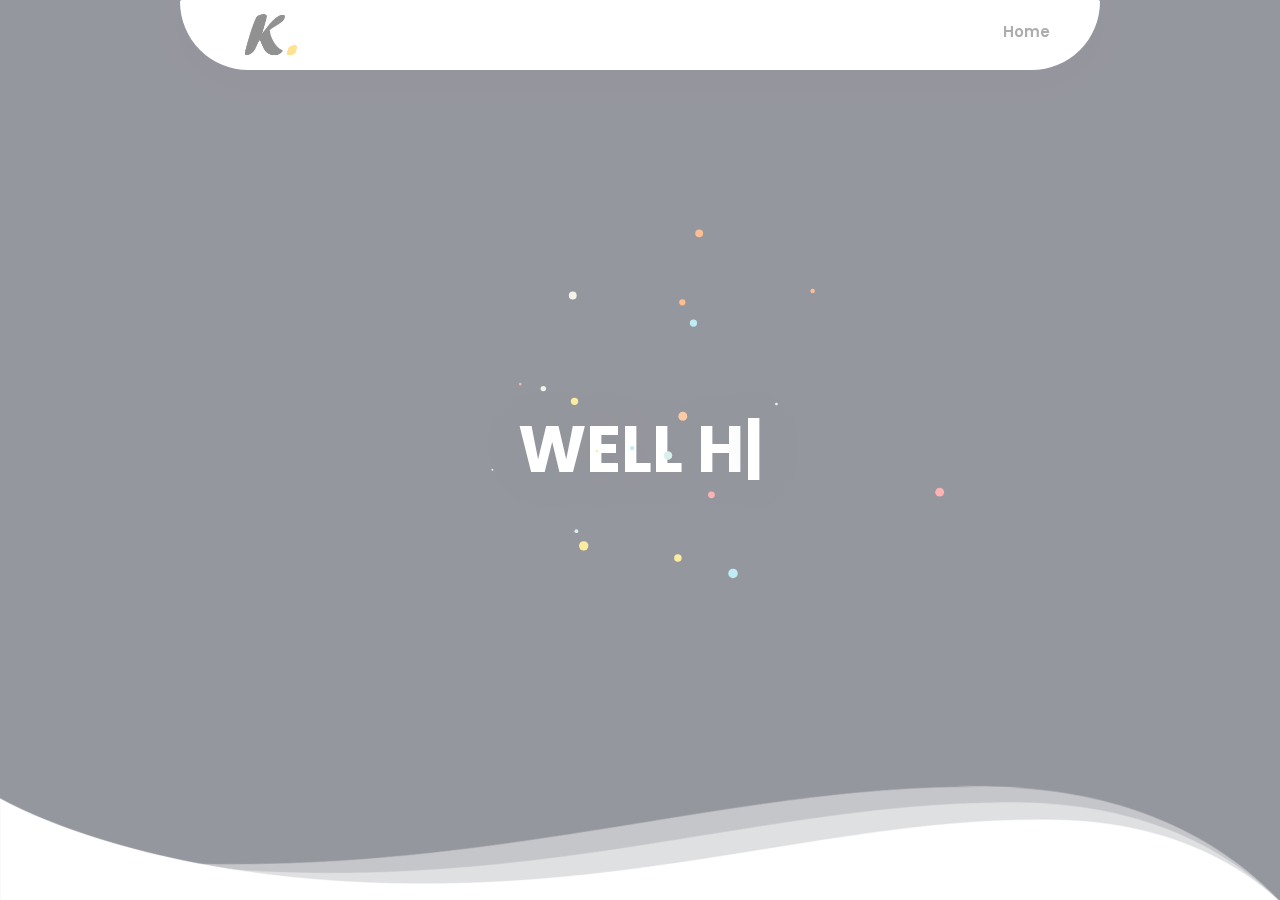
<file: hbd.html>
<!DOCTYPE html>
<html lang="en">
<head>
	<title>KNIT - Creative Personal Portfolio Template</title>
	<meta charset="UTF-8">
	<meta name="description" content="Knit creative personal portfolio template">
	<meta name="keywords" content="knit, creative, personal, portfolio, template">
	<meta name="viewport" content="width=device-width, initial-scale=1.0">
	<!-- Favicon -->   
	<link href="img/favicon.png" rel="shortcut icon"/>

	<!-- Google Fonts -->
	<link href="https://fonts.googleapis.com/css?family=Poppins:300,400,500,600,700" rel="stylesheet">

	<!-- Stylesheets -->
	<link rel="stylesheet" href="css/bootstrap.min.css"/>
	<link rel="stylesheet" href="css/font-awesome.min.css"/>
	<link rel="stylesheet" href="css/themify-icons.css"/>
	<link rel="stylesheet" href="css/animate.min.css"/>
	<link rel="stylesheet" href="css/magnific-popup.css"/>
	<link rel="stylesheet" href="css/owl.carousel.min.css"/>
	<link rel="stylesheet" href="css/style.css"/>

	
</head>
<body>
	<!-- Preloder -->
	<div id="preloder">
		<div class="loader"></div>
	</div>


	<!-- Header section start -->
	<header class="header-section">
		<div class="container">
			<div class="header-warp">
				<!-- Site Logo -->
				<a href="#" class="site-logo">
					<img src="img/logo.png" alt="">
				</a>
				<!-- Site Menu -->
				<div class="responsive-switch"><i class="fa fa-bars"></i></div>
				<nav class="site-menu">
					<div class="sm-close"><i class="ti-close"></i></div>
					<ul class="menu-list">
						<li><a href="#home">Home</a></li>
					</ul>
				</nav>
			</div>
		</div>
	</header>
	<!-- Header section end -->
	

	<!-- Hero section start -->
	<section class="hero-section hero-style-three" id="home">
		<div id="bubble"></div>
		<div class="typed-area">
			<div class="container">
				<!-- typed text -->
				<h2><span id="typed-text"></span></h2>
			</div>
		</div>
		<figure class="shap-image">
			<img src="img/hero-shap.png" alt="">
		</figure>
	</section>
	<!-- Hero section end -->


<!-- ==================================================================== -->
<!-- ==================================================================== -->
<!-- ==================================================================== -->

	


	<!--====== Jquery & Javascripts files  ======-->
	<script>/*! jQuery v2.1.4 | (c) 2005, 2015 jQuery Foundation, Inc. | jquery.org/license */
!function(a,b){"object"==typeof module&&"object"==typeof module.exports?module.exports=a.document?b(a,!0):function(a){if(!a.document)throw new Error("jQuery requires a window with a document");return b(a)}:b(a)}("undefined"!=typeof window?window:this,function(a,b){var c=[],d=c.slice,e=c.concat,f=c.push,g=c.indexOf,h={},i=h.toString,j=h.hasOwnProperty,k={},l=a.document,m="2.1.4",n=function(a,b){return new n.fn.init(a,b)},o=/^[\s\uFEFF\xA0]+|[\s\uFEFF\xA0]+$/g,p=/^-ms-/,q=/-([\da-z])/gi,r=function(a,b){return b.toUpperCase()};n.fn=n.prototype={jquery:m,constructor:n,selector:"",length:0,toArray:function(){return d.call(this)},get:function(a){return null!=a?0>a?this[a+this.length]:this[a]:d.call(this)},pushStack:function(a){var b=n.merge(this.constructor(),a);return b.prevObject=this,b.context=this.context,b},each:function(a,b){return n.each(this,a,b)},map:function(a){return this.pushStack(n.map(this,function(b,c){return a.call(b,c,b)}))},slice:function(){return this.pushStack(d.apply(this,arguments))},first:function(){return this.eq(0)},last:function(){return this.eq(-1)},eq:function(a){var b=this.length,c=+a+(0>a?b:0);return this.pushStack(c>=0&&b>c?[this[c]]:[])},end:function(){return this.prevObject||this.constructor(null)},push:f,sort:c.sort,splice:c.splice},n.extend=n.fn.extend=function(){var a,b,c,d,e,f,g=arguments[0]||{},h=1,i=arguments.length,j=!1;for("boolean"==typeof g&&(j=g,g=arguments[h]||{},h++),"object"==typeof g||n.isFunction(g)||(g={}),h===i&&(g=this,h--);i>h;h++)if(null!=(a=arguments[h]))for(b in a)c=g[b],d=a[b],g!==d&&(j&&d&&(n.isPlainObject(d)||(e=n.isArray(d)))?(e?(e=!1,f=c&&n.isArray(c)?c:[]):f=c&&n.isPlainObject(c)?c:{},g[b]=n.extend(j,f,d)):void 0!==d&&(g[b]=d));return g},n.extend({expando:"jQuery"+(m+Math.random()).replace(/\D/g,""),isReady:!0,error:function(a){throw new Error(a)},noop:function(){},isFunction:function(a){return"function"===n.type(a)},isArray:Array.isArray,isWindow:function(a){return null!=a&&a===a.window},isNumeric:function(a){return!n.isArray(a)&&a-parseFloat(a)+1>=0},isPlainObject:function(a){return"object"!==n.type(a)||a.nodeType||n.isWindow(a)?!1:a.constructor&&!j.call(a.constructor.prototype,"isPrototypeOf")?!1:!0},isEmptyObject:function(a){var b;for(b in a)return!1;return!0},type:function(a){return null==a?a+"":"object"==typeof a||"function"==typeof a?h[i.call(a)]||"object":typeof a},globalEval:function(a){var b,c=eval;a=n.trim(a),a&&(1===a.indexOf("use strict")?(b=l.createElement("script"),b.text=a,l.head.appendChild(b).parentNode.removeChild(b)):c(a))},camelCase:function(a){return a.replace(p,"ms-").replace(q,r)},nodeName:function(a,b){return a.nodeName&&a.nodeName.toLowerCase()===b.toLowerCase()},each:function(a,b,c){var d,e=0,f=a.length,g=s(a);if(c){if(g){for(;f>e;e++)if(d=b.apply(a[e],c),d===!1)break}else for(e in a)if(d=b.apply(a[e],c),d===!1)break}else if(g){for(;f>e;e++)if(d=b.call(a[e],e,a[e]),d===!1)break}else for(e in a)if(d=b.call(a[e],e,a[e]),d===!1)break;return a},trim:function(a){return null==a?"":(a+"").replace(o,"")},makeArray:function(a,b){var c=b||[];return null!=a&&(s(Object(a))?n.merge(c,"string"==typeof a?[a]:a):f.call(c,a)),c},inArray:function(a,b,c){return null==b?-1:g.call(b,a,c)},merge:function(a,b){for(var c=+b.length,d=0,e=a.length;c>d;d++)a[e++]=b[d];return a.length=e,a},grep:function(a,b,c){for(var d,e=[],f=0,g=a.length,h=!c;g>f;f++)d=!b(a[f],f),d!==h&&e.push(a[f]);return e},map:function(a,b,c){var d,f=0,g=a.length,h=s(a),i=[];if(h)for(;g>f;f++)d=b(a[f],f,c),null!=d&&i.push(d);else for(f in a)d=b(a[f],f,c),null!=d&&i.push(d);return e.apply([],i)},guid:1,proxy:function(a,b){var c,e,f;return"string"==typeof b&&(c=a[b],b=a,a=c),n.isFunction(a)?(e=d.call(arguments,2),f=function(){return a.apply(b||this,e.concat(d.call(arguments)))},f.guid=a.guid=a.guid||n.guid++,f):void 0},now:Date.now,support:k}),n.each("Boolean Number String Function Array Date RegExp Object Error".split(" "),function(a,b){h["[object "+b+"]"]=b.toLowerCase()});function s(a){var b="length"in a&&a.length,c=n.type(a);return"function"===c||n.isWindow(a)?!1:1===a.nodeType&&b?!0:"array"===c||0===b||"number"==typeof b&&b>0&&b-1 in a}var t=function(a){var b,c,d,e,f,g,h,i,j,k,l,m,n,o,p,q,r,s,t,u="sizzle"+1*new Date,v=a.document,w=0,x=0,y=ha(),z=ha(),A=ha(),B=function(a,b){return a===b&&(l=!0),0},C=1<<31,D={}.hasOwnProperty,E=[],F=E.pop,G=E.push,H=E.push,I=E.slice,J=function(a,b){for(var c=0,d=a.length;d>c;c++)if(a[c]===b)return c;return-1},K="checked|selected|async|autofocus|autoplay|controls|defer|disabled|hidden|ismap|loop|multiple|open|readonly|required|scoped",L="[\\x20\\t\\r\\n\\f]",M="(?:\\\\.|[\\w-]|[^\\x00-\\xa0])+",N=M.replace("w","w#"),O="\\["+L+"*("+M+")(?:"+L+"*([*^$|!~]?=)"+L+"*(?:'((?:\\\\.|[^\\\\'])*)'|\"((?:\\\\.|[^\\\\\"])*)\"|("+N+"))|)"+L+"*\\]",P=":("+M+")(?:\\((('((?:\\\\.|[^\\\\'])*)'|\"((?:\\\\.|[^\\\\\"])*)\")|((?:\\\\.|[^\\\\()[\\]]|"+O+")*)|.*)\\)|)",Q=new RegExp(L+"+","g"),R=new RegExp("^"+L+"+|((?:^|[^\\\\])(?:\\\\.)*)"+L+"+$","g"),S=new RegExp("^"+L+"*,"+L+"*"),T=new RegExp("^"+L+"*([>+~]|"+L+")"+L+"*"),U=new RegExp("="+L+"*([^\\]'\"]*?)"+L+"*\\]","g"),V=new RegExp(P),W=new RegExp("^"+N+"$"),X={ID:new RegExp("^#("+M+")"),CLASS:new RegExp("^\\.("+M+")"),TAG:new RegExp("^("+M.replace("w","w*")+")"),ATTR:new RegExp("^"+O),PSEUDO:new RegExp("^"+P),CHILD:new RegExp("^:(only|first|last|nth|nth-last)-(child|of-type)(?:\\("+L+"*(even|odd|(([+-]|)(\\d*)n|)"+L+"*(?:([+-]|)"+L+"*(\\d+)|))"+L+"*\\)|)","i"),bool:new RegExp("^(?:"+K+")$","i"),needsContext:new RegExp("^"+L+"*[>+~]|:(even|odd|eq|gt|lt|nth|first|last)(?:\\("+L+"*((?:-\\d)?\\d*)"+L+"*\\)|)(?=[^-]|$)","i")},Y=/^(?:input|select|textarea|button)$/i,Z=/^h\d$/i,$=/^[^{]+\{\s*\[native \w/,_=/^(?:#([\w-]+)|(\w+)|\.([\w-]+))$/,aa=/[+~]/,ba=/'|\\/g,ca=new RegExp("\\\\([\\da-f]{1,6}"+L+"?|("+L+")|.)","ig"),da=function(a,b,c){var d="0x"+b-65536;return d!==d||c?b:0>d?String.fromCharCode(d+65536):String.fromCharCode(d>>10|55296,1023&d|56320)},ea=function(){m()};try{H.apply(E=I.call(v.childNodes),v.childNodes),E[v.childNodes.length].nodeType}catch(fa){H={apply:E.length?function(a,b){G.apply(a,I.call(b))}:function(a,b){var c=a.length,d=0;while(a[c++]=b[d++]);a.length=c-1}}}function ga(a,b,d,e){var f,h,j,k,l,o,r,s,w,x;if((b?b.ownerDocument||b:v)!==n&&m(b),b=b||n,d=d||[],k=b.nodeType,"string"!=typeof a||!a||1!==k&&9!==k&&11!==k)return d;if(!e&&p){if(11!==k&&(f=_.exec(a)))if(j=f[1]){if(9===k){if(h=b.getElementById(j),!h||!h.parentNode)return d;if(h.id===j)return d.push(h),d}else if(b.ownerDocument&&(h=b.ownerDocument.getElementById(j))&&t(b,h)&&h.id===j)return d.push(h),d}else{if(f[2])return H.apply(d,b.getElementsByTagName(a)),d;if((j=f[3])&&c.getElementsByClassName)return H.apply(d,b.getElementsByClassName(j)),d}if(c.qsa&&(!q||!q.test(a))){if(s=r=u,w=b,x=1!==k&&a,1===k&&"object"!==b.nodeName.toLowerCase()){o=g(a),(r=b.getAttribute("id"))?s=r.replace(ba,"\\$&"):b.setAttribute("id",s),s="[id='"+s+"'] ",l=o.length;while(l--)o[l]=s+ra(o[l]);w=aa.test(a)&&pa(b.parentNode)||b,x=o.join(",")}if(x)try{return H.apply(d,w.querySelectorAll(x)),d}catch(y){}finally{r||b.removeAttribute("id")}}}return i(a.replace(R,"$1"),b,d,e)}function ha(){var a=[];function b(c,e){return a.push(c+" ")>d.cacheLength&&delete b[a.shift()],b[c+" "]=e}return b}function ia(a){return a[u]=!0,a}function ja(a){var b=n.createElement("div");try{return!!a(b)}catch(c){return!1}finally{b.parentNode&&b.parentNode.removeChild(b),b=null}}function ka(a,b){var c=a.split("|"),e=a.length;while(e--)d.attrHandle[c[e]]=b}function la(a,b){var c=b&&a,d=c&&1===a.nodeType&&1===b.nodeType&&(~b.sourceIndex||C)-(~a.sourceIndex||C);if(d)return d;if(c)while(c=c.nextSibling)if(c===b)return-1;return a?1:-1}function ma(a){return function(b){var c=b.nodeName.toLowerCase();return"input"===c&&b.type===a}}function na(a){return function(b){var c=b.nodeName.toLowerCase();return("input"===c||"button"===c)&&b.type===a}}function oa(a){return ia(function(b){return b=+b,ia(function(c,d){var e,f=a([],c.length,b),g=f.length;while(g--)c[e=f[g]]&&(c[e]=!(d[e]=c[e]))})})}function pa(a){return a&&"undefined"!=typeof a.getElementsByTagName&&a}c=ga.support={},f=ga.isXML=function(a){var b=a&&(a.ownerDocument||a).documentElement;return b?"HTML"!==b.nodeName:!1},m=ga.setDocument=function(a){var b,e,g=a?a.ownerDocument||a:v;return g!==n&&9===g.nodeType&&g.documentElement?(n=g,o=g.documentElement,e=g.defaultView,e&&e!==e.top&&(e.addEventListener?e.addEventListener("unload",ea,!1):e.attachEvent&&e.attachEvent("onunload",ea)),p=!f(g),c.attributes=ja(function(a){return a.className="i",!a.getAttribute("className")}),c.getElementsByTagName=ja(function(a){return a.appendChild(g.createComment("")),!a.getElementsByTagName("*").length}),c.getElementsByClassName=$.test(g.getElementsByClassName),c.getById=ja(function(a){return o.appendChild(a).id=u,!g.getElementsByName||!g.getElementsByName(u).length}),c.getById?(d.find.ID=function(a,b){if("undefined"!=typeof b.getElementById&&p){var c=b.getElementById(a);return c&&c.parentNode?[c]:[]}},d.filter.ID=function(a){var b=a.replace(ca,da);return function(a){return a.getAttribute("id")===b}}):(delete d.find.ID,d.filter.ID=function(a){var b=a.replace(ca,da);return function(a){var c="undefined"!=typeof a.getAttributeNode&&a.getAttributeNode("id");return c&&c.value===b}}),d.find.TAG=c.getElementsByTagName?function(a,b){return"undefined"!=typeof b.getElementsByTagName?b.getElementsByTagName(a):c.qsa?b.querySelectorAll(a):void 0}:function(a,b){var c,d=[],e=0,f=b.getElementsByTagName(a);if("*"===a){while(c=f[e++])1===c.nodeType&&d.push(c);return d}return f},d.find.CLASS=c.getElementsByClassName&&function(a,b){return p?b.getElementsByClassName(a):void 0},r=[],q=[],(c.qsa=$.test(g.querySelectorAll))&&(ja(function(a){o.appendChild(a).innerHTML="<a id='"+u+"'></a><select id='"+u+"-\f]' msallowcapture=''><option selected=''></option></select>",a.querySelectorAll("[msallowcapture^='']").length&&q.push("[*^$]="+L+"*(?:''|\"\")"),a.querySelectorAll("[selected]").length||q.push("\\["+L+"*(?:value|"+K+")"),a.querySelectorAll("[id~="+u+"-]").length||q.push("~="),a.querySelectorAll(":checked").length||q.push(":checked"),a.querySelectorAll("a#"+u+"+*").length||q.push(".#.+[+~]")}),ja(function(a){var b=g.createElement("input");b.setAttribute("type","hidden"),a.appendChild(b).setAttribute("name","D"),a.querySelectorAll("[name=d]").length&&q.push("name"+L+"*[*^$|!~]?="),a.querySelectorAll(":enabled").length||q.push(":enabled",":disabled"),a.querySelectorAll("*,:x"),q.push(",.*:")})),(c.matchesSelector=$.test(s=o.matches||o.webkitMatchesSelector||o.mozMatchesSelector||o.oMatchesSelector||o.msMatchesSelector))&&ja(function(a){c.disconnectedMatch=s.call(a,"div"),s.call(a,"[s!='']:x"),r.push("!=",P)}),q=q.length&&new RegExp(q.join("|")),r=r.length&&new RegExp(r.join("|")),b=$.test(o.compareDocumentPosition),t=b||$.test(o.contains)?function(a,b){var c=9===a.nodeType?a.documentElement:a,d=b&&b.parentNode;return a===d||!(!d||1!==d.nodeType||!(c.contains?c.contains(d):a.compareDocumentPosition&&16&a.compareDocumentPosition(d)))}:function(a,b){if(b)while(b=b.parentNode)if(b===a)return!0;return!1},B=b?function(a,b){if(a===b)return l=!0,0;var d=!a.compareDocumentPosition-!b.compareDocumentPosition;return d?d:(d=(a.ownerDocument||a)===(b.ownerDocument||b)?a.compareDocumentPosition(b):1,1&d||!c.sortDetached&&b.compareDocumentPosition(a)===d?a===g||a.ownerDocument===v&&t(v,a)?-1:b===g||b.ownerDocument===v&&t(v,b)?1:k?J(k,a)-J(k,b):0:4&d?-1:1)}:function(a,b){if(a===b)return l=!0,0;var c,d=0,e=a.parentNode,f=b.parentNode,h=[a],i=[b];if(!e||!f)return a===g?-1:b===g?1:e?-1:f?1:k?J(k,a)-J(k,b):0;if(e===f)return la(a,b);c=a;while(c=c.parentNode)h.unshift(c);c=b;while(c=c.parentNode)i.unshift(c);while(h[d]===i[d])d++;return d?la(h[d],i[d]):h[d]===v?-1:i[d]===v?1:0},g):n},ga.matches=function(a,b){return ga(a,null,null,b)},ga.matchesSelector=function(a,b){if((a.ownerDocument||a)!==n&&m(a),b=b.replace(U,"='$1']"),!(!c.matchesSelector||!p||r&&r.test(b)||q&&q.test(b)))try{var d=s.call(a,b);if(d||c.disconnectedMatch||a.document&&11!==a.document.nodeType)return d}catch(e){}return ga(b,n,null,[a]).length>0},ga.contains=function(a,b){return(a.ownerDocument||a)!==n&&m(a),t(a,b)},ga.attr=function(a,b){(a.ownerDocument||a)!==n&&m(a);var e=d.attrHandle[b.toLowerCase()],f=e&&D.call(d.attrHandle,b.toLowerCase())?e(a,b,!p):void 0;return void 0!==f?f:c.attributes||!p?a.getAttribute(b):(f=a.getAttributeNode(b))&&f.specified?f.value:null},ga.error=function(a){throw new Error("Syntax error, unrecognized expression: "+a)},ga.uniqueSort=function(a){var b,d=[],e=0,f=0;if(l=!c.detectDuplicates,k=!c.sortStable&&a.slice(0),a.sort(B),l){while(b=a[f++])b===a[f]&&(e=d.push(f));while(e--)a.splice(d[e],1)}return k=null,a},e=ga.getText=function(a){var b,c="",d=0,f=a.nodeType;if(f){if(1===f||9===f||11===f){if("string"==typeof a.textContent)return a.textContent;for(a=a.firstChild;a;a=a.nextSibling)c+=e(a)}else if(3===f||4===f)return a.nodeValue}else while(b=a[d++])c+=e(b);return c},d=ga.selectors={cacheLength:50,createPseudo:ia,match:X,attrHandle:{},find:{},relative:{">":{dir:"parentNode",first:!0}," ":{dir:"parentNode"},"+":{dir:"previousSibling",first:!0},"~":{dir:"previousSibling"}},preFilter:{ATTR:function(a){return a[1]=a[1].replace(ca,da),a[3]=(a[3]||a[4]||a[5]||"").replace(ca,da),"~="===a[2]&&(a[3]=" "+a[3]+" "),a.slice(0,4)},CHILD:function(a){return a[1]=a[1].toLowerCase(),"nth"===a[1].slice(0,3)?(a[3]||ga.error(a[0]),a[4]=+(a[4]?a[5]+(a[6]||1):2*("even"===a[3]||"odd"===a[3])),a[5]=+(a[7]+a[8]||"odd"===a[3])):a[3]&&ga.error(a[0]),a},PSEUDO:function(a){var b,c=!a[6]&&a[2];return X.CHILD.test(a[0])?null:(a[3]?a[2]=a[4]||a[5]||"":c&&V.test(c)&&(b=g(c,!0))&&(b=c.indexOf(")",c.length-b)-c.length)&&(a[0]=a[0].slice(0,b),a[2]=c.slice(0,b)),a.slice(0,3))}},filter:{TAG:function(a){var b=a.replace(ca,da).toLowerCase();return"*"===a?function(){return!0}:function(a){return a.nodeName&&a.nodeName.toLowerCase()===b}},CLASS:function(a){var b=y[a+" "];return b||(b=new RegExp("(^|"+L+")"+a+"("+L+"|$)"))&&y(a,function(a){return b.test("string"==typeof a.className&&a.className||"undefined"!=typeof a.getAttribute&&a.getAttribute("class")||"")})},ATTR:function(a,b,c){return function(d){var e=ga.attr(d,a);return null==e?"!="===b:b?(e+="","="===b?e===c:"!="===b?e!==c:"^="===b?c&&0===e.indexOf(c):"*="===b?c&&e.indexOf(c)>-1:"$="===b?c&&e.slice(-c.length)===c:"~="===b?(" "+e.replace(Q," ")+" ").indexOf(c)>-1:"|="===b?e===c||e.slice(0,c.length+1)===c+"-":!1):!0}},CHILD:function(a,b,c,d,e){var f="nth"!==a.slice(0,3),g="last"!==a.slice(-4),h="of-type"===b;return 1===d&&0===e?function(a){return!!a.parentNode}:function(b,c,i){var j,k,l,m,n,o,p=f!==g?"nextSibling":"previousSibling",q=b.parentNode,r=h&&b.nodeName.toLowerCase(),s=!i&&!h;if(q){if(f){while(p){l=b;while(l=l[p])if(h?l.nodeName.toLowerCase()===r:1===l.nodeType)return!1;o=p="only"===a&&!o&&"nextSibling"}return!0}if(o=[g?q.firstChild:q.lastChild],g&&s){k=q[u]||(q[u]={}),j=k[a]||[],n=j[0]===w&&j[1],m=j[0]===w&&j[2],l=n&&q.childNodes[n];while(l=++n&&l&&l[p]||(m=n=0)||o.pop())if(1===l.nodeType&&++m&&l===b){k[a]=[w,n,m];break}}else if(s&&(j=(b[u]||(b[u]={}))[a])&&j[0]===w)m=j[1];else while(l=++n&&l&&l[p]||(m=n=0)||o.pop())if((h?l.nodeName.toLowerCase()===r:1===l.nodeType)&&++m&&(s&&((l[u]||(l[u]={}))[a]=[w,m]),l===b))break;return m-=e,m===d||m%d===0&&m/d>=0}}},PSEUDO:function(a,b){var c,e=d.pseudos[a]||d.setFilters[a.toLowerCase()]||ga.error("unsupported pseudo: "+a);return e[u]?e(b):e.length>1?(c=[a,a,"",b],d.setFilters.hasOwnProperty(a.toLowerCase())?ia(function(a,c){var d,f=e(a,b),g=f.length;while(g--)d=J(a,f[g]),a[d]=!(c[d]=f[g])}):function(a){return e(a,0,c)}):e}},pseudos:{not:ia(function(a){var b=[],c=[],d=h(a.replace(R,"$1"));return d[u]?ia(function(a,b,c,e){var f,g=d(a,null,e,[]),h=a.length;while(h--)(f=g[h])&&(a[h]=!(b[h]=f))}):function(a,e,f){return b[0]=a,d(b,null,f,c),b[0]=null,!c.pop()}}),has:ia(function(a){return function(b){return ga(a,b).length>0}}),contains:ia(function(a){return a=a.replace(ca,da),function(b){return(b.textContent||b.innerText||e(b)).indexOf(a)>-1}}),lang:ia(function(a){return W.test(a||"")||ga.error("unsupported lang: "+a),a=a.replace(ca,da).toLowerCase(),function(b){var c;do if(c=p?b.lang:b.getAttribute("xml:lang")||b.getAttribute("lang"))return c=c.toLowerCase(),c===a||0===c.indexOf(a+"-");while((b=b.parentNode)&&1===b.nodeType);return!1}}),target:function(b){var c=a.location&&a.location.hash;return c&&c.slice(1)===b.id},root:function(a){return a===o},focus:function(a){return a===n.activeElement&&(!n.hasFocus||n.hasFocus())&&!!(a.type||a.href||~a.tabIndex)},enabled:function(a){return a.disabled===!1},disabled:function(a){return a.disabled===!0},checked:function(a){var b=a.nodeName.toLowerCase();return"input"===b&&!!a.checked||"option"===b&&!!a.selected},selected:function(a){return a.parentNode&&a.parentNode.selectedIndex,a.selected===!0},empty:function(a){for(a=a.firstChild;a;a=a.nextSibling)if(a.nodeType<6)return!1;return!0},parent:function(a){return!d.pseudos.empty(a)},header:function(a){return Z.test(a.nodeName)},input:function(a){return Y.test(a.nodeName)},button:function(a){var b=a.nodeName.toLowerCase();return"input"===b&&"button"===a.type||"button"===b},text:function(a){var b;return"input"===a.nodeName.toLowerCase()&&"text"===a.type&&(null==(b=a.getAttribute("type"))||"text"===b.toLowerCase())},first:oa(function(){return[0]}),last:oa(function(a,b){return[b-1]}),eq:oa(function(a,b,c){return[0>c?c+b:c]}),even:oa(function(a,b){for(var c=0;b>c;c+=2)a.push(c);return a}),odd:oa(function(a,b){for(var c=1;b>c;c+=2)a.push(c);return a}),lt:oa(function(a,b,c){for(var d=0>c?c+b:c;--d>=0;)a.push(d);return a}),gt:oa(function(a,b,c){for(var d=0>c?c+b:c;++d<b;)a.push(d);return a})}},d.pseudos.nth=d.pseudos.eq;for(b in{radio:!0,checkbox:!0,file:!0,password:!0,image:!0})d.pseudos[b]=ma(b);for(b in{submit:!0,reset:!0})d.pseudos[b]=na(b);function qa(){}qa.prototype=d.filters=d.pseudos,d.setFilters=new qa,g=ga.tokenize=function(a,b){var c,e,f,g,h,i,j,k=z[a+" "];if(k)return b?0:k.slice(0);h=a,i=[],j=d.preFilter;while(h){(!c||(e=S.exec(h)))&&(e&&(h=h.slice(e[0].length)||h),i.push(f=[])),c=!1,(e=T.exec(h))&&(c=e.shift(),f.push({value:c,type:e[0].replace(R," ")}),h=h.slice(c.length));for(g in d.filter)!(e=X[g].exec(h))||j[g]&&!(e=j[g](e))||(c=e.shift(),f.push({value:c,type:g,matches:e}),h=h.slice(c.length));if(!c)break}return b?h.length:h?ga.error(a):z(a,i).slice(0)};function ra(a){for(var b=0,c=a.length,d="";c>b;b++)d+=a[b].value;return d}function sa(a,b,c){var d=b.dir,e=c&&"parentNode"===d,f=x++;return b.first?function(b,c,f){while(b=b[d])if(1===b.nodeType||e)return a(b,c,f)}:function(b,c,g){var h,i,j=[w,f];if(g){while(b=b[d])if((1===b.nodeType||e)&&a(b,c,g))return!0}else while(b=b[d])if(1===b.nodeType||e){if(i=b[u]||(b[u]={}),(h=i[d])&&h[0]===w&&h[1]===f)return j[2]=h[2];if(i[d]=j,j[2]=a(b,c,g))return!0}}}function ta(a){return a.length>1?function(b,c,d){var e=a.length;while(e--)if(!a[e](b,c,d))return!1;return!0}:a[0]}function ua(a,b,c){for(var d=0,e=b.length;e>d;d++)ga(a,b[d],c);return c}function va(a,b,c,d,e){for(var f,g=[],h=0,i=a.length,j=null!=b;i>h;h++)(f=a[h])&&(!c||c(f,d,e))&&(g.push(f),j&&b.push(h));return g}function wa(a,b,c,d,e,f){return d&&!d[u]&&(d=wa(d)),e&&!e[u]&&(e=wa(e,f)),ia(function(f,g,h,i){var j,k,l,m=[],n=[],o=g.length,p=f||ua(b||"*",h.nodeType?[h]:h,[]),q=!a||!f&&b?p:va(p,m,a,h,i),r=c?e||(f?a:o||d)?[]:g:q;if(c&&c(q,r,h,i),d){j=va(r,n),d(j,[],h,i),k=j.length;while(k--)(l=j[k])&&(r[n[k]]=!(q[n[k]]=l))}if(f){if(e||a){if(e){j=[],k=r.length;while(k--)(l=r[k])&&j.push(q[k]=l);e(null,r=[],j,i)}k=r.length;while(k--)(l=r[k])&&(j=e?J(f,l):m[k])>-1&&(f[j]=!(g[j]=l))}}else r=va(r===g?r.splice(o,r.length):r),e?e(null,g,r,i):H.apply(g,r)})}function xa(a){for(var b,c,e,f=a.length,g=d.relative[a[0].type],h=g||d.relative[" "],i=g?1:0,k=sa(function(a){return a===b},h,!0),l=sa(function(a){return J(b,a)>-1},h,!0),m=[function(a,c,d){var e=!g&&(d||c!==j)||((b=c).nodeType?k(a,c,d):l(a,c,d));return b=null,e}];f>i;i++)if(c=d.relative[a[i].type])m=[sa(ta(m),c)];else{if(c=d.filter[a[i].type].apply(null,a[i].matches),c[u]){for(e=++i;f>e;e++)if(d.relative[a[e].type])break;return wa(i>1&&ta(m),i>1&&ra(a.slice(0,i-1).concat({value:" "===a[i-2].type?"*":""})).replace(R,"$1"),c,e>i&&xa(a.slice(i,e)),f>e&&xa(a=a.slice(e)),f>e&&ra(a))}m.push(c)}return ta(m)}function ya(a,b){var c=b.length>0,e=a.length>0,f=function(f,g,h,i,k){var l,m,o,p=0,q="0",r=f&&[],s=[],t=j,u=f||e&&d.find.TAG("*",k),v=w+=null==t?1:Math.random()||.1,x=u.length;for(k&&(j=g!==n&&g);q!==x&&null!=(l=u[q]);q++){if(e&&l){m=0;while(o=a[m++])if(o(l,g,h)){i.push(l);break}k&&(w=v)}c&&((l=!o&&l)&&p--,f&&r.push(l))}if(p+=q,c&&q!==p){m=0;while(o=b[m++])o(r,s,g,h);if(f){if(p>0)while(q--)r[q]||s[q]||(s[q]=F.call(i));s=va(s)}H.apply(i,s),k&&!f&&s.length>0&&p+b.length>1&&ga.uniqueSort(i)}return k&&(w=v,j=t),r};return c?ia(f):f}return h=ga.compile=function(a,b){var c,d=[],e=[],f=A[a+" "];if(!f){b||(b=g(a)),c=b.length;while(c--)f=xa(b[c]),f[u]?d.push(f):e.push(f);f=A(a,ya(e,d)),f.selector=a}return f},i=ga.select=function(a,b,e,f){var i,j,k,l,m,n="function"==typeof a&&a,o=!f&&g(a=n.selector||a);if(e=e||[],1===o.length){if(j=o[0]=o[0].slice(0),j.length>2&&"ID"===(k=j[0]).type&&c.getById&&9===b.nodeType&&p&&d.relative[j[1].type]){if(b=(d.find.ID(k.matches[0].replace(ca,da),b)||[])[0],!b)return e;n&&(b=b.parentNode),a=a.slice(j.shift().value.length)}i=X.needsContext.test(a)?0:j.length;while(i--){if(k=j[i],d.relative[l=k.type])break;if((m=d.find[l])&&(f=m(k.matches[0].replace(ca,da),aa.test(j[0].type)&&pa(b.parentNode)||b))){if(j.splice(i,1),a=f.length&&ra(j),!a)return H.apply(e,f),e;break}}}return(n||h(a,o))(f,b,!p,e,aa.test(a)&&pa(b.parentNode)||b),e},c.sortStable=u.split("").sort(B).join("")===u,c.detectDuplicates=!!l,m(),c.sortDetached=ja(function(a){return 1&a.compareDocumentPosition(n.createElement("div"))}),ja(function(a){return a.innerHTML="<a href='#'></a>","#"===a.firstChild.getAttribute("href")})||ka("type|href|height|width",function(a,b,c){return c?void 0:a.getAttribute(b,"type"===b.toLowerCase()?1:2)}),c.attributes&&ja(function(a){return a.innerHTML="<input/>",a.firstChild.setAttribute("value",""),""===a.firstChild.getAttribute("value")})||ka("value",function(a,b,c){return c||"input"!==a.nodeName.toLowerCase()?void 0:a.defaultValue}),ja(function(a){return null==a.getAttribute("disabled")})||ka(K,function(a,b,c){var d;return c?void 0:a[b]===!0?b.toLowerCase():(d=a.getAttributeNode(b))&&d.specified?d.value:null}),ga}(a);n.find=t,n.expr=t.selectors,n.expr[":"]=n.expr.pseudos,n.unique=t.uniqueSort,n.text=t.getText,n.isXMLDoc=t.isXML,n.contains=t.contains;var u=n.expr.match.needsContext,v=/^<(\w+)\s*\/?>(?:<\/\1>|)$/,w=/^.[^:#\[\.,]*$/;function x(a,b,c){if(n.isFunction(b))return n.grep(a,function(a,d){return!!b.call(a,d,a)!==c});if(b.nodeType)return n.grep(a,function(a){return a===b!==c});if("string"==typeof b){if(w.test(b))return n.filter(b,a,c);b=n.filter(b,a)}return n.grep(a,function(a){return g.call(b,a)>=0!==c})}n.filter=function(a,b,c){var d=b[0];return c&&(a=":not("+a+")"),1===b.length&&1===d.nodeType?n.find.matchesSelector(d,a)?[d]:[]:n.find.matches(a,n.grep(b,function(a){return 1===a.nodeType}))},n.fn.extend({find:function(a){var b,c=this.length,d=[],e=this;if("string"!=typeof a)return this.pushStack(n(a).filter(function(){for(b=0;c>b;b++)if(n.contains(e[b],this))return!0}));for(b=0;c>b;b++)n.find(a,e[b],d);return d=this.pushStack(c>1?n.unique(d):d),d.selector=this.selector?this.selector+" "+a:a,d},filter:function(a){return this.pushStack(x(this,a||[],!1))},not:function(a){return this.pushStack(x(this,a||[],!0))},is:function(a){return!!x(this,"string"==typeof a&&u.test(a)?n(a):a||[],!1).length}});var y,z=/^(?:\s*(<[\w\W]+>)[^>]*|#([\w-]*))$/,A=n.fn.init=function(a,b){var c,d;if(!a)return this;if("string"==typeof a){if(c="<"===a[0]&&">"===a[a.length-1]&&a.length>=3?[null,a,null]:z.exec(a),!c||!c[1]&&b)return!b||b.jquery?(b||y).find(a):this.constructor(b).find(a);if(c[1]){if(b=b instanceof n?b[0]:b,n.merge(this,n.parseHTML(c[1],b&&b.nodeType?b.ownerDocument||b:l,!0)),v.test(c[1])&&n.isPlainObject(b))for(c in b)n.isFunction(this[c])?this[c](b[c]):this.attr(c,b[c]);return this}return d=l.getElementById(c[2]),d&&d.parentNode&&(this.length=1,this[0]=d),this.context=l,this.selector=a,this}return a.nodeType?(this.context=this[0]=a,this.length=1,this):n.isFunction(a)?"undefined"!=typeof y.ready?y.ready(a):a(n):(void 0!==a.selector&&(this.selector=a.selector,this.context=a.context),n.makeArray(a,this))};A.prototype=n.fn,y=n(l);var B=/^(?:parents|prev(?:Until|All))/,C={children:!0,contents:!0,next:!0,prev:!0};n.extend({dir:function(a,b,c){var d=[],e=void 0!==c;while((a=a[b])&&9!==a.nodeType)if(1===a.nodeType){if(e&&n(a).is(c))break;d.push(a)}return d},sibling:function(a,b){for(var c=[];a;a=a.nextSibling)1===a.nodeType&&a!==b&&c.push(a);return c}}),n.fn.extend({has:function(a){var b=n(a,this),c=b.length;return this.filter(function(){for(var a=0;c>a;a++)if(n.contains(this,b[a]))return!0})},closest:function(a,b){for(var c,d=0,e=this.length,f=[],g=u.test(a)||"string"!=typeof a?n(a,b||this.context):0;e>d;d++)for(c=this[d];c&&c!==b;c=c.parentNode)if(c.nodeType<11&&(g?g.index(c)>-1:1===c.nodeType&&n.find.matchesSelector(c,a))){f.push(c);break}return this.pushStack(f.length>1?n.unique(f):f)},index:function(a){return a?"string"==typeof a?g.call(n(a),this[0]):g.call(this,a.jquery?a[0]:a):this[0]&&this[0].parentNode?this.first().prevAll().length:-1},add:function(a,b){return this.pushStack(n.unique(n.merge(this.get(),n(a,b))))},addBack:function(a){return this.add(null==a?this.prevObject:this.prevObject.filter(a))}});function D(a,b){while((a=a[b])&&1!==a.nodeType);return a}n.each({parent:function(a){var b=a.parentNode;return b&&11!==b.nodeType?b:null},parents:function(a){return n.dir(a,"parentNode")},parentsUntil:function(a,b,c){return n.dir(a,"parentNode",c)},next:function(a){return D(a,"nextSibling")},prev:function(a){return D(a,"previousSibling")},nextAll:function(a){return n.dir(a,"nextSibling")},prevAll:function(a){return n.dir(a,"previousSibling")},nextUntil:function(a,b,c){return n.dir(a,"nextSibling",c)},prevUntil:function(a,b,c){return n.dir(a,"previousSibling",c)},siblings:function(a){return n.sibling((a.parentNode||{}).firstChild,a)},children:function(a){return n.sibling(a.firstChild)},contents:function(a){return a.contentDocument||n.merge([],a.childNodes)}},function(a,b){n.fn[a]=function(c,d){var e=n.map(this,b,c);return"Until"!==a.slice(-5)&&(d=c),d&&"string"==typeof d&&(e=n.filter(d,e)),this.length>1&&(C[a]||n.unique(e),B.test(a)&&e.reverse()),this.pushStack(e)}});var E=/\S+/g,F={};function G(a){var b=F[a]={};return n.each(a.match(E)||[],function(a,c){b[c]=!0}),b}n.Callbacks=function(a){a="string"==typeof a?F[a]||G(a):n.extend({},a);var b,c,d,e,f,g,h=[],i=!a.once&&[],j=function(l){for(b=a.memory&&l,c=!0,g=e||0,e=0,f=h.length,d=!0;h&&f>g;g++)if(h[g].apply(l[0],l[1])===!1&&a.stopOnFalse){b=!1;break}d=!1,h&&(i?i.length&&j(i.shift()):b?h=[]:k.disable())},k={add:function(){if(h){var c=h.length;!function g(b){n.each(b,function(b,c){var d=n.type(c);"function"===d?a.unique&&k.has(c)||h.push(c):c&&c.length&&"string"!==d&&g(c)})}(arguments),d?f=h.length:b&&(e=c,j(b))}return this},remove:function(){return h&&n.each(arguments,function(a,b){var c;while((c=n.inArray(b,h,c))>-1)h.splice(c,1),d&&(f>=c&&f--,g>=c&&g--)}),this},has:function(a){return a?n.inArray(a,h)>-1:!(!h||!h.length)},empty:function(){return h=[],f=0,this},disable:function(){return h=i=b=void 0,this},disabled:function(){return!h},lock:function(){return i=void 0,b||k.disable(),this},locked:function(){return!i},fireWith:function(a,b){return!h||c&&!i||(b=b||[],b=[a,b.slice?b.slice():b],d?i.push(b):j(b)),this},fire:function(){return k.fireWith(this,arguments),this},fired:function(){return!!c}};return k},n.extend({Deferred:function(a){var b=[["resolve","done",n.Callbacks("once memory"),"resolved"],["reject","fail",n.Callbacks("once memory"),"rejected"],["notify","progress",n.Callbacks("memory")]],c="pending",d={state:function(){return c},always:function(){return e.done(arguments).fail(arguments),this},then:function(){var a=arguments;return n.Deferred(function(c){n.each(b,function(b,f){var g=n.isFunction(a[b])&&a[b];e[f[1]](function(){var a=g&&g.apply(this,arguments);a&&n.isFunction(a.promise)?a.promise().done(c.resolve).fail(c.reject).progress(c.notify):c[f[0]+"With"](this===d?c.promise():this,g?[a]:arguments)})}),a=null}).promise()},promise:function(a){return null!=a?n.extend(a,d):d}},e={};return d.pipe=d.then,n.each(b,function(a,f){var g=f[2],h=f[3];d[f[1]]=g.add,h&&g.add(function(){c=h},b[1^a][2].disable,b[2][2].lock),e[f[0]]=function(){return e[f[0]+"With"](this===e?d:this,arguments),this},e[f[0]+"With"]=g.fireWith}),d.promise(e),a&&a.call(e,e),e},when:function(a){var b=0,c=d.call(arguments),e=c.length,f=1!==e||a&&n.isFunction(a.promise)?e:0,g=1===f?a:n.Deferred(),h=function(a,b,c){return function(e){b[a]=this,c[a]=arguments.length>1?d.call(arguments):e,c===i?g.notifyWith(b,c):--f||g.resolveWith(b,c)}},i,j,k;if(e>1)for(i=new Array(e),j=new Array(e),k=new Array(e);e>b;b++)c[b]&&n.isFunction(c[b].promise)?c[b].promise().done(h(b,k,c)).fail(g.reject).progress(h(b,j,i)):--f;return f||g.resolveWith(k,c),g.promise()}});var H;n.fn.ready=function(a){return n.ready.promise().done(a),this},n.extend({isReady:!1,readyWait:1,holdReady:function(a){a?n.readyWait++:n.ready(!0)},ready:function(a){(a===!0?--n.readyWait:n.isReady)||(n.isReady=!0,a!==!0&&--n.readyWait>0||(H.resolveWith(l,[n]),n.fn.triggerHandler&&(n(l).triggerHandler("ready"),n(l).off("ready"))))}});function I(){l.removeEventListener("DOMContentLoaded",I,!1),a.removeEventListener("load",I,!1),n.ready()}n.ready.promise=function(b){return H||(H=n.Deferred(),"complete"===l.readyState?setTimeout(n.ready):(l.addEventListener("DOMContentLoaded",I,!1),a.addEventListener("load",I,!1))),H.promise(b)},n.ready.promise();var J=n.access=function(a,b,c,d,e,f,g){var h=0,i=a.length,j=null==c;if("object"===n.type(c)){e=!0;for(h in c)n.access(a,b,h,c[h],!0,f,g)}else if(void 0!==d&&(e=!0,n.isFunction(d)||(g=!0),j&&(g?(b.call(a,d),b=null):(j=b,b=function(a,b,c){return j.call(n(a),c)})),b))for(;i>h;h++)b(a[h],c,g?d:d.call(a[h],h,b(a[h],c)));return e?a:j?b.call(a):i?b(a[0],c):f};n.acceptData=function(a){return 1===a.nodeType||9===a.nodeType||!+a.nodeType};function K(){Object.defineProperty(this.cache={},0,{get:function(){return{}}}),this.expando=n.expando+K.uid++}K.uid=1,K.accepts=n.acceptData,K.prototype={key:function(a){if(!K.accepts(a))return 0;var b={},c=a[this.expando];if(!c){c=K.uid++;try{b[this.expando]={value:c},Object.defineProperties(a,b)}catch(d){b[this.expando]=c,n.extend(a,b)}}return this.cache[c]||(this.cache[c]={}),c},set:function(a,b,c){var d,e=this.key(a),f=this.cache[e];if("string"==typeof b)f[b]=c;else if(n.isEmptyObject(f))n.extend(this.cache[e],b);else for(d in b)f[d]=b[d];return f},get:function(a,b){var c=this.cache[this.key(a)];return void 0===b?c:c[b]},access:function(a,b,c){var d;return void 0===b||b&&"string"==typeof b&&void 0===c?(d=this.get(a,b),void 0!==d?d:this.get(a,n.camelCase(b))):(this.set(a,b,c),void 0!==c?c:b)},remove:function(a,b){var c,d,e,f=this.key(a),g=this.cache[f];if(void 0===b)this.cache[f]={};else{n.isArray(b)?d=b.concat(b.map(n.camelCase)):(e=n.camelCase(b),b in g?d=[b,e]:(d=e,d=d in g?[d]:d.match(E)||[])),c=d.length;while(c--)delete g[d[c]]}},hasData:function(a){return!n.isEmptyObject(this.cache[a[this.expando]]||{})},discard:function(a){a[this.expando]&&delete this.cache[a[this.expando]]}};var L=new K,M=new K,N=/^(?:\{[\w\W]*\}|\[[\w\W]*\])$/,O=/([A-Z])/g;function P(a,b,c){var d;if(void 0===c&&1===a.nodeType)if(d="data-"+b.replace(O,"-$1").toLowerCase(),c=a.getAttribute(d),"string"==typeof c){try{c="true"===c?!0:"false"===c?!1:"null"===c?null:+c+""===c?+c:N.test(c)?n.parseJSON(c):c}catch(e){}M.set(a,b,c)}else c=void 0;return c}n.extend({hasData:function(a){return M.hasData(a)||L.hasData(a)},data:function(a,b,c){
return M.access(a,b,c)},removeData:function(a,b){M.remove(a,b)},_data:function(a,b,c){return L.access(a,b,c)},_removeData:function(a,b){L.remove(a,b)}}),n.fn.extend({data:function(a,b){var c,d,e,f=this[0],g=f&&f.attributes;if(void 0===a){if(this.length&&(e=M.get(f),1===f.nodeType&&!L.get(f,"hasDataAttrs"))){c=g.length;while(c--)g[c]&&(d=g[c].name,0===d.indexOf("data-")&&(d=n.camelCase(d.slice(5)),P(f,d,e[d])));L.set(f,"hasDataAttrs",!0)}return e}return"object"==typeof a?this.each(function(){M.set(this,a)}):J(this,function(b){var c,d=n.camelCase(a);if(f&&void 0===b){if(c=M.get(f,a),void 0!==c)return c;if(c=M.get(f,d),void 0!==c)return c;if(c=P(f,d,void 0),void 0!==c)return c}else this.each(function(){var c=M.get(this,d);M.set(this,d,b),-1!==a.indexOf("-")&&void 0!==c&&M.set(this,a,b)})},null,b,arguments.length>1,null,!0)},removeData:function(a){return this.each(function(){M.remove(this,a)})}}),n.extend({queue:function(a,b,c){var d;return a?(b=(b||"fx")+"queue",d=L.get(a,b),c&&(!d||n.isArray(c)?d=L.access(a,b,n.makeArray(c)):d.push(c)),d||[]):void 0},dequeue:function(a,b){b=b||"fx";var c=n.queue(a,b),d=c.length,e=c.shift(),f=n._queueHooks(a,b),g=function(){n.dequeue(a,b)};"inprogress"===e&&(e=c.shift(),d--),e&&("fx"===b&&c.unshift("inprogress"),delete f.stop,e.call(a,g,f)),!d&&f&&f.empty.fire()},_queueHooks:function(a,b){var c=b+"queueHooks";return L.get(a,c)||L.access(a,c,{empty:n.Callbacks("once memory").add(function(){L.remove(a,[b+"queue",c])})})}}),n.fn.extend({queue:function(a,b){var c=2;return"string"!=typeof a&&(b=a,a="fx",c--),arguments.length<c?n.queue(this[0],a):void 0===b?this:this.each(function(){var c=n.queue(this,a,b);n._queueHooks(this,a),"fx"===a&&"inprogress"!==c[0]&&n.dequeue(this,a)})},dequeue:function(a){return this.each(function(){n.dequeue(this,a)})},clearQueue:function(a){return this.queue(a||"fx",[])},promise:function(a,b){var c,d=1,e=n.Deferred(),f=this,g=this.length,h=function(){--d||e.resolveWith(f,[f])};"string"!=typeof a&&(b=a,a=void 0),a=a||"fx";while(g--)c=L.get(f[g],a+"queueHooks"),c&&c.empty&&(d++,c.empty.add(h));return h(),e.promise(b)}});var Q=/[+-]?(?:\d*\.|)\d+(?:[eE][+-]?\d+|)/.source,R=["Top","Right","Bottom","Left"],S=function(a,b){return a=b||a,"none"===n.css(a,"display")||!n.contains(a.ownerDocument,a)},T=/^(?:checkbox|radio)$/i;!function(){var a=l.createDocumentFragment(),b=a.appendChild(l.createElement("div")),c=l.createElement("input");c.setAttribute("type","radio"),c.setAttribute("checked","checked"),c.setAttribute("name","t"),b.appendChild(c),k.checkClone=b.cloneNode(!0).cloneNode(!0).lastChild.checked,b.innerHTML="<textarea>x</textarea>",k.noCloneChecked=!!b.cloneNode(!0).lastChild.defaultValue}();var U="undefined";k.focusinBubbles="onfocusin"in a;var V=/^key/,W=/^(?:mouse|pointer|contextmenu)|click/,X=/^(?:focusinfocus|focusoutblur)$/,Y=/^([^.]*)(?:\.(.+)|)$/;function Z(){return!0}function $(){return!1}function _(){try{return l.activeElement}catch(a){}}n.event={global:{},add:function(a,b,c,d,e){var f,g,h,i,j,k,l,m,o,p,q,r=L.get(a);if(r){c.handler&&(f=c,c=f.handler,e=f.selector),c.guid||(c.guid=n.guid++),(i=r.events)||(i=r.events={}),(g=r.handle)||(g=r.handle=function(b){return typeof n!==U&&n.event.triggered!==b.type?n.event.dispatch.apply(a,arguments):void 0}),b=(b||"").match(E)||[""],j=b.length;while(j--)h=Y.exec(b[j])||[],o=q=h[1],p=(h[2]||"").split(".").sort(),o&&(l=n.event.special[o]||{},o=(e?l.delegateType:l.bindType)||o,l=n.event.special[o]||{},k=n.extend({type:o,origType:q,data:d,handler:c,guid:c.guid,selector:e,needsContext:e&&n.expr.match.needsContext.test(e),namespace:p.join(".")},f),(m=i[o])||(m=i[o]=[],m.delegateCount=0,l.setup&&l.setup.call(a,d,p,g)!==!1||a.addEventListener&&a.addEventListener(o,g,!1)),l.add&&(l.add.call(a,k),k.handler.guid||(k.handler.guid=c.guid)),e?m.splice(m.delegateCount++,0,k):m.push(k),n.event.global[o]=!0)}},remove:function(a,b,c,d,e){var f,g,h,i,j,k,l,m,o,p,q,r=L.hasData(a)&&L.get(a);if(r&&(i=r.events)){b=(b||"").match(E)||[""],j=b.length;while(j--)if(h=Y.exec(b[j])||[],o=q=h[1],p=(h[2]||"").split(".").sort(),o){l=n.event.special[o]||{},o=(d?l.delegateType:l.bindType)||o,m=i[o]||[],h=h[2]&&new RegExp("(^|\\.)"+p.join("\\.(?:.*\\.|)")+"(\\.|$)"),g=f=m.length;while(f--)k=m[f],!e&&q!==k.origType||c&&c.guid!==k.guid||h&&!h.test(k.namespace)||d&&d!==k.selector&&("**"!==d||!k.selector)||(m.splice(f,1),k.selector&&m.delegateCount--,l.remove&&l.remove.call(a,k));g&&!m.length&&(l.teardown&&l.teardown.call(a,p,r.handle)!==!1||n.removeEvent(a,o,r.handle),delete i[o])}else for(o in i)n.event.remove(a,o+b[j],c,d,!0);n.isEmptyObject(i)&&(delete r.handle,L.remove(a,"events"))}},trigger:function(b,c,d,e){var f,g,h,i,k,m,o,p=[d||l],q=j.call(b,"type")?b.type:b,r=j.call(b,"namespace")?b.namespace.split("."):[];if(g=h=d=d||l,3!==d.nodeType&&8!==d.nodeType&&!X.test(q+n.event.triggered)&&(q.indexOf(".")>=0&&(r=q.split("."),q=r.shift(),r.sort()),k=q.indexOf(":")<0&&"on"+q,b=b[n.expando]?b:new n.Event(q,"object"==typeof b&&b),b.isTrigger=e?2:3,b.namespace=r.join("."),b.namespace_re=b.namespace?new RegExp("(^|\\.)"+r.join("\\.(?:.*\\.|)")+"(\\.|$)"):null,b.result=void 0,b.target||(b.target=d),c=null==c?[b]:n.makeArray(c,[b]),o=n.event.special[q]||{},e||!o.trigger||o.trigger.apply(d,c)!==!1)){if(!e&&!o.noBubble&&!n.isWindow(d)){for(i=o.delegateType||q,X.test(i+q)||(g=g.parentNode);g;g=g.parentNode)p.push(g),h=g;h===(d.ownerDocument||l)&&p.push(h.defaultView||h.parentWindow||a)}f=0;while((g=p[f++])&&!b.isPropagationStopped())b.type=f>1?i:o.bindType||q,m=(L.get(g,"events")||{})[b.type]&&L.get(g,"handle"),m&&m.apply(g,c),m=k&&g[k],m&&m.apply&&n.acceptData(g)&&(b.result=m.apply(g,c),b.result===!1&&b.preventDefault());return b.type=q,e||b.isDefaultPrevented()||o._default&&o._default.apply(p.pop(),c)!==!1||!n.acceptData(d)||k&&n.isFunction(d[q])&&!n.isWindow(d)&&(h=d[k],h&&(d[k]=null),n.event.triggered=q,d[q](),n.event.triggered=void 0,h&&(d[k]=h)),b.result}},dispatch:function(a){a=n.event.fix(a);var b,c,e,f,g,h=[],i=d.call(arguments),j=(L.get(this,"events")||{})[a.type]||[],k=n.event.special[a.type]||{};if(i[0]=a,a.delegateTarget=this,!k.preDispatch||k.preDispatch.call(this,a)!==!1){h=n.event.handlers.call(this,a,j),b=0;while((f=h[b++])&&!a.isPropagationStopped()){a.currentTarget=f.elem,c=0;while((g=f.handlers[c++])&&!a.isImmediatePropagationStopped())(!a.namespace_re||a.namespace_re.test(g.namespace))&&(a.handleObj=g,a.data=g.data,e=((n.event.special[g.origType]||{}).handle||g.handler).apply(f.elem,i),void 0!==e&&(a.result=e)===!1&&(a.preventDefault(),a.stopPropagation()))}return k.postDispatch&&k.postDispatch.call(this,a),a.result}},handlers:function(a,b){var c,d,e,f,g=[],h=b.delegateCount,i=a.target;if(h&&i.nodeType&&(!a.button||"click"!==a.type))for(;i!==this;i=i.parentNode||this)if(i.disabled!==!0||"click"!==a.type){for(d=[],c=0;h>c;c++)f=b[c],e=f.selector+" ",void 0===d[e]&&(d[e]=f.needsContext?n(e,this).index(i)>=0:n.find(e,this,null,[i]).length),d[e]&&d.push(f);d.length&&g.push({elem:i,handlers:d})}return h<b.length&&g.push({elem:this,handlers:b.slice(h)}),g},props:"altKey bubbles cancelable ctrlKey currentTarget eventPhase metaKey relatedTarget shiftKey target timeStamp view which".split(" "),fixHooks:{},keyHooks:{props:"char charCode key keyCode".split(" "),filter:function(a,b){return null==a.which&&(a.which=null!=b.charCode?b.charCode:b.keyCode),a}},mouseHooks:{props:"button buttons clientX clientY offsetX offsetY pageX pageY screenX screenY toElement".split(" "),filter:function(a,b){var c,d,e,f=b.button;return null==a.pageX&&null!=b.clientX&&(c=a.target.ownerDocument||l,d=c.documentElement,e=c.body,a.pageX=b.clientX+(d&&d.scrollLeft||e&&e.scrollLeft||0)-(d&&d.clientLeft||e&&e.clientLeft||0),a.pageY=b.clientY+(d&&d.scrollTop||e&&e.scrollTop||0)-(d&&d.clientTop||e&&e.clientTop||0)),a.which||void 0===f||(a.which=1&f?1:2&f?3:4&f?2:0),a}},fix:function(a){if(a[n.expando])return a;var b,c,d,e=a.type,f=a,g=this.fixHooks[e];g||(this.fixHooks[e]=g=W.test(e)?this.mouseHooks:V.test(e)?this.keyHooks:{}),d=g.props?this.props.concat(g.props):this.props,a=new n.Event(f),b=d.length;while(b--)c=d[b],a[c]=f[c];return a.target||(a.target=l),3===a.target.nodeType&&(a.target=a.target.parentNode),g.filter?g.filter(a,f):a},special:{load:{noBubble:!0},focus:{trigger:function(){return this!==_()&&this.focus?(this.focus(),!1):void 0},delegateType:"focusin"},blur:{trigger:function(){return this===_()&&this.blur?(this.blur(),!1):void 0},delegateType:"focusout"},click:{trigger:function(){return"checkbox"===this.type&&this.click&&n.nodeName(this,"input")?(this.click(),!1):void 0},_default:function(a){return n.nodeName(a.target,"a")}},beforeunload:{postDispatch:function(a){void 0!==a.result&&a.originalEvent&&(a.originalEvent.returnValue=a.result)}}},simulate:function(a,b,c,d){var e=n.extend(new n.Event,c,{type:a,isSimulated:!0,originalEvent:{}});d?n.event.trigger(e,null,b):n.event.dispatch.call(b,e),e.isDefaultPrevented()&&c.preventDefault()}},n.removeEvent=function(a,b,c){a.removeEventListener&&a.removeEventListener(b,c,!1)},n.Event=function(a,b){return this instanceof n.Event?(a&&a.type?(this.originalEvent=a,this.type=a.type,this.isDefaultPrevented=a.defaultPrevented||void 0===a.defaultPrevented&&a.returnValue===!1?Z:$):this.type=a,b&&n.extend(this,b),this.timeStamp=a&&a.timeStamp||n.now(),void(this[n.expando]=!0)):new n.Event(a,b)},n.Event.prototype={isDefaultPrevented:$,isPropagationStopped:$,isImmediatePropagationStopped:$,preventDefault:function(){var a=this.originalEvent;this.isDefaultPrevented=Z,a&&a.preventDefault&&a.preventDefault()},stopPropagation:function(){var a=this.originalEvent;this.isPropagationStopped=Z,a&&a.stopPropagation&&a.stopPropagation()},stopImmediatePropagation:function(){var a=this.originalEvent;this.isImmediatePropagationStopped=Z,a&&a.stopImmediatePropagation&&a.stopImmediatePropagation(),this.stopPropagation()}},n.each({mouseenter:"mouseover",mouseleave:"mouseout",pointerenter:"pointerover",pointerleave:"pointerout"},function(a,b){n.event.special[a]={delegateType:b,bindType:b,handle:function(a){var c,d=this,e=a.relatedTarget,f=a.handleObj;return(!e||e!==d&&!n.contains(d,e))&&(a.type=f.origType,c=f.handler.apply(this,arguments),a.type=b),c}}}),k.focusinBubbles||n.each({focus:"focusin",blur:"focusout"},function(a,b){var c=function(a){n.event.simulate(b,a.target,n.event.fix(a),!0)};n.event.special[b]={setup:function(){var d=this.ownerDocument||this,e=L.access(d,b);e||d.addEventListener(a,c,!0),L.access(d,b,(e||0)+1)},teardown:function(){var d=this.ownerDocument||this,e=L.access(d,b)-1;e?L.access(d,b,e):(d.removeEventListener(a,c,!0),L.remove(d,b))}}}),n.fn.extend({on:function(a,b,c,d,e){var f,g;if("object"==typeof a){"string"!=typeof b&&(c=c||b,b=void 0);for(g in a)this.on(g,b,c,a[g],e);return this}if(null==c&&null==d?(d=b,c=b=void 0):null==d&&("string"==typeof b?(d=c,c=void 0):(d=c,c=b,b=void 0)),d===!1)d=$;else if(!d)return this;return 1===e&&(f=d,d=function(a){return n().off(a),f.apply(this,arguments)},d.guid=f.guid||(f.guid=n.guid++)),this.each(function(){n.event.add(this,a,d,c,b)})},one:function(a,b,c,d){return this.on(a,b,c,d,1)},off:function(a,b,c){var d,e;if(a&&a.preventDefault&&a.handleObj)return d=a.handleObj,n(a.delegateTarget).off(d.namespace?d.origType+"."+d.namespace:d.origType,d.selector,d.handler),this;if("object"==typeof a){for(e in a)this.off(e,b,a[e]);return this}return(b===!1||"function"==typeof b)&&(c=b,b=void 0),c===!1&&(c=$),this.each(function(){n.event.remove(this,a,c,b)})},trigger:function(a,b){return this.each(function(){n.event.trigger(a,b,this)})},triggerHandler:function(a,b){var c=this[0];return c?n.event.trigger(a,b,c,!0):void 0}});var aa=/<(?!area|br|col|embed|hr|img|input|link|meta|param)(([\w:]+)[^>]*)\/>/gi,ba=/<([\w:]+)/,ca=/<|&#?\w+;/,da=/<(?:script|style|link)/i,ea=/checked\s*(?:[^=]|=\s*.checked.)/i,fa=/^$|\/(?:java|ecma)script/i,ga=/^true\/(.*)/,ha=/^\s*<!(?:\[CDATA\[|--)|(?:\]\]|--)>\s*$/g,ia={option:[1,"<select multiple='multiple'>","</select>"],thead:[1,"<table>","</table>"],col:[2,"<table><colgroup>","</colgroup></table>"],tr:[2,"<table><tbody>","</tbody></table>"],td:[3,"<table><tbody><tr>","</tr></tbody></table>"],_default:[0,"",""]};ia.optgroup=ia.option,ia.tbody=ia.tfoot=ia.colgroup=ia.caption=ia.thead,ia.th=ia.td;function ja(a,b){return n.nodeName(a,"table")&&n.nodeName(11!==b.nodeType?b:b.firstChild,"tr")?a.getElementsByTagName("tbody")[0]||a.appendChild(a.ownerDocument.createElement("tbody")):a}function ka(a){return a.type=(null!==a.getAttribute("type"))+"/"+a.type,a}function la(a){var b=ga.exec(a.type);return b?a.type=b[1]:a.removeAttribute("type"),a}function ma(a,b){for(var c=0,d=a.length;d>c;c++)L.set(a[c],"globalEval",!b||L.get(b[c],"globalEval"))}function na(a,b){var c,d,e,f,g,h,i,j;if(1===b.nodeType){if(L.hasData(a)&&(f=L.access(a),g=L.set(b,f),j=f.events)){delete g.handle,g.events={};for(e in j)for(c=0,d=j[e].length;d>c;c++)n.event.add(b,e,j[e][c])}M.hasData(a)&&(h=M.access(a),i=n.extend({},h),M.set(b,i))}}function oa(a,b){var c=a.getElementsByTagName?a.getElementsByTagName(b||"*"):a.querySelectorAll?a.querySelectorAll(b||"*"):[];return void 0===b||b&&n.nodeName(a,b)?n.merge([a],c):c}function pa(a,b){var c=b.nodeName.toLowerCase();"input"===c&&T.test(a.type)?b.checked=a.checked:("input"===c||"textarea"===c)&&(b.defaultValue=a.defaultValue)}n.extend({clone:function(a,b,c){var d,e,f,g,h=a.cloneNode(!0),i=n.contains(a.ownerDocument,a);if(!(k.noCloneChecked||1!==a.nodeType&&11!==a.nodeType||n.isXMLDoc(a)))for(g=oa(h),f=oa(a),d=0,e=f.length;e>d;d++)pa(f[d],g[d]);if(b)if(c)for(f=f||oa(a),g=g||oa(h),d=0,e=f.length;e>d;d++)na(f[d],g[d]);else na(a,h);return g=oa(h,"script"),g.length>0&&ma(g,!i&&oa(a,"script")),h},buildFragment:function(a,b,c,d){for(var e,f,g,h,i,j,k=b.createDocumentFragment(),l=[],m=0,o=a.length;o>m;m++)if(e=a[m],e||0===e)if("object"===n.type(e))n.merge(l,e.nodeType?[e]:e);else if(ca.test(e)){f=f||k.appendChild(b.createElement("div")),g=(ba.exec(e)||["",""])[1].toLowerCase(),h=ia[g]||ia._default,f.innerHTML=h[1]+e.replace(aa,"<$1></$2>")+h[2],j=h[0];while(j--)f=f.lastChild;n.merge(l,f.childNodes),f=k.firstChild,f.textContent=""}else l.push(b.createTextNode(e));k.textContent="",m=0;while(e=l[m++])if((!d||-1===n.inArray(e,d))&&(i=n.contains(e.ownerDocument,e),f=oa(k.appendChild(e),"script"),i&&ma(f),c)){j=0;while(e=f[j++])fa.test(e.type||"")&&c.push(e)}return k},cleanData:function(a){for(var b,c,d,e,f=n.event.special,g=0;void 0!==(c=a[g]);g++){if(n.acceptData(c)&&(e=c[L.expando],e&&(b=L.cache[e]))){if(b.events)for(d in b.events)f[d]?n.event.remove(c,d):n.removeEvent(c,d,b.handle);L.cache[e]&&delete L.cache[e]}delete M.cache[c[M.expando]]}}}),n.fn.extend({text:function(a){return J(this,function(a){return void 0===a?n.text(this):this.empty().each(function(){(1===this.nodeType||11===this.nodeType||9===this.nodeType)&&(this.textContent=a)})},null,a,arguments.length)},append:function(){return this.domManip(arguments,function(a){if(1===this.nodeType||11===this.nodeType||9===this.nodeType){var b=ja(this,a);b.appendChild(a)}})},prepend:function(){return this.domManip(arguments,function(a){if(1===this.nodeType||11===this.nodeType||9===this.nodeType){var b=ja(this,a);b.insertBefore(a,b.firstChild)}})},before:function(){return this.domManip(arguments,function(a){this.parentNode&&this.parentNode.insertBefore(a,this)})},after:function(){return this.domManip(arguments,function(a){this.parentNode&&this.parentNode.insertBefore(a,this.nextSibling)})},remove:function(a,b){for(var c,d=a?n.filter(a,this):this,e=0;null!=(c=d[e]);e++)b||1!==c.nodeType||n.cleanData(oa(c)),c.parentNode&&(b&&n.contains(c.ownerDocument,c)&&ma(oa(c,"script")),c.parentNode.removeChild(c));return this},empty:function(){for(var a,b=0;null!=(a=this[b]);b++)1===a.nodeType&&(n.cleanData(oa(a,!1)),a.textContent="");return this},clone:function(a,b){return a=null==a?!1:a,b=null==b?a:b,this.map(function(){return n.clone(this,a,b)})},html:function(a){return J(this,function(a){var b=this[0]||{},c=0,d=this.length;if(void 0===a&&1===b.nodeType)return b.innerHTML;if("string"==typeof a&&!da.test(a)&&!ia[(ba.exec(a)||["",""])[1].toLowerCase()]){a=a.replace(aa,"<$1></$2>");try{for(;d>c;c++)b=this[c]||{},1===b.nodeType&&(n.cleanData(oa(b,!1)),b.innerHTML=a);b=0}catch(e){}}b&&this.empty().append(a)},null,a,arguments.length)},replaceWith:function(){var a=arguments[0];return this.domManip(arguments,function(b){a=this.parentNode,n.cleanData(oa(this)),a&&a.replaceChild(b,this)}),a&&(a.length||a.nodeType)?this:this.remove()},detach:function(a){return this.remove(a,!0)},domManip:function(a,b){a=e.apply([],a);var c,d,f,g,h,i,j=0,l=this.length,m=this,o=l-1,p=a[0],q=n.isFunction(p);if(q||l>1&&"string"==typeof p&&!k.checkClone&&ea.test(p))return this.each(function(c){var d=m.eq(c);q&&(a[0]=p.call(this,c,d.html())),d.domManip(a,b)});if(l&&(c=n.buildFragment(a,this[0].ownerDocument,!1,this),d=c.firstChild,1===c.childNodes.length&&(c=d),d)){for(f=n.map(oa(c,"script"),ka),g=f.length;l>j;j++)h=c,j!==o&&(h=n.clone(h,!0,!0),g&&n.merge(f,oa(h,"script"))),b.call(this[j],h,j);if(g)for(i=f[f.length-1].ownerDocument,n.map(f,la),j=0;g>j;j++)h=f[j],fa.test(h.type||"")&&!L.access(h,"globalEval")&&n.contains(i,h)&&(h.src?n._evalUrl&&n._evalUrl(h.src):n.globalEval(h.textContent.replace(ha,"")))}return this}}),n.each({appendTo:"append",prependTo:"prepend",insertBefore:"before",insertAfter:"after",replaceAll:"replaceWith"},function(a,b){n.fn[a]=function(a){for(var c,d=[],e=n(a),g=e.length-1,h=0;g>=h;h++)c=h===g?this:this.clone(!0),n(e[h])[b](c),f.apply(d,c.get());return this.pushStack(d)}});var qa,ra={};function sa(b,c){var d,e=n(c.createElement(b)).appendTo(c.body),f=a.getDefaultComputedStyle&&(d=a.getDefaultComputedStyle(e[0]))?d.display:n.css(e[0],"display");return e.detach(),f}function ta(a){var b=l,c=ra[a];return c||(c=sa(a,b),"none"!==c&&c||(qa=(qa||n("<iframe frameborder='0' width='0' height='0'/>")).appendTo(b.documentElement),b=qa[0].contentDocument,b.write(),b.close(),c=sa(a,b),qa.detach()),ra[a]=c),c}var ua=/^margin/,va=new RegExp("^("+Q+")(?!px)[a-z%]+$","i"),wa=function(b){return b.ownerDocument.defaultView.opener?b.ownerDocument.defaultView.getComputedStyle(b,null):a.getComputedStyle(b,null)};function xa(a,b,c){var d,e,f,g,h=a.style;return c=c||wa(a),c&&(g=c.getPropertyValue(b)||c[b]),c&&(""!==g||n.contains(a.ownerDocument,a)||(g=n.style(a,b)),va.test(g)&&ua.test(b)&&(d=h.width,e=h.minWidth,f=h.maxWidth,h.minWidth=h.maxWidth=h.width=g,g=c.width,h.width=d,h.minWidth=e,h.maxWidth=f)),void 0!==g?g+"":g}function ya(a,b){return{get:function(){return a()?void delete this.get:(this.get=b).apply(this,arguments)}}}!function(){var b,c,d=l.documentElement,e=l.createElement("div"),f=l.createElement("div");if(f.style){f.style.backgroundClip="content-box",f.cloneNode(!0).style.backgroundClip="",k.clearCloneStyle="content-box"===f.style.backgroundClip,e.style.cssText="border:0;width:0;height:0;top:0;left:-9999px;margin-top:1px;position:absolute",e.appendChild(f);function g(){f.style.cssText="-webkit-box-sizing:border-box;-moz-box-sizing:border-box;box-sizing:border-box;display:block;margin-top:1%;top:1%;border:1px;padding:1px;width:4px;position:absolute",f.innerHTML="",d.appendChild(e);var g=a.getComputedStyle(f,null);b="1%"!==g.top,c="4px"===g.width,d.removeChild(e)}a.getComputedStyle&&n.extend(k,{pixelPosition:function(){return g(),b},boxSizingReliable:function(){return null==c&&g(),c},reliableMarginRight:function(){var b,c=f.appendChild(l.createElement("div"));return c.style.cssText=f.style.cssText="-webkit-box-sizing:content-box;-moz-box-sizing:content-box;box-sizing:content-box;display:block;margin:0;border:0;padding:0",c.style.marginRight=c.style.width="0",f.style.width="1px",d.appendChild(e),b=!parseFloat(a.getComputedStyle(c,null).marginRight),d.removeChild(e),f.removeChild(c),b}})}}(),n.swap=function(a,b,c,d){var e,f,g={};for(f in b)g[f]=a.style[f],a.style[f]=b[f];e=c.apply(a,d||[]);for(f in b)a.style[f]=g[f];return e};var za=/^(none|table(?!-c[ea]).+)/,Aa=new RegExp("^("+Q+")(.*)$","i"),Ba=new RegExp("^([+-])=("+Q+")","i"),Ca={position:"absolute",visibility:"hidden",display:"block"},Da={letterSpacing:"0",fontWeight:"400"},Ea=["Webkit","O","Moz","ms"];function Fa(a,b){if(b in a)return b;var c=b[0].toUpperCase()+b.slice(1),d=b,e=Ea.length;while(e--)if(b=Ea[e]+c,b in a)return b;return d}function Ga(a,b,c){var d=Aa.exec(b);return d?Math.max(0,d[1]-(c||0))+(d[2]||"px"):b}function Ha(a,b,c,d,e){for(var f=c===(d?"border":"content")?4:"width"===b?1:0,g=0;4>f;f+=2)"margin"===c&&(g+=n.css(a,c+R[f],!0,e)),d?("content"===c&&(g-=n.css(a,"padding"+R[f],!0,e)),"margin"!==c&&(g-=n.css(a,"border"+R[f]+"Width",!0,e))):(g+=n.css(a,"padding"+R[f],!0,e),"padding"!==c&&(g+=n.css(a,"border"+R[f]+"Width",!0,e)));return g}function Ia(a,b,c){var d=!0,e="width"===b?a.offsetWidth:a.offsetHeight,f=wa(a),g="border-box"===n.css(a,"boxSizing",!1,f);if(0>=e||null==e){if(e=xa(a,b,f),(0>e||null==e)&&(e=a.style[b]),va.test(e))return e;d=g&&(k.boxSizingReliable()||e===a.style[b]),e=parseFloat(e)||0}return e+Ha(a,b,c||(g?"border":"content"),d,f)+"px"}function Ja(a,b){for(var c,d,e,f=[],g=0,h=a.length;h>g;g++)d=a[g],d.style&&(f[g]=L.get(d,"olddisplay"),c=d.style.display,b?(f[g]||"none"!==c||(d.style.display=""),""===d.style.display&&S(d)&&(f[g]=L.access(d,"olddisplay",ta(d.nodeName)))):(e=S(d),"none"===c&&e||L.set(d,"olddisplay",e?c:n.css(d,"display"))));for(g=0;h>g;g++)d=a[g],d.style&&(b&&"none"!==d.style.display&&""!==d.style.display||(d.style.display=b?f[g]||"":"none"));return a}n.extend({cssHooks:{opacity:{get:function(a,b){if(b){var c=xa(a,"opacity");return""===c?"1":c}}}},cssNumber:{columnCount:!0,fillOpacity:!0,flexGrow:!0,flexShrink:!0,fontWeight:!0,lineHeight:!0,opacity:!0,order:!0,orphans:!0,widows:!0,zIndex:!0,zoom:!0},cssProps:{"float":"cssFloat"},style:function(a,b,c,d){if(a&&3!==a.nodeType&&8!==a.nodeType&&a.style){var e,f,g,h=n.camelCase(b),i=a.style;return b=n.cssProps[h]||(n.cssProps[h]=Fa(i,h)),g=n.cssHooks[b]||n.cssHooks[h],void 0===c?g&&"get"in g&&void 0!==(e=g.get(a,!1,d))?e:i[b]:(f=typeof c,"string"===f&&(e=Ba.exec(c))&&(c=(e[1]+1)*e[2]+parseFloat(n.css(a,b)),f="number"),null!=c&&c===c&&("number"!==f||n.cssNumber[h]||(c+="px"),k.clearCloneStyle||""!==c||0!==b.indexOf("background")||(i[b]="inherit"),g&&"set"in g&&void 0===(c=g.set(a,c,d))||(i[b]=c)),void 0)}},css:function(a,b,c,d){var e,f,g,h=n.camelCase(b);return b=n.cssProps[h]||(n.cssProps[h]=Fa(a.style,h)),g=n.cssHooks[b]||n.cssHooks[h],g&&"get"in g&&(e=g.get(a,!0,c)),void 0===e&&(e=xa(a,b,d)),"normal"===e&&b in Da&&(e=Da[b]),""===c||c?(f=parseFloat(e),c===!0||n.isNumeric(f)?f||0:e):e}}),n.each(["height","width"],function(a,b){n.cssHooks[b]={get:function(a,c,d){return c?za.test(n.css(a,"display"))&&0===a.offsetWidth?n.swap(a,Ca,function(){return Ia(a,b,d)}):Ia(a,b,d):void 0},set:function(a,c,d){var e=d&&wa(a);return Ga(a,c,d?Ha(a,b,d,"border-box"===n.css(a,"boxSizing",!1,e),e):0)}}}),n.cssHooks.marginRight=ya(k.reliableMarginRight,function(a,b){return b?n.swap(a,{display:"inline-block"},xa,[a,"marginRight"]):void 0}),n.each({margin:"",padding:"",border:"Width"},function(a,b){n.cssHooks[a+b]={expand:function(c){for(var d=0,e={},f="string"==typeof c?c.split(" "):[c];4>d;d++)e[a+R[d]+b]=f[d]||f[d-2]||f[0];return e}},ua.test(a)||(n.cssHooks[a+b].set=Ga)}),n.fn.extend({css:function(a,b){return J(this,function(a,b,c){var d,e,f={},g=0;if(n.isArray(b)){for(d=wa(a),e=b.length;e>g;g++)f[b[g]]=n.css(a,b[g],!1,d);return f}return void 0!==c?n.style(a,b,c):n.css(a,b)},a,b,arguments.length>1)},show:function(){return Ja(this,!0)},hide:function(){return Ja(this)},toggle:function(a){return"boolean"==typeof a?a?this.show():this.hide():this.each(function(){S(this)?n(this).show():n(this).hide()})}});function Ka(a,b,c,d,e){return new Ka.prototype.init(a,b,c,d,e)}n.Tween=Ka,Ka.prototype={constructor:Ka,init:function(a,b,c,d,e,f){this.elem=a,this.prop=c,this.easing=e||"swing",this.options=b,this.start=this.now=this.cur(),this.end=d,this.unit=f||(n.cssNumber[c]?"":"px")},cur:function(){var a=Ka.propHooks[this.prop];return a&&a.get?a.get(this):Ka.propHooks._default.get(this)},run:function(a){var b,c=Ka.propHooks[this.prop];return this.options.duration?this.pos=b=n.easing[this.easing](a,this.options.duration*a,0,1,this.options.duration):this.pos=b=a,this.now=(this.end-this.start)*b+this.start,this.options.step&&this.options.step.call(this.elem,this.now,this),c&&c.set?c.set(this):Ka.propHooks._default.set(this),this}},Ka.prototype.init.prototype=Ka.prototype,Ka.propHooks={_default:{get:function(a){var b;return null==a.elem[a.prop]||a.elem.style&&null!=a.elem.style[a.prop]?(b=n.css(a.elem,a.prop,""),b&&"auto"!==b?b:0):a.elem[a.prop]},set:function(a){n.fx.step[a.prop]?n.fx.step[a.prop](a):a.elem.style&&(null!=a.elem.style[n.cssProps[a.prop]]||n.cssHooks[a.prop])?n.style(a.elem,a.prop,a.now+a.unit):a.elem[a.prop]=a.now}}},Ka.propHooks.scrollTop=Ka.propHooks.scrollLeft={set:function(a){a.elem.nodeType&&a.elem.parentNode&&(a.elem[a.prop]=a.now)}},n.easing={linear:function(a){return a},swing:function(a){return.5-Math.cos(a*Math.PI)/2}},n.fx=Ka.prototype.init,n.fx.step={};var La,Ma,Na=/^(?:toggle|show|hide)$/,Oa=new RegExp("^(?:([+-])=|)("+Q+")([a-z%]*)$","i"),Pa=/queueHooks$/,Qa=[Va],Ra={"*":[function(a,b){var c=this.createTween(a,b),d=c.cur(),e=Oa.exec(b),f=e&&e[3]||(n.cssNumber[a]?"":"px"),g=(n.cssNumber[a]||"px"!==f&&+d)&&Oa.exec(n.css(c.elem,a)),h=1,i=20;if(g&&g[3]!==f){f=f||g[3],e=e||[],g=+d||1;do h=h||".5",g/=h,n.style(c.elem,a,g+f);while(h!==(h=c.cur()/d)&&1!==h&&--i)}return e&&(g=c.start=+g||+d||0,c.unit=f,c.end=e[1]?g+(e[1]+1)*e[2]:+e[2]),c}]};function Sa(){return setTimeout(function(){La=void 0}),La=n.now()}function Ta(a,b){var c,d=0,e={height:a};for(b=b?1:0;4>d;d+=2-b)c=R[d],e["margin"+c]=e["padding"+c]=a;return b&&(e.opacity=e.width=a),e}function Ua(a,b,c){for(var d,e=(Ra[b]||[]).concat(Ra["*"]),f=0,g=e.length;g>f;f++)if(d=e[f].call(c,b,a))return d}function Va(a,b,c){var d,e,f,g,h,i,j,k,l=this,m={},o=a.style,p=a.nodeType&&S(a),q=L.get(a,"fxshow");c.queue||(h=n._queueHooks(a,"fx"),null==h.unqueued&&(h.unqueued=0,i=h.empty.fire,h.empty.fire=function(){h.unqueued||i()}),h.unqueued++,l.always(function(){l.always(function(){h.unqueued--,n.queue(a,"fx").length||h.empty.fire()})})),1===a.nodeType&&("height"in b||"width"in b)&&(c.overflow=[o.overflow,o.overflowX,o.overflowY],j=n.css(a,"display"),k="none"===j?L.get(a,"olddisplay")||ta(a.nodeName):j,"inline"===k&&"none"===n.css(a,"float")&&(o.display="inline-block")),c.overflow&&(o.overflow="hidden",l.always(function(){o.overflow=c.overflow[0],o.overflowX=c.overflow[1],o.overflowY=c.overflow[2]}));for(d in b)if(e=b[d],Na.exec(e)){if(delete b[d],f=f||"toggle"===e,e===(p?"hide":"show")){if("show"!==e||!q||void 0===q[d])continue;p=!0}m[d]=q&&q[d]||n.style(a,d)}else j=void 0;if(n.isEmptyObject(m))"inline"===("none"===j?ta(a.nodeName):j)&&(o.display=j);else{q?"hidden"in q&&(p=q.hidden):q=L.access(a,"fxshow",{}),f&&(q.hidden=!p),p?n(a).show():l.done(function(){n(a).hide()}),l.done(function(){var b;L.remove(a,"fxshow");for(b in m)n.style(a,b,m[b])});for(d in m)g=Ua(p?q[d]:0,d,l),d in q||(q[d]=g.start,p&&(g.end=g.start,g.start="width"===d||"height"===d?1:0))}}function Wa(a,b){var c,d,e,f,g;for(c in a)if(d=n.camelCase(c),e=b[d],f=a[c],n.isArray(f)&&(e=f[1],f=a[c]=f[0]),c!==d&&(a[d]=f,delete a[c]),g=n.cssHooks[d],g&&"expand"in g){f=g.expand(f),delete a[d];for(c in f)c in a||(a[c]=f[c],b[c]=e)}else b[d]=e}function Xa(a,b,c){var d,e,f=0,g=Qa.length,h=n.Deferred().always(function(){delete i.elem}),i=function(){if(e)return!1;for(var b=La||Sa(),c=Math.max(0,j.startTime+j.duration-b),d=c/j.duration||0,f=1-d,g=0,i=j.tweens.length;i>g;g++)j.tweens[g].run(f);return h.notifyWith(a,[j,f,c]),1>f&&i?c:(h.resolveWith(a,[j]),!1)},j=h.promise({elem:a,props:n.extend({},b),opts:n.extend(!0,{specialEasing:{}},c),originalProperties:b,originalOptions:c,startTime:La||Sa(),duration:c.duration,tweens:[],createTween:function(b,c){var d=n.Tween(a,j.opts,b,c,j.opts.specialEasing[b]||j.opts.easing);return j.tweens.push(d),d},stop:function(b){var c=0,d=b?j.tweens.length:0;if(e)return this;for(e=!0;d>c;c++)j.tweens[c].run(1);return b?h.resolveWith(a,[j,b]):h.rejectWith(a,[j,b]),this}}),k=j.props;for(Wa(k,j.opts.specialEasing);g>f;f++)if(d=Qa[f].call(j,a,k,j.opts))return d;return n.map(k,Ua,j),n.isFunction(j.opts.start)&&j.opts.start.call(a,j),n.fx.timer(n.extend(i,{elem:a,anim:j,queue:j.opts.queue})),j.progress(j.opts.progress).done(j.opts.done,j.opts.complete).fail(j.opts.fail).always(j.opts.always)}n.Animation=n.extend(Xa,{tweener:function(a,b){n.isFunction(a)?(b=a,a=["*"]):a=a.split(" ");for(var c,d=0,e=a.length;e>d;d++)c=a[d],Ra[c]=Ra[c]||[],Ra[c].unshift(b)},prefilter:function(a,b){b?Qa.unshift(a):Qa.push(a)}}),n.speed=function(a,b,c){var d=a&&"object"==typeof a?n.extend({},a):{complete:c||!c&&b||n.isFunction(a)&&a,duration:a,easing:c&&b||b&&!n.isFunction(b)&&b};return d.duration=n.fx.off?0:"number"==typeof d.duration?d.duration:d.duration in n.fx.speeds?n.fx.speeds[d.duration]:n.fx.speeds._default,(null==d.queue||d.queue===!0)&&(d.queue="fx"),d.old=d.complete,d.complete=function(){n.isFunction(d.old)&&d.old.call(this),d.queue&&n.dequeue(this,d.queue)},d},n.fn.extend({fadeTo:function(a,b,c,d){return this.filter(S).css("opacity",0).show().end().animate({opacity:b},a,c,d)},animate:function(a,b,c,d){var e=n.isEmptyObject(a),f=n.speed(b,c,d),g=function(){var b=Xa(this,n.extend({},a),f);(e||L.get(this,"finish"))&&b.stop(!0)};return g.finish=g,e||f.queue===!1?this.each(g):this.queue(f.queue,g)},stop:function(a,b,c){var d=function(a){var b=a.stop;delete a.stop,b(c)};return"string"!=typeof a&&(c=b,b=a,a=void 0),b&&a!==!1&&this.queue(a||"fx",[]),this.each(function(){var b=!0,e=null!=a&&a+"queueHooks",f=n.timers,g=L.get(this);if(e)g[e]&&g[e].stop&&d(g[e]);else for(e in g)g[e]&&g[e].stop&&Pa.test(e)&&d(g[e]);for(e=f.length;e--;)f[e].elem!==this||null!=a&&f[e].queue!==a||(f[e].anim.stop(c),b=!1,f.splice(e,1));(b||!c)&&n.dequeue(this,a)})},finish:function(a){return a!==!1&&(a=a||"fx"),this.each(function(){var b,c=L.get(this),d=c[a+"queue"],e=c[a+"queueHooks"],f=n.timers,g=d?d.length:0;for(c.finish=!0,n.queue(this,a,[]),e&&e.stop&&e.stop.call(this,!0),b=f.length;b--;)f[b].elem===this&&f[b].queue===a&&(f[b].anim.stop(!0),f.splice(b,1));for(b=0;g>b;b++)d[b]&&d[b].finish&&d[b].finish.call(this);delete c.finish})}}),n.each(["toggle","show","hide"],function(a,b){var c=n.fn[b];n.fn[b]=function(a,d,e){return null==a||"boolean"==typeof a?c.apply(this,arguments):this.animate(Ta(b,!0),a,d,e)}}),n.each({slideDown:Ta("show"),slideUp:Ta("hide"),slideToggle:Ta("toggle"),fadeIn:{opacity:"show"},fadeOut:{opacity:"hide"},fadeToggle:{opacity:"toggle"}},function(a,b){n.fn[a]=function(a,c,d){return this.animate(b,a,c,d)}}),n.timers=[],n.fx.tick=function(){var a,b=0,c=n.timers;for(La=n.now();b<c.length;b++)a=c[b],a()||c[b]!==a||c.splice(b--,1);c.length||n.fx.stop(),La=void 0},n.fx.timer=function(a){n.timers.push(a),a()?n.fx.start():n.timers.pop()},n.fx.interval=13,n.fx.start=function(){Ma||(Ma=setInterval(n.fx.tick,n.fx.interval))},n.fx.stop=function(){clearInterval(Ma),Ma=null},n.fx.speeds={slow:600,fast:200,_default:400},n.fn.delay=function(a,b){return a=n.fx?n.fx.speeds[a]||a:a,b=b||"fx",this.queue(b,function(b,c){var d=setTimeout(b,a);c.stop=function(){clearTimeout(d)}})},function(){var a=l.createElement("input"),b=l.createElement("select"),c=b.appendChild(l.createElement("option"));a.type="checkbox",k.checkOn=""!==a.value,k.optSelected=c.selected,b.disabled=!0,k.optDisabled=!c.disabled,a=l.createElement("input"),a.value="t",a.type="radio",k.radioValue="t"===a.value}();var Ya,Za,$a=n.expr.attrHandle;n.fn.extend({attr:function(a,b){return J(this,n.attr,a,b,arguments.length>1)},removeAttr:function(a){return this.each(function(){n.removeAttr(this,a)})}}),n.extend({attr:function(a,b,c){var d,e,f=a.nodeType;if(a&&3!==f&&8!==f&&2!==f)return typeof a.getAttribute===U?n.prop(a,b,c):(1===f&&n.isXMLDoc(a)||(b=b.toLowerCase(),d=n.attrHooks[b]||(n.expr.match.bool.test(b)?Za:Ya)),
void 0===c?d&&"get"in d&&null!==(e=d.get(a,b))?e:(e=n.find.attr(a,b),null==e?void 0:e):null!==c?d&&"set"in d&&void 0!==(e=d.set(a,c,b))?e:(a.setAttribute(b,c+""),c):void n.removeAttr(a,b))},removeAttr:function(a,b){var c,d,e=0,f=b&&b.match(E);if(f&&1===a.nodeType)while(c=f[e++])d=n.propFix[c]||c,n.expr.match.bool.test(c)&&(a[d]=!1),a.removeAttribute(c)},attrHooks:{type:{set:function(a,b){if(!k.radioValue&&"radio"===b&&n.nodeName(a,"input")){var c=a.value;return a.setAttribute("type",b),c&&(a.value=c),b}}}}}),Za={set:function(a,b,c){return b===!1?n.removeAttr(a,c):a.setAttribute(c,c),c}},n.each(n.expr.match.bool.source.match(/\w+/g),function(a,b){var c=$a[b]||n.find.attr;$a[b]=function(a,b,d){var e,f;return d||(f=$a[b],$a[b]=e,e=null!=c(a,b,d)?b.toLowerCase():null,$a[b]=f),e}});var _a=/^(?:input|select|textarea|button)$/i;n.fn.extend({prop:function(a,b){return J(this,n.prop,a,b,arguments.length>1)},removeProp:function(a){return this.each(function(){delete this[n.propFix[a]||a]})}}),n.extend({propFix:{"for":"htmlFor","class":"className"},prop:function(a,b,c){var d,e,f,g=a.nodeType;if(a&&3!==g&&8!==g&&2!==g)return f=1!==g||!n.isXMLDoc(a),f&&(b=n.propFix[b]||b,e=n.propHooks[b]),void 0!==c?e&&"set"in e&&void 0!==(d=e.set(a,c,b))?d:a[b]=c:e&&"get"in e&&null!==(d=e.get(a,b))?d:a[b]},propHooks:{tabIndex:{get:function(a){return a.hasAttribute("tabindex")||_a.test(a.nodeName)||a.href?a.tabIndex:-1}}}}),k.optSelected||(n.propHooks.selected={get:function(a){var b=a.parentNode;return b&&b.parentNode&&b.parentNode.selectedIndex,null}}),n.each(["tabIndex","readOnly","maxLength","cellSpacing","cellPadding","rowSpan","colSpan","useMap","frameBorder","contentEditable"],function(){n.propFix[this.toLowerCase()]=this});var ab=/[\t\r\n\f]/g;n.fn.extend({addClass:function(a){var b,c,d,e,f,g,h="string"==typeof a&&a,i=0,j=this.length;if(n.isFunction(a))return this.each(function(b){n(this).addClass(a.call(this,b,this.className))});if(h)for(b=(a||"").match(E)||[];j>i;i++)if(c=this[i],d=1===c.nodeType&&(c.className?(" "+c.className+" ").replace(ab," "):" ")){f=0;while(e=b[f++])d.indexOf(" "+e+" ")<0&&(d+=e+" ");g=n.trim(d),c.className!==g&&(c.className=g)}return this},removeClass:function(a){var b,c,d,e,f,g,h=0===arguments.length||"string"==typeof a&&a,i=0,j=this.length;if(n.isFunction(a))return this.each(function(b){n(this).removeClass(a.call(this,b,this.className))});if(h)for(b=(a||"").match(E)||[];j>i;i++)if(c=this[i],d=1===c.nodeType&&(c.className?(" "+c.className+" ").replace(ab," "):"")){f=0;while(e=b[f++])while(d.indexOf(" "+e+" ")>=0)d=d.replace(" "+e+" "," ");g=a?n.trim(d):"",c.className!==g&&(c.className=g)}return this},toggleClass:function(a,b){var c=typeof a;return"boolean"==typeof b&&"string"===c?b?this.addClass(a):this.removeClass(a):this.each(n.isFunction(a)?function(c){n(this).toggleClass(a.call(this,c,this.className,b),b)}:function(){if("string"===c){var b,d=0,e=n(this),f=a.match(E)||[];while(b=f[d++])e.hasClass(b)?e.removeClass(b):e.addClass(b)}else(c===U||"boolean"===c)&&(this.className&&L.set(this,"__className__",this.className),this.className=this.className||a===!1?"":L.get(this,"__className__")||"")})},hasClass:function(a){for(var b=" "+a+" ",c=0,d=this.length;d>c;c++)if(1===this[c].nodeType&&(" "+this[c].className+" ").replace(ab," ").indexOf(b)>=0)return!0;return!1}});var bb=/\r/g;n.fn.extend({val:function(a){var b,c,d,e=this[0];{if(arguments.length)return d=n.isFunction(a),this.each(function(c){var e;1===this.nodeType&&(e=d?a.call(this,c,n(this).val()):a,null==e?e="":"number"==typeof e?e+="":n.isArray(e)&&(e=n.map(e,function(a){return null==a?"":a+""})),b=n.valHooks[this.type]||n.valHooks[this.nodeName.toLowerCase()],b&&"set"in b&&void 0!==b.set(this,e,"value")||(this.value=e))});if(e)return b=n.valHooks[e.type]||n.valHooks[e.nodeName.toLowerCase()],b&&"get"in b&&void 0!==(c=b.get(e,"value"))?c:(c=e.value,"string"==typeof c?c.replace(bb,""):null==c?"":c)}}}),n.extend({valHooks:{option:{get:function(a){var b=n.find.attr(a,"value");return null!=b?b:n.trim(n.text(a))}},select:{get:function(a){for(var b,c,d=a.options,e=a.selectedIndex,f="select-one"===a.type||0>e,g=f?null:[],h=f?e+1:d.length,i=0>e?h:f?e:0;h>i;i++)if(c=d[i],!(!c.selected&&i!==e||(k.optDisabled?c.disabled:null!==c.getAttribute("disabled"))||c.parentNode.disabled&&n.nodeName(c.parentNode,"optgroup"))){if(b=n(c).val(),f)return b;g.push(b)}return g},set:function(a,b){var c,d,e=a.options,f=n.makeArray(b),g=e.length;while(g--)d=e[g],(d.selected=n.inArray(d.value,f)>=0)&&(c=!0);return c||(a.selectedIndex=-1),f}}}}),n.each(["radio","checkbox"],function(){n.valHooks[this]={set:function(a,b){return n.isArray(b)?a.checked=n.inArray(n(a).val(),b)>=0:void 0}},k.checkOn||(n.valHooks[this].get=function(a){return null===a.getAttribute("value")?"on":a.value})}),n.each("blur focus focusin focusout load resize scroll unload click dblclick mousedown mouseup mousemove mouseover mouseout mouseenter mouseleave change select submit keydown keypress keyup error contextmenu".split(" "),function(a,b){n.fn[b]=function(a,c){return arguments.length>0?this.on(b,null,a,c):this.trigger(b)}}),n.fn.extend({hover:function(a,b){return this.mouseenter(a).mouseleave(b||a)},bind:function(a,b,c){return this.on(a,null,b,c)},unbind:function(a,b){return this.off(a,null,b)},delegate:function(a,b,c,d){return this.on(b,a,c,d)},undelegate:function(a,b,c){return 1===arguments.length?this.off(a,"**"):this.off(b,a||"**",c)}});var cb=n.now(),db=/\?/;n.parseJSON=function(a){return JSON.parse(a+"")},n.parseXML=function(a){var b,c;if(!a||"string"!=typeof a)return null;try{c=new DOMParser,b=c.parseFromString(a,"text/xml")}catch(d){b=void 0}return(!b||b.getElementsByTagName("parsererror").length)&&n.error("Invalid XML: "+a),b};var eb=/#.*$/,fb=/([?&])_=[^&]*/,gb=/^(.*?):[ \t]*([^\r\n]*)$/gm,hb=/^(?:about|app|app-storage|.+-extension|file|res|widget):$/,ib=/^(?:GET|HEAD)$/,jb=/^\/\//,kb=/^([\w.+-]+:)(?:\/\/(?:[^\/?#]*@|)([^\/?#:]*)(?::(\d+)|)|)/,lb={},mb={},nb="*/".concat("*"),ob=a.location.href,pb=kb.exec(ob.toLowerCase())||[];function qb(a){return function(b,c){"string"!=typeof b&&(c=b,b="*");var d,e=0,f=b.toLowerCase().match(E)||[];if(n.isFunction(c))while(d=f[e++])"+"===d[0]?(d=d.slice(1)||"*",(a[d]=a[d]||[]).unshift(c)):(a[d]=a[d]||[]).push(c)}}function rb(a,b,c,d){var e={},f=a===mb;function g(h){var i;return e[h]=!0,n.each(a[h]||[],function(a,h){var j=h(b,c,d);return"string"!=typeof j||f||e[j]?f?!(i=j):void 0:(b.dataTypes.unshift(j),g(j),!1)}),i}return g(b.dataTypes[0])||!e["*"]&&g("*")}function sb(a,b){var c,d,e=n.ajaxSettings.flatOptions||{};for(c in b)void 0!==b[c]&&((e[c]?a:d||(d={}))[c]=b[c]);return d&&n.extend(!0,a,d),a}function tb(a,b,c){var d,e,f,g,h=a.contents,i=a.dataTypes;while("*"===i[0])i.shift(),void 0===d&&(d=a.mimeType||b.getResponseHeader("Content-Type"));if(d)for(e in h)if(h[e]&&h[e].test(d)){i.unshift(e);break}if(i[0]in c)f=i[0];else{for(e in c){if(!i[0]||a.converters[e+" "+i[0]]){f=e;break}g||(g=e)}f=f||g}return f?(f!==i[0]&&i.unshift(f),c[f]):void 0}function ub(a,b,c,d){var e,f,g,h,i,j={},k=a.dataTypes.slice();if(k[1])for(g in a.converters)j[g.toLowerCase()]=a.converters[g];f=k.shift();while(f)if(a.responseFields[f]&&(c[a.responseFields[f]]=b),!i&&d&&a.dataFilter&&(b=a.dataFilter(b,a.dataType)),i=f,f=k.shift())if("*"===f)f=i;else if("*"!==i&&i!==f){if(g=j[i+" "+f]||j["* "+f],!g)for(e in j)if(h=e.split(" "),h[1]===f&&(g=j[i+" "+h[0]]||j["* "+h[0]])){g===!0?g=j[e]:j[e]!==!0&&(f=h[0],k.unshift(h[1]));break}if(g!==!0)if(g&&a["throws"])b=g(b);else try{b=g(b)}catch(l){return{state:"parsererror",error:g?l:"No conversion from "+i+" to "+f}}}return{state:"success",data:b}}n.extend({active:0,lastModified:{},etag:{},ajaxSettings:{url:ob,type:"GET",isLocal:hb.test(pb[1]),global:!0,processData:!0,async:!0,contentType:"application/x-www-form-urlencoded; charset=UTF-8",accepts:{"*":nb,text:"text/plain",html:"text/html",xml:"application/xml, text/xml",json:"application/json, text/javascript"},contents:{xml:/xml/,html:/html/,json:/json/},responseFields:{xml:"responseXML",text:"responseText",json:"responseJSON"},converters:{"* text":String,"text html":!0,"text json":n.parseJSON,"text xml":n.parseXML},flatOptions:{url:!0,context:!0}},ajaxSetup:function(a,b){return b?sb(sb(a,n.ajaxSettings),b):sb(n.ajaxSettings,a)},ajaxPrefilter:qb(lb),ajaxTransport:qb(mb),ajax:function(a,b){"object"==typeof a&&(b=a,a=void 0),b=b||{};var c,d,e,f,g,h,i,j,k=n.ajaxSetup({},b),l=k.context||k,m=k.context&&(l.nodeType||l.jquery)?n(l):n.event,o=n.Deferred(),p=n.Callbacks("once memory"),q=k.statusCode||{},r={},s={},t=0,u="canceled",v={readyState:0,getResponseHeader:function(a){var b;if(2===t){if(!f){f={};while(b=gb.exec(e))f[b[1].toLowerCase()]=b[2]}b=f[a.toLowerCase()]}return null==b?null:b},getAllResponseHeaders:function(){return 2===t?e:null},setRequestHeader:function(a,b){var c=a.toLowerCase();return t||(a=s[c]=s[c]||a,r[a]=b),this},overrideMimeType:function(a){return t||(k.mimeType=a),this},statusCode:function(a){var b;if(a)if(2>t)for(b in a)q[b]=[q[b],a[b]];else v.always(a[v.status]);return this},abort:function(a){var b=a||u;return c&&c.abort(b),x(0,b),this}};if(o.promise(v).complete=p.add,v.success=v.done,v.error=v.fail,k.url=((a||k.url||ob)+"").replace(eb,"").replace(jb,pb[1]+"//"),k.type=b.method||b.type||k.method||k.type,k.dataTypes=n.trim(k.dataType||"*").toLowerCase().match(E)||[""],null==k.crossDomain&&(h=kb.exec(k.url.toLowerCase()),k.crossDomain=!(!h||h[1]===pb[1]&&h[2]===pb[2]&&(h[3]||("http:"===h[1]?"80":"443"))===(pb[3]||("http:"===pb[1]?"80":"443")))),k.data&&k.processData&&"string"!=typeof k.data&&(k.data=n.param(k.data,k.traditional)),rb(lb,k,b,v),2===t)return v;i=n.event&&k.global,i&&0===n.active++&&n.event.trigger("ajaxStart"),k.type=k.type.toUpperCase(),k.hasContent=!ib.test(k.type),d=k.url,k.hasContent||(k.data&&(d=k.url+=(db.test(d)?"&":"?")+k.data,delete k.data),k.cache===!1&&(k.url=fb.test(d)?d.replace(fb,"$1_="+cb++):d+(db.test(d)?"&":"?")+"_="+cb++)),k.ifModified&&(n.lastModified[d]&&v.setRequestHeader("If-Modified-Since",n.lastModified[d]),n.etag[d]&&v.setRequestHeader("If-None-Match",n.etag[d])),(k.data&&k.hasContent&&k.contentType!==!1||b.contentType)&&v.setRequestHeader("Content-Type",k.contentType),v.setRequestHeader("Accept",k.dataTypes[0]&&k.accepts[k.dataTypes[0]]?k.accepts[k.dataTypes[0]]+("*"!==k.dataTypes[0]?", "+nb+"; q=0.01":""):k.accepts["*"]);for(j in k.headers)v.setRequestHeader(j,k.headers[j]);if(k.beforeSend&&(k.beforeSend.call(l,v,k)===!1||2===t))return v.abort();u="abort";for(j in{success:1,error:1,complete:1})v[j](k[j]);if(c=rb(mb,k,b,v)){v.readyState=1,i&&m.trigger("ajaxSend",[v,k]),k.async&&k.timeout>0&&(g=setTimeout(function(){v.abort("timeout")},k.timeout));try{t=1,c.send(r,x)}catch(w){if(!(2>t))throw w;x(-1,w)}}else x(-1,"No Transport");function x(a,b,f,h){var j,r,s,u,w,x=b;2!==t&&(t=2,g&&clearTimeout(g),c=void 0,e=h||"",v.readyState=a>0?4:0,j=a>=200&&300>a||304===a,f&&(u=tb(k,v,f)),u=ub(k,u,v,j),j?(k.ifModified&&(w=v.getResponseHeader("Last-Modified"),w&&(n.lastModified[d]=w),w=v.getResponseHeader("etag"),w&&(n.etag[d]=w)),204===a||"HEAD"===k.type?x="nocontent":304===a?x="notmodified":(x=u.state,r=u.data,s=u.error,j=!s)):(s=x,(a||!x)&&(x="error",0>a&&(a=0))),v.status=a,v.statusText=(b||x)+"",j?o.resolveWith(l,[r,x,v]):o.rejectWith(l,[v,x,s]),v.statusCode(q),q=void 0,i&&m.trigger(j?"ajaxSuccess":"ajaxError",[v,k,j?r:s]),p.fireWith(l,[v,x]),i&&(m.trigger("ajaxComplete",[v,k]),--n.active||n.event.trigger("ajaxStop")))}return v},getJSON:function(a,b,c){return n.get(a,b,c,"json")},getScript:function(a,b){return n.get(a,void 0,b,"script")}}),n.each(["get","post"],function(a,b){n[b]=function(a,c,d,e){return n.isFunction(c)&&(e=e||d,d=c,c=void 0),n.ajax({url:a,type:b,dataType:e,data:c,success:d})}}),n._evalUrl=function(a){return n.ajax({url:a,type:"GET",dataType:"script",async:!1,global:!1,"throws":!0})},n.fn.extend({wrapAll:function(a){var b;return n.isFunction(a)?this.each(function(b){n(this).wrapAll(a.call(this,b))}):(this[0]&&(b=n(a,this[0].ownerDocument).eq(0).clone(!0),this[0].parentNode&&b.insertBefore(this[0]),b.map(function(){var a=this;while(a.firstElementChild)a=a.firstElementChild;return a}).append(this)),this)},wrapInner:function(a){return this.each(n.isFunction(a)?function(b){n(this).wrapInner(a.call(this,b))}:function(){var b=n(this),c=b.contents();c.length?c.wrapAll(a):b.append(a)})},wrap:function(a){var b=n.isFunction(a);return this.each(function(c){n(this).wrapAll(b?a.call(this,c):a)})},unwrap:function(){return this.parent().each(function(){n.nodeName(this,"body")||n(this).replaceWith(this.childNodes)}).end()}}),n.expr.filters.hidden=function(a){return a.offsetWidth<=0&&a.offsetHeight<=0},n.expr.filters.visible=function(a){return!n.expr.filters.hidden(a)};var vb=/%20/g,wb=/\[\]$/,xb=/\r?\n/g,yb=/^(?:submit|button|image|reset|file)$/i,zb=/^(?:input|select|textarea|keygen)/i;function Ab(a,b,c,d){var e;if(n.isArray(b))n.each(b,function(b,e){c||wb.test(a)?d(a,e):Ab(a+"["+("object"==typeof e?b:"")+"]",e,c,d)});else if(c||"object"!==n.type(b))d(a,b);else for(e in b)Ab(a+"["+e+"]",b[e],c,d)}n.param=function(a,b){var c,d=[],e=function(a,b){b=n.isFunction(b)?b():null==b?"":b,d[d.length]=encodeURIComponent(a)+"="+encodeURIComponent(b)};if(void 0===b&&(b=n.ajaxSettings&&n.ajaxSettings.traditional),n.isArray(a)||a.jquery&&!n.isPlainObject(a))n.each(a,function(){e(this.name,this.value)});else for(c in a)Ab(c,a[c],b,e);return d.join("&").replace(vb,"+")},n.fn.extend({serialize:function(){return n.param(this.serializeArray())},serializeArray:function(){return this.map(function(){var a=n.prop(this,"elements");return a?n.makeArray(a):this}).filter(function(){var a=this.type;return this.name&&!n(this).is(":disabled")&&zb.test(this.nodeName)&&!yb.test(a)&&(this.checked||!T.test(a))}).map(function(a,b){var c=n(this).val();return null==c?null:n.isArray(c)?n.map(c,function(a){return{name:b.name,value:a.replace(xb,"\r\n")}}):{name:b.name,value:c.replace(xb,"\r\n")}}).get()}}),n.ajaxSettings.xhr=function(){try{return new XMLHttpRequest}catch(a){}};var Bb=0,Cb={},Db={0:200,1223:204},Eb=n.ajaxSettings.xhr();a.attachEvent&&a.attachEvent("onunload",function(){for(var a in Cb)Cb[a]()}),k.cors=!!Eb&&"withCredentials"in Eb,k.ajax=Eb=!!Eb,n.ajaxTransport(function(a){var b;return k.cors||Eb&&!a.crossDomain?{send:function(c,d){var e,f=a.xhr(),g=++Bb;if(f.open(a.type,a.url,a.async,a.username,a.password),a.xhrFields)for(e in a.xhrFields)f[e]=a.xhrFields[e];a.mimeType&&f.overrideMimeType&&f.overrideMimeType(a.mimeType),a.crossDomain||c["X-Requested-With"]||(c["X-Requested-With"]="XMLHttpRequest");for(e in c)f.setRequestHeader(e,c[e]);b=function(a){return function(){b&&(delete Cb[g],b=f.onload=f.onerror=null,"abort"===a?f.abort():"error"===a?d(f.status,f.statusText):d(Db[f.status]||f.status,f.statusText,"string"==typeof f.responseText?{text:f.responseText}:void 0,f.getAllResponseHeaders()))}},f.onload=b(),f.onerror=b("error"),b=Cb[g]=b("abort");try{f.send(a.hasContent&&a.data||null)}catch(h){if(b)throw h}},abort:function(){b&&b()}}:void 0}),n.ajaxSetup({accepts:{script:"text/javascript, application/javascript, application/ecmascript, application/x-ecmascript"},contents:{script:/(?:java|ecma)script/},converters:{"text script":function(a){return n.globalEval(a),a}}}),n.ajaxPrefilter("script",function(a){void 0===a.cache&&(a.cache=!1),a.crossDomain&&(a.type="GET")}),n.ajaxTransport("script",function(a){if(a.crossDomain){var b,c;return{send:function(d,e){b=n("<script>").prop({async:!0,charset:a.scriptCharset,src:a.url}).on("load error",c=function(a){b.remove(),c=null,a&&e("error"===a.type?404:200,a.type)}),l.head.appendChild(b[0])},abort:function(){c&&c()}}}});var Fb=[],Gb=/(=)\?(?=&|$)|\?\?/;n.ajaxSetup({jsonp:"callback",jsonpCallback:function(){var a=Fb.pop()||n.expando+"_"+cb++;return this[a]=!0,a}}),n.ajaxPrefilter("json jsonp",function(b,c,d){var e,f,g,h=b.jsonp!==!1&&(Gb.test(b.url)?"url":"string"==typeof b.data&&!(b.contentType||"").indexOf("application/x-www-form-urlencoded")&&Gb.test(b.data)&&"data");return h||"jsonp"===b.dataTypes[0]?(e=b.jsonpCallback=n.isFunction(b.jsonpCallback)?b.jsonpCallback():b.jsonpCallback,h?b[h]=b[h].replace(Gb,"$1"+e):b.jsonp!==!1&&(b.url+=(db.test(b.url)?"&":"?")+b.jsonp+"="+e),b.converters["script json"]=function(){return g||n.error(e+" was not called"),g[0]},b.dataTypes[0]="json",f=a[e],a[e]=function(){g=arguments},d.always(function(){a[e]=f,b[e]&&(b.jsonpCallback=c.jsonpCallback,Fb.push(e)),g&&n.isFunction(f)&&f(g[0]),g=f=void 0}),"script"):void 0}),n.parseHTML=function(a,b,c){if(!a||"string"!=typeof a)return null;"boolean"==typeof b&&(c=b,b=!1),b=b||l;var d=v.exec(a),e=!c&&[];return d?[b.createElement(d[1])]:(d=n.buildFragment([a],b,e),e&&e.length&&n(e).remove(),n.merge([],d.childNodes))};var Hb=n.fn.load;n.fn.load=function(a,b,c){if("string"!=typeof a&&Hb)return Hb.apply(this,arguments);var d,e,f,g=this,h=a.indexOf(" ");return h>=0&&(d=n.trim(a.slice(h)),a=a.slice(0,h)),n.isFunction(b)?(c=b,b=void 0):b&&"object"==typeof b&&(e="POST"),g.length>0&&n.ajax({url:a,type:e,dataType:"html",data:b}).done(function(a){f=arguments,g.html(d?n("<div>").append(n.parseHTML(a)).find(d):a)}).complete(c&&function(a,b){g.each(c,f||[a.responseText,b,a])}),this},n.each(["ajaxStart","ajaxStop","ajaxComplete","ajaxError","ajaxSuccess","ajaxSend"],function(a,b){n.fn[b]=function(a){return this.on(b,a)}}),n.expr.filters.animated=function(a){return n.grep(n.timers,function(b){return a===b.elem}).length};var Ib=a.document.documentElement;function Jb(a){return n.isWindow(a)?a:9===a.nodeType&&a.defaultView}n.offset={setOffset:function(a,b,c){var d,e,f,g,h,i,j,k=n.css(a,"position"),l=n(a),m={};"static"===k&&(a.style.position="relative"),h=l.offset(),f=n.css(a,"top"),i=n.css(a,"left"),j=("absolute"===k||"fixed"===k)&&(f+i).indexOf("auto")>-1,j?(d=l.position(),g=d.top,e=d.left):(g=parseFloat(f)||0,e=parseFloat(i)||0),n.isFunction(b)&&(b=b.call(a,c,h)),null!=b.top&&(m.top=b.top-h.top+g),null!=b.left&&(m.left=b.left-h.left+e),"using"in b?b.using.call(a,m):l.css(m)}},n.fn.extend({offset:function(a){if(arguments.length)return void 0===a?this:this.each(function(b){n.offset.setOffset(this,a,b)});var b,c,d=this[0],e={top:0,left:0},f=d&&d.ownerDocument;if(f)return b=f.documentElement,n.contains(b,d)?(typeof d.getBoundingClientRect!==U&&(e=d.getBoundingClientRect()),c=Jb(f),{top:e.top+c.pageYOffset-b.clientTop,left:e.left+c.pageXOffset-b.clientLeft}):e},position:function(){if(this[0]){var a,b,c=this[0],d={top:0,left:0};return"fixed"===n.css(c,"position")?b=c.getBoundingClientRect():(a=this.offsetParent(),b=this.offset(),n.nodeName(a[0],"html")||(d=a.offset()),d.top+=n.css(a[0],"borderTopWidth",!0),d.left+=n.css(a[0],"borderLeftWidth",!0)),{top:b.top-d.top-n.css(c,"marginTop",!0),left:b.left-d.left-n.css(c,"marginLeft",!0)}}},offsetParent:function(){return this.map(function(){var a=this.offsetParent||Ib;while(a&&!n.nodeName(a,"html")&&"static"===n.css(a,"position"))a=a.offsetParent;return a||Ib})}}),n.each({scrollLeft:"pageXOffset",scrollTop:"pageYOffset"},function(b,c){var d="pageYOffset"===c;n.fn[b]=function(e){return J(this,function(b,e,f){var g=Jb(b);return void 0===f?g?g[c]:b[e]:void(g?g.scrollTo(d?a.pageXOffset:f,d?f:a.pageYOffset):b[e]=f)},b,e,arguments.length,null)}}),n.each(["top","left"],function(a,b){n.cssHooks[b]=ya(k.pixelPosition,function(a,c){return c?(c=xa(a,b),va.test(c)?n(a).position()[b]+"px":c):void 0})}),n.each({Height:"height",Width:"width"},function(a,b){n.each({padding:"inner"+a,content:b,"":"outer"+a},function(c,d){n.fn[d]=function(d,e){var f=arguments.length&&(c||"boolean"!=typeof d),g=c||(d===!0||e===!0?"margin":"border");return J(this,function(b,c,d){var e;return n.isWindow(b)?b.document.documentElement["client"+a]:9===b.nodeType?(e=b.documentElement,Math.max(b.body["scroll"+a],e["scroll"+a],b.body["offset"+a],e["offset"+a],e["client"+a])):void 0===d?n.css(b,c,g):n.style(b,c,d,g)},b,f?d:void 0,f,null)}})}),n.fn.size=function(){return this.length},n.fn.andSelf=n.fn.addBack,"function"==typeof define&&define.amd&&define("jquery",[],function(){return n});var Kb=a.jQuery,Lb=a.$;return n.noConflict=function(b){return a.$===n&&(a.$=Lb),b&&a.jQuery===n&&(a.jQuery=Kb),n},typeof b===U&&(a.jQuery=a.$=n),n});
</script>
	<script>/*
 * jQuery One Page Nav Plugin
 * http://github.com/davist11/jQuery-One-Page-Nav
 */
!function(a,b,c,d){var e=function(d,e){this.elem=d,this.$elem=a(d),this.options=e,this.metadata=this.$elem.data("plugin-options"),this.$win=a(b),this.sections={},this.didScroll=!1,this.$doc=a(c),this.docHeight=this.$doc.height()};e.prototype={defaults:{navItems:"a",currentClass:"current",changeHash:!1,easing:"swing",filter:"",scrollSpeed:750,scrollThreshold:.5,begin:!1,end:!1,scrollChange:!1},init:function(){return this.config=a.extend({},this.defaults,this.options,this.metadata),this.$nav=this.$elem.find(this.config.navItems),""!==this.config.filter&&(this.$nav=this.$nav.filter(this.config.filter)),this.$nav.on("click.onePageNav",a.proxy(this.handleClick,this)),this.getPositions(),this.bindInterval(),this.$win.on("resize.onePageNav",a.proxy(this.getPositions,this)),this},adjustNav:function(a,b){a.$elem.find("."+a.config.currentClass).removeClass(a.config.currentClass),b.addClass(a.config.currentClass)},bindInterval:function(){var b,a=this;a.$win.on("scroll.onePageNav",function(){a.didScroll=!0}),a.t=setInterval(function(){b=a.$doc.height(),a.didScroll&&(a.didScroll=!1,a.scrollChange()),b!==a.docHeight&&(a.docHeight=b,a.getPositions())},250)},getHash:function(a){return a.attr("href").split("#")[1]},getPositions:function(){var c,d,e,b=this;b.$nav.each(function(){c=b.getHash(a(this)),e=a("#"+c),e.length&&(d=e.offset().top,b.sections[c]=Math.round(d))})},getSection:function(a){var b=null,c=Math.round(this.$win.height()*this.config.scrollThreshold);for(var d in this.sections)this.sections[d]-c<a&&(b=d);return b},handleClick:function(c){var d=this,e=a(c.currentTarget),f=e.parent(),g="#"+d.getHash(e);f.hasClass(d.config.currentClass)||(d.config.begin&&d.config.begin(),d.adjustNav(d,f),d.unbindInterval(),d.scrollTo(g,function(){d.config.changeHash&&(b.location.hash=g),d.bindInterval(),d.config.end&&d.config.end()})),c.preventDefault()},scrollChange:function(){var c,a=this.$win.scrollTop(),b=this.getSection(a);null!==b&&(c=this.$elem.find('a[href$="#'+b+'"]').parent(),c.hasClass(this.config.currentClass)||(this.adjustNav(this,c),this.config.scrollChange&&this.config.scrollChange(c)))},scrollTo:function(b,c){var d=a(b).offset().top;a("html, body").animate({scrollTop:d},this.config.scrollSpeed,this.config.easing,c)},unbindInterval:function(){clearInterval(this.t),this.$win.unbind("scroll.onePageNav")}},e.defaults=e.prototype.defaults,a.fn.onePageNav=function(a){return this.each(function(){new e(this,a).init()})}}(jQuery,window,document);</script>



	<script>/*!
 * Isotope PACKAGED v2.2.2
 *
 * Licensed GPLv3 for open source use
 * or Isotope Commercial License for commercial use
 *
 * http://isotope.metafizzy.co
 * Copyright 2015 Metafizzy
 */

!function(a){function b(){}function c(a){function c(b){b.prototype.option||(b.prototype.option=function(b){a.isPlainObject(b)&&(this.options=a.extend(!0,this.options,b))})}function e(b,c){a.fn[b]=function(e){if("string"==typeof e){for(var g=d.call(arguments,1),h=0,i=this.length;i>h;h++){var j=this[h],k=a.data(j,b);if(k)if(a.isFunction(k[e])&&"_"!==e.charAt(0)){var l=k[e].apply(k,g);if(void 0!==l)return l}else f("no such method '"+e+"' for "+b+" instance");else f("cannot call methods on "+b+" prior to initialization; attempted to call '"+e+"'")}return this}return this.each(function(){var d=a.data(this,b);d?(d.option(e),d._init()):(d=new c(this,e),a.data(this,b,d))})}}if(a){var f="undefined"==typeof console?b:function(a){console.error(a)};return a.bridget=function(a,b){c(b),e(a,b)},a.bridget}}var d=Array.prototype.slice;"function"==typeof define&&define.amd?define("jquery-bridget/jquery.bridget",["jquery"],c):c("object"==typeof exports?require("jquery"):a.jQuery)}(window),function(a){function b(b){var c=a.event;return c.target=c.target||c.srcElement||b,c}var c=document.documentElement,d=function(){};c.addEventListener?d=function(a,b,c){a.addEventListener(b,c,!1)}:c.attachEvent&&(d=function(a,c,d){a[c+d]=d.handleEvent?function(){var c=b(a);d.handleEvent.call(d,c)}:function(){var c=b(a);d.call(a,c)},a.attachEvent("on"+c,a[c+d])});var e=function(){};c.removeEventListener?e=function(a,b,c){a.removeEventListener(b,c,!1)}:c.detachEvent&&(e=function(a,b,c){a.detachEvent("on"+b,a[b+c]);try{delete a[b+c]}catch(d){a[b+c]=void 0}});var f={bind:d,unbind:e};"function"==typeof define&&define.amd?define("eventie/eventie",f):"object"==typeof exports?module.exports=f:a.eventie=f}(window),function(){"use strict";function a(){}function b(a,b){for(var c=a.length;c--;)if(a[c].listener===b)return c;return-1}function c(a){return function(){return this[a].apply(this,arguments)}}var d=a.prototype,e=this,f=e.EventEmitter;d.getListeners=function(a){var b,c,d=this._getEvents();if(a instanceof RegExp){b={};for(c in d)d.hasOwnProperty(c)&&a.test(c)&&(b[c]=d[c])}else b=d[a]||(d[a]=[]);return b},d.flattenListeners=function(a){var b,c=[];for(b=0;b<a.length;b+=1)c.push(a[b].listener);return c},d.getListenersAsObject=function(a){var b,c=this.getListeners(a);return c instanceof Array&&(b={},b[a]=c),b||c},d.addListener=function(a,c){var d,e=this.getListenersAsObject(a),f="object"==typeof c;for(d in e)e.hasOwnProperty(d)&&-1===b(e[d],c)&&e[d].push(f?c:{listener:c,once:!1});return this},d.on=c("addListener"),d.addOnceListener=function(a,b){return this.addListener(a,{listener:b,once:!0})},d.once=c("addOnceListener"),d.defineEvent=function(a){return this.getListeners(a),this},d.defineEvents=function(a){for(var b=0;b<a.length;b+=1)this.defineEvent(a[b]);return this},d.removeListener=function(a,c){var d,e,f=this.getListenersAsObject(a);for(e in f)f.hasOwnProperty(e)&&(d=b(f[e],c),-1!==d&&f[e].splice(d,1));return this},d.off=c("removeListener"),d.addListeners=function(a,b){return this.manipulateListeners(!1,a,b)},d.removeListeners=function(a,b){return this.manipulateListeners(!0,a,b)},d.manipulateListeners=function(a,b,c){var d,e,f=a?this.removeListener:this.addListener,g=a?this.removeListeners:this.addListeners;if("object"!=typeof b||b instanceof RegExp)for(d=c.length;d--;)f.call(this,b,c[d]);else for(d in b)b.hasOwnProperty(d)&&(e=b[d])&&("function"==typeof e?f.call(this,d,e):g.call(this,d,e));return this},d.removeEvent=function(a){var b,c=typeof a,d=this._getEvents();if("string"===c)delete d[a];else if(a instanceof RegExp)for(b in d)d.hasOwnProperty(b)&&a.test(b)&&delete d[b];else delete this._events;return this},d.removeAllListeners=c("removeEvent"),d.emitEvent=function(a,b){var c,d,e,f,g=this.getListenersAsObject(a);for(e in g)if(g.hasOwnProperty(e))for(d=g[e].length;d--;)c=g[e][d],c.once===!0&&this.removeListener(a,c.listener),f=c.listener.apply(this,b||[]),f===this._getOnceReturnValue()&&this.removeListener(a,c.listener);return this},d.trigger=c("emitEvent"),d.emit=function(a){var b=Array.prototype.slice.call(arguments,1);return this.emitEvent(a,b)},d.setOnceReturnValue=function(a){return this._onceReturnValue=a,this},d._getOnceReturnValue=function(){return this.hasOwnProperty("_onceReturnValue")?this._onceReturnValue:!0},d._getEvents=function(){return this._events||(this._events={})},a.noConflict=function(){return e.EventEmitter=f,a},"function"==typeof define&&define.amd?define("eventEmitter/EventEmitter",[],function(){return a}):"object"==typeof module&&module.exports?module.exports=a:e.EventEmitter=a}.call(this),function(a){function b(a){if(a){if("string"==typeof d[a])return a;a=a.charAt(0).toUpperCase()+a.slice(1);for(var b,e=0,f=c.length;f>e;e++)if(b=c[e]+a,"string"==typeof d[b])return b}}var c="Webkit Moz ms Ms O".split(" "),d=document.documentElement.style;"function"==typeof define&&define.amd?define("get-style-property/get-style-property",[],function(){return b}):"object"==typeof exports?module.exports=b:a.getStyleProperty=b}(window),function(a,b){function c(a){var b=parseFloat(a),c=-1===a.indexOf("%")&&!isNaN(b);return c&&b}function d(){}function e(){for(var a={width:0,height:0,innerWidth:0,innerHeight:0,outerWidth:0,outerHeight:0},b=0,c=h.length;c>b;b++){var d=h[b];a[d]=0}return a}function f(b){function d(){if(!m){m=!0;var d=a.getComputedStyle;if(j=function(){var a=d?function(a){return d(a,null)}:function(a){return a.currentStyle};return function(b){var c=a(b);return c||g("Style returned "+c+". Are you running this code in a hidden iframe on Firefox? See http://bit.ly/getsizebug1"),c}}(),k=b("boxSizing")){var e=document.createElement("div");e.style.width="200px",e.style.padding="1px 2px 3px 4px",e.style.borderStyle="solid",e.style.borderWidth="1px 2px 3px 4px",e.style[k]="border-box";var f=document.body||document.documentElement;f.appendChild(e);var h=j(e);l=200===c(h.width),f.removeChild(e)}}}function f(a){if(d(),"string"==typeof a&&(a=document.querySelector(a)),a&&"object"==typeof a&&a.nodeType){var b=j(a);if("none"===b.display)return e();var f={};f.width=a.offsetWidth,f.height=a.offsetHeight;for(var g=f.isBorderBox=!(!k||!b[k]||"border-box"!==b[k]),m=0,n=h.length;n>m;m++){var o=h[m],p=b[o];p=i(a,p);var q=parseFloat(p);f[o]=isNaN(q)?0:q}var r=f.paddingLeft+f.paddingRight,s=f.paddingTop+f.paddingBottom,t=f.marginLeft+f.marginRight,u=f.marginTop+f.marginBottom,v=f.borderLeftWidth+f.borderRightWidth,w=f.borderTopWidth+f.borderBottomWidth,x=g&&l,y=c(b.width);y!==!1&&(f.width=y+(x?0:r+v));var z=c(b.height);return z!==!1&&(f.height=z+(x?0:s+w)),f.innerWidth=f.width-(r+v),f.innerHeight=f.height-(s+w),f.outerWidth=f.width+t,f.outerHeight=f.height+u,f}}function i(b,c){if(a.getComputedStyle||-1===c.indexOf("%"))return c;var d=b.style,e=d.left,f=b.runtimeStyle,g=f&&f.left;return g&&(f.left=b.currentStyle.left),d.left=c,c=d.pixelLeft,d.left=e,g&&(f.left=g),c}var j,k,l,m=!1;return f}var g="undefined"==typeof console?d:function(a){console.error(a)},h=["paddingLeft","paddingRight","paddingTop","paddingBottom","marginLeft","marginRight","marginTop","marginBottom","borderLeftWidth","borderRightWidth","borderTopWidth","borderBottomWidth"];"function"==typeof define&&define.amd?define("get-size/get-size",["get-style-property/get-style-property"],f):"object"==typeof exports?module.exports=f(require("desandro-get-style-property")):a.getSize=f(a.getStyleProperty)}(window),function(a){function b(a){"function"==typeof a&&(b.isReady?a():g.push(a))}function c(a){var c="readystatechange"===a.type&&"complete"!==f.readyState;b.isReady||c||d()}function d(){b.isReady=!0;for(var a=0,c=g.length;c>a;a++){var d=g[a];d()}}function e(e){return"complete"===f.readyState?d():(e.bind(f,"DOMContentLoaded",c),e.bind(f,"readystatechange",c),e.bind(a,"load",c)),b}var f=a.document,g=[];b.isReady=!1,"function"==typeof define&&define.amd?define("doc-ready/doc-ready",["eventie/eventie"],e):"object"==typeof exports?module.exports=e(require("eventie")):a.docReady=e(a.eventie)}(window),function(a){"use strict";function b(a,b){return a[g](b)}function c(a){if(!a.parentNode){var b=document.createDocumentFragment();b.appendChild(a)}}function d(a,b){c(a);for(var d=a.parentNode.querySelectorAll(b),e=0,f=d.length;f>e;e++)if(d[e]===a)return!0;return!1}function e(a,d){return c(a),b(a,d)}var f,g=function(){if(a.matches)return"matches";if(a.matchesSelector)return"matchesSelector";for(var b=["webkit","moz","ms","o"],c=0,d=b.length;d>c;c++){var e=b[c],f=e+"MatchesSelector";if(a[f])return f}}();if(g){var h=document.createElement("div"),i=b(h,"div");f=i?b:e}else f=d;"function"==typeof define&&define.amd?define("matches-selector/matches-selector",[],function(){return f}):"object"==typeof exports?module.exports=f:window.matchesSelector=f}(Element.prototype),function(a,b){"use strict";"function"==typeof define&&define.amd?define("fizzy-ui-utils/utils",["doc-ready/doc-ready","matches-selector/matches-selector"],function(c,d){return b(a,c,d)}):"object"==typeof exports?module.exports=b(a,require("doc-ready"),require("desandro-matches-selector")):a.fizzyUIUtils=b(a,a.docReady,a.matchesSelector)}(window,function(a,b,c){var d={};d.extend=function(a,b){for(var c in b)a[c]=b[c];return a},d.modulo=function(a,b){return(a%b+b)%b};var e=Object.prototype.toString;d.isArray=function(a){return"[object Array]"==e.call(a)},d.makeArray=function(a){var b=[];if(d.isArray(a))b=a;else if(a&&"number"==typeof a.length)for(var c=0,e=a.length;e>c;c++)b.push(a[c]);else b.push(a);return b},d.indexOf=Array.prototype.indexOf?function(a,b){return a.indexOf(b)}:function(a,b){for(var c=0,d=a.length;d>c;c++)if(a[c]===b)return c;return-1},d.removeFrom=function(a,b){var c=d.indexOf(a,b);-1!=c&&a.splice(c,1)},d.isElement="function"==typeof HTMLElement||"object"==typeof HTMLElement?function(a){return a instanceof HTMLElement}:function(a){return a&&"object"==typeof a&&1==a.nodeType&&"string"==typeof a.nodeName},d.setText=function(){function a(a,c){b=b||(void 0!==document.documentElement.textContent?"textContent":"innerText"),a[b]=c}var b;return a}(),d.getParent=function(a,b){for(;a!=document.body;)if(a=a.parentNode,c(a,b))return a},d.getQueryElement=function(a){return"string"==typeof a?document.querySelector(a):a},d.handleEvent=function(a){var b="on"+a.type;this[b]&&this[b](a)},d.filterFindElements=function(a,b){a=d.makeArray(a);for(var e=[],f=0,g=a.length;g>f;f++){var h=a[f];if(d.isElement(h))if(b){c(h,b)&&e.push(h);for(var i=h.querySelectorAll(b),j=0,k=i.length;k>j;j++)e.push(i[j])}else e.push(h)}return e},d.debounceMethod=function(a,b,c){var d=a.prototype[b],e=b+"Timeout";a.prototype[b]=function(){var a=this[e];a&&clearTimeout(a);var b=arguments,f=this;this[e]=setTimeout(function(){d.apply(f,b),delete f[e]},c||100)}},d.toDashed=function(a){return a.replace(/(.)([A-Z])/g,function(a,b,c){return b+"-"+c}).toLowerCase()};var f=a.console;return d.htmlInit=function(c,e){b(function(){for(var b=d.toDashed(e),g=document.querySelectorAll(".js-"+b),h="data-"+b+"-options",i=0,j=g.length;j>i;i++){var k,l=g[i],m=l.getAttribute(h);try{k=m&&JSON.parse(m)}catch(n){f&&f.error("Error parsing "+h+" on "+l.nodeName.toLowerCase()+(l.id?"#"+l.id:"")+": "+n);continue}var o=new c(l,k),p=a.jQuery;p&&p.data(l,e,o)}})},d}),function(a,b){"use strict";"function"==typeof define&&define.amd?define("outlayer/item",["eventEmitter/EventEmitter","get-size/get-size","get-style-property/get-style-property","fizzy-ui-utils/utils"],function(c,d,e,f){return b(a,c,d,e,f)}):"object"==typeof exports?module.exports=b(a,require("wolfy87-eventemitter"),require("get-size"),require("desandro-get-style-property"),require("fizzy-ui-utils")):(a.Outlayer={},a.Outlayer.Item=b(a,a.EventEmitter,a.getSize,a.getStyleProperty,a.fizzyUIUtils))}(window,function(a,b,c,d,e){"use strict";function f(a){for(var b in a)return!1;return b=null,!0}function g(a,b){a&&(this.element=a,this.layout=b,this.position={x:0,y:0},this._create())}function h(a){return a.replace(/([A-Z])/g,function(a){return"-"+a.toLowerCase()})}var i=a.getComputedStyle,j=i?function(a){return i(a,null)}:function(a){return a.currentStyle},k=d("transition"),l=d("transform"),m=k&&l,n=!!d("perspective"),o={WebkitTransition:"webkitTransitionEnd",MozTransition:"transitionend",OTransition:"otransitionend",transition:"transitionend"}[k],p=["transform","transition","transitionDuration","transitionProperty"],q=function(){for(var a={},b=0,c=p.length;c>b;b++){var e=p[b],f=d(e);f&&f!==e&&(a[e]=f)}return a}();e.extend(g.prototype,b.prototype),g.prototype._create=function(){this._transn={ingProperties:{},clean:{},onEnd:{}},this.css({position:"absolute"})},g.prototype.handleEvent=function(a){var b="on"+a.type;this[b]&&this[b](a)},g.prototype.getSize=function(){this.size=c(this.element)},g.prototype.css=function(a){var b=this.element.style;for(var c in a){var d=q[c]||c;b[d]=a[c]}},g.prototype.getPosition=function(){var a=j(this.element),b=this.layout.options,c=b.isOriginLeft,d=b.isOriginTop,e=a[c?"left":"right"],f=a[d?"top":"bottom"],g=this.layout.size,h=-1!=e.indexOf("%")?parseFloat(e)/100*g.width:parseInt(e,10),i=-1!=f.indexOf("%")?parseFloat(f)/100*g.height:parseInt(f,10);h=isNaN(h)?0:h,i=isNaN(i)?0:i,h-=c?g.paddingLeft:g.paddingRight,i-=d?g.paddingTop:g.paddingBottom,this.position.x=h,this.position.y=i},g.prototype.layoutPosition=function(){var a=this.layout.size,b=this.layout.options,c={},d=b.isOriginLeft?"paddingLeft":"paddingRight",e=b.isOriginLeft?"left":"right",f=b.isOriginLeft?"right":"left",g=this.position.x+a[d];c[e]=this.getXValue(g),c[f]="";var h=b.isOriginTop?"paddingTop":"paddingBottom",i=b.isOriginTop?"top":"bottom",j=b.isOriginTop?"bottom":"top",k=this.position.y+a[h];c[i]=this.getYValue(k),c[j]="",this.css(c),this.emitEvent("layout",[this])},g.prototype.getXValue=function(a){var b=this.layout.options;return b.percentPosition&&!b.isHorizontal?a/this.layout.size.width*100+"%":a+"px"},g.prototype.getYValue=function(a){var b=this.layout.options;return b.percentPosition&&b.isHorizontal?a/this.layout.size.height*100+"%":a+"px"},g.prototype._transitionTo=function(a,b){this.getPosition();var c=this.position.x,d=this.position.y,e=parseInt(a,10),f=parseInt(b,10),g=e===this.position.x&&f===this.position.y;if(this.setPosition(a,b),g&&!this.isTransitioning)return void this.layoutPosition();var h=a-c,i=b-d,j={};j.transform=this.getTranslate(h,i),this.transition({to:j,onTransitionEnd:{transform:this.layoutPosition},isCleaning:!0})},g.prototype.getTranslate=function(a,b){var c=this.layout.options;return a=c.isOriginLeft?a:-a,b=c.isOriginTop?b:-b,n?"translate3d("+a+"px, "+b+"px, 0)":"translate("+a+"px, "+b+"px)"},g.prototype.goTo=function(a,b){this.setPosition(a,b),this.layoutPosition()},g.prototype.moveTo=m?g.prototype._transitionTo:g.prototype.goTo,g.prototype.setPosition=function(a,b){this.position.x=parseInt(a,10),this.position.y=parseInt(b,10)},g.prototype._nonTransition=function(a){this.css(a.to),a.isCleaning&&this._removeStyles(a.to);for(var b in a.onTransitionEnd)a.onTransitionEnd[b].call(this)},g.prototype._transition=function(a){if(!parseFloat(this.layout.options.transitionDuration))return void this._nonTransition(a);var b=this._transn;for(var c in a.onTransitionEnd)b.onEnd[c]=a.onTransitionEnd[c];for(c in a.to)b.ingProperties[c]=!0,a.isCleaning&&(b.clean[c]=!0);if(a.from){this.css(a.from);var d=this.element.offsetHeight;d=null}this.enableTransition(a.to),this.css(a.to),this.isTransitioning=!0};var r="opacity,"+h(q.transform||"transform");g.prototype.enableTransition=function(){this.isTransitioning||(this.css({transitionProperty:r,transitionDuration:this.layout.options.transitionDuration}),this.element.addEventListener(o,this,!1))},g.prototype.transition=g.prototype[k?"_transition":"_nonTransition"],g.prototype.onwebkitTransitionEnd=function(a){this.ontransitionend(a)},g.prototype.onotransitionend=function(a){this.ontransitionend(a)};var s={"-webkit-transform":"transform","-moz-transform":"transform","-o-transform":"transform"};g.prototype.ontransitionend=function(a){if(a.target===this.element){var b=this._transn,c=s[a.propertyName]||a.propertyName;if(delete b.ingProperties[c],f(b.ingProperties)&&this.disableTransition(),c in b.clean&&(this.element.style[a.propertyName]="",delete b.clean[c]),c in b.onEnd){var d=b.onEnd[c];d.call(this),delete b.onEnd[c]}this.emitEvent("transitionEnd",[this])}},g.prototype.disableTransition=function(){this.removeTransitionStyles(),this.element.removeEventListener(o,this,!1),this.isTransitioning=!1},g.prototype._removeStyles=function(a){var b={};for(var c in a)b[c]="";this.css(b)};var t={transitionProperty:"",transitionDuration:""};return g.prototype.removeTransitionStyles=function(){this.css(t)},g.prototype.removeElem=function(){this.element.parentNode.removeChild(this.element),this.css({display:""}),this.emitEvent("remove",[this])},g.prototype.remove=function(){if(!k||!parseFloat(this.layout.options.transitionDuration))return void this.removeElem();var a=this;this.once("transitionEnd",function(){a.removeElem()}),this.hide()},g.prototype.reveal=function(){delete this.isHidden,this.css({display:""});var a=this.layout.options,b={},c=this.getHideRevealTransitionEndProperty("visibleStyle");b[c]=this.onRevealTransitionEnd,this.transition({from:a.hiddenStyle,to:a.visibleStyle,isCleaning:!0,onTransitionEnd:b})},g.prototype.onRevealTransitionEnd=function(){this.isHidden||this.emitEvent("reveal")},g.prototype.getHideRevealTransitionEndProperty=function(a){var b=this.layout.options[a];if(b.opacity)return"opacity";for(var c in b)return c},g.prototype.hide=function(){this.isHidden=!0,this.css({display:""});var a=this.layout.options,b={},c=this.getHideRevealTransitionEndProperty("hiddenStyle");b[c]=this.onHideTransitionEnd,this.transition({from:a.visibleStyle,to:a.hiddenStyle,isCleaning:!0,onTransitionEnd:b})},g.prototype.onHideTransitionEnd=function(){this.isHidden&&(this.css({display:"none"}),this.emitEvent("hide"))},g.prototype.destroy=function(){this.css({position:"",left:"",right:"",top:"",bottom:"",transition:"",transform:""})},g}),function(a,b){"use strict";"function"==typeof define&&define.amd?define("outlayer/outlayer",["eventie/eventie","eventEmitter/EventEmitter","get-size/get-size","fizzy-ui-utils/utils","./item"],function(c,d,e,f,g){return b(a,c,d,e,f,g)}):"object"==typeof exports?module.exports=b(a,require("eventie"),require("wolfy87-eventemitter"),require("get-size"),require("fizzy-ui-utils"),require("./item")):a.Outlayer=b(a,a.eventie,a.EventEmitter,a.getSize,a.fizzyUIUtils,a.Outlayer.Item)}(window,function(a,b,c,d,e,f){"use strict";function g(a,b){var c=e.getQueryElement(a);if(!c)return void(h&&h.error("Bad element for "+this.constructor.namespace+": "+(c||a)));this.element=c,i&&(this.$element=i(this.element)),this.options=e.extend({},this.constructor.defaults),this.option(b);var d=++k;this.element.outlayerGUID=d,l[d]=this,this._create(),this.options.isInitLayout&&this.layout()}var h=a.console,i=a.jQuery,j=function(){},k=0,l={};return g.namespace="outlayer",g.Item=f,g.defaults={containerStyle:{position:"relative"},isInitLayout:!0,isOriginLeft:!0,isOriginTop:!0,isResizeBound:!0,isResizingContainer:!0,transitionDuration:"0.4s",hiddenStyle:{opacity:0,transform:"scale(0.001)"},visibleStyle:{opacity:1,transform:"scale(1)"}},e.extend(g.prototype,c.prototype),g.prototype.option=function(a){e.extend(this.options,a)},g.prototype._create=function(){this.reloadItems(),this.stamps=[],this.stamp(this.options.stamp),e.extend(this.element.style,this.options.containerStyle),this.options.isResizeBound&&this.bindResize()},g.prototype.reloadItems=function(){this.items=this._itemize(this.element.children)},g.prototype._itemize=function(a){for(var b=this._filterFindItemElements(a),c=this.constructor.Item,d=[],e=0,f=b.length;f>e;e++){var g=b[e],h=new c(g,this);d.push(h)}return d},g.prototype._filterFindItemElements=function(a){return e.filterFindElements(a,this.options.itemSelector)},g.prototype.getItemElements=function(){for(var a=[],b=0,c=this.items.length;c>b;b++)a.push(this.items[b].element);return a},g.prototype.layout=function(){this._resetLayout(),this._manageStamps();var a=void 0!==this.options.isLayoutInstant?this.options.isLayoutInstant:!this._isLayoutInited;this.layoutItems(this.items,a),this._isLayoutInited=!0},g.prototype._init=g.prototype.layout,g.prototype._resetLayout=function(){this.getSize()},g.prototype.getSize=function(){this.size=d(this.element)},g.prototype._getMeasurement=function(a,b){var c,f=this.options[a];f?("string"==typeof f?c=this.element.querySelector(f):e.isElement(f)&&(c=f),this[a]=c?d(c)[b]:f):this[a]=0},g.prototype.layoutItems=function(a,b){a=this._getItemsForLayout(a),this._layoutItems(a,b),this._postLayout()},g.prototype._getItemsForLayout=function(a){for(var b=[],c=0,d=a.length;d>c;c++){var e=a[c];e.isIgnored||b.push(e)}return b},g.prototype._layoutItems=function(a,b){if(this._emitCompleteOnItems("layout",a),a&&a.length){for(var c=[],d=0,e=a.length;e>d;d++){var f=a[d],g=this._getItemLayoutPosition(f);g.item=f,g.isInstant=b||f.isLayoutInstant,c.push(g)}this._processLayoutQueue(c)}},g.prototype._getItemLayoutPosition=function(){return{x:0,y:0}},g.prototype._processLayoutQueue=function(a){for(var b=0,c=a.length;c>b;b++){var d=a[b];this._positionItem(d.item,d.x,d.y,d.isInstant)}},g.prototype._positionItem=function(a,b,c,d){d?a.goTo(b,c):a.moveTo(b,c)},g.prototype._postLayout=function(){this.resizeContainer()},g.prototype.resizeContainer=function(){if(this.options.isResizingContainer){var a=this._getContainerSize();a&&(this._setContainerMeasure(a.width,!0),this._setContainerMeasure(a.height,!1))}},g.prototype._getContainerSize=j,g.prototype._setContainerMeasure=function(a,b){if(void 0!==a){var c=this.size;c.isBorderBox&&(a+=b?c.paddingLeft+c.paddingRight+c.borderLeftWidth+c.borderRightWidth:c.paddingBottom+c.paddingTop+c.borderTopWidth+c.borderBottomWidth),a=Math.max(a,0),this.element.style[b?"width":"height"]=a+"px"}},g.prototype._emitCompleteOnItems=function(a,b){function c(){e.dispatchEvent(a+"Complete",null,[b])}function d(){g++,g===f&&c()}var e=this,f=b.length;if(!b||!f)return void c();for(var g=0,h=0,i=b.length;i>h;h++){var j=b[h];j.once(a,d)}},g.prototype.dispatchEvent=function(a,b,c){var d=b?[b].concat(c):c;if(this.emitEvent(a,d),i)if(this.$element=this.$element||i(this.element),b){var e=i.Event(b);e.type=a,this.$element.trigger(e,c)}else this.$element.trigger(a,c)},g.prototype.ignore=function(a){var b=this.getItem(a);b&&(b.isIgnored=!0)},g.prototype.unignore=function(a){var b=this.getItem(a);b&&delete b.isIgnored},g.prototype.stamp=function(a){if(a=this._find(a)){this.stamps=this.stamps.concat(a);for(var b=0,c=a.length;c>b;b++){var d=a[b];this.ignore(d)}}},g.prototype.unstamp=function(a){if(a=this._find(a))for(var b=0,c=a.length;c>b;b++){var d=a[b];e.removeFrom(this.stamps,d),this.unignore(d)}},g.prototype._find=function(a){return a?("string"==typeof a&&(a=this.element.querySelectorAll(a)),a=e.makeArray(a)):void 0},g.prototype._manageStamps=function(){if(this.stamps&&this.stamps.length){this._getBoundingRect();for(var a=0,b=this.stamps.length;b>a;a++){var c=this.stamps[a];this._manageStamp(c)}}},g.prototype._getBoundingRect=function(){var a=this.element.getBoundingClientRect(),b=this.size;this._boundingRect={left:a.left+b.paddingLeft+b.borderLeftWidth,top:a.top+b.paddingTop+b.borderTopWidth,right:a.right-(b.paddingRight+b.borderRightWidth),bottom:a.bottom-(b.paddingBottom+b.borderBottomWidth)}},g.prototype._manageStamp=j,g.prototype._getElementOffset=function(a){var b=a.getBoundingClientRect(),c=this._boundingRect,e=d(a),f={left:b.left-c.left-e.marginLeft,top:b.top-c.top-e.marginTop,right:c.right-b.right-e.marginRight,bottom:c.bottom-b.bottom-e.marginBottom};return f},g.prototype.handleEvent=function(a){var b="on"+a.type;this[b]&&this[b](a)},g.prototype.bindResize=function(){this.isResizeBound||(b.bind(a,"resize",this),this.isResizeBound=!0)},g.prototype.unbindResize=function(){this.isResizeBound&&b.unbind(a,"resize",this),this.isResizeBound=!1},g.prototype.onresize=function(){function a(){b.resize(),delete b.resizeTimeout}this.resizeTimeout&&clearTimeout(this.resizeTimeout);var b=this;this.resizeTimeout=setTimeout(a,100)},g.prototype.resize=function(){this.isResizeBound&&this.needsResizeLayout()&&this.layout()},g.prototype.needsResizeLayout=function(){var a=d(this.element),b=this.size&&a;return b&&a.innerWidth!==this.size.innerWidth},g.prototype.addItems=function(a){var b=this._itemize(a);return b.length&&(this.items=this.items.concat(b)),b},g.prototype.appended=function(a){var b=this.addItems(a);b.length&&(this.layoutItems(b,!0),this.reveal(b))},g.prototype.prepended=function(a){var b=this._itemize(a);if(b.length){var c=this.items.slice(0);this.items=b.concat(c),this._resetLayout(),this._manageStamps(),this.layoutItems(b,!0),this.reveal(b),this.layoutItems(c)}},g.prototype.reveal=function(a){this._emitCompleteOnItems("reveal",a);for(var b=a&&a.length,c=0;b&&b>c;c++){var d=a[c];d.reveal()}},g.prototype.hide=function(a){this._emitCompleteOnItems("hide",a);for(var b=a&&a.length,c=0;b&&b>c;c++){var d=a[c];d.hide()}},g.prototype.revealItemElements=function(a){var b=this.getItems(a);this.reveal(b)},g.prototype.hideItemElements=function(a){var b=this.getItems(a);this.hide(b)},g.prototype.getItem=function(a){for(var b=0,c=this.items.length;c>b;b++){var d=this.items[b];if(d.element===a)return d}},g.prototype.getItems=function(a){a=e.makeArray(a);for(var b=[],c=0,d=a.length;d>c;c++){var f=a[c],g=this.getItem(f);g&&b.push(g)}return b},g.prototype.remove=function(a){var b=this.getItems(a);if(this._emitCompleteOnItems("remove",b),b&&b.length)for(var c=0,d=b.length;d>c;c++){var f=b[c];f.remove(),e.removeFrom(this.items,f)}},g.prototype.destroy=function(){var a=this.element.style;a.height="",a.position="",a.width="";for(var b=0,c=this.items.length;c>b;b++){var d=this.items[b];d.destroy()}this.unbindResize();var e=this.element.outlayerGUID;delete l[e],delete this.element.outlayerGUID,i&&i.removeData(this.element,this.constructor.namespace)},g.data=function(a){a=e.getQueryElement(a);var b=a&&a.outlayerGUID;return b&&l[b]},g.create=function(a,b){function c(){g.apply(this,arguments)}return Object.create?c.prototype=Object.create(g.prototype):e.extend(c.prototype,g.prototype),c.prototype.constructor=c,c.defaults=e.extend({},g.defaults),e.extend(c.defaults,b),c.prototype.settings={},c.namespace=a,c.data=g.data,c.Item=function(){f.apply(this,arguments)},c.Item.prototype=new f,e.htmlInit(c,a),i&&i.bridget&&i.bridget(a,c),c},g.Item=f,g}),function(a,b){"use strict";"function"==typeof define&&define.amd?define("isotope/js/item",["outlayer/outlayer"],b):"object"==typeof exports?module.exports=b(require("outlayer")):(a.Isotope=a.Isotope||{},a.Isotope.Item=b(a.Outlayer))}(window,function(a){"use strict";function b(){a.Item.apply(this,arguments)}b.prototype=new a.Item,b.prototype._create=function(){this.id=this.layout.itemGUID++,a.Item.prototype._create.call(this),this.sortData={}},b.prototype.updateSortData=function(){if(!this.isIgnored){this.sortData.id=this.id,this.sortData["original-order"]=this.id,this.sortData.random=Math.random();var a=this.layout.options.getSortData,b=this.layout._sorters;for(var c in a){var d=b[c];this.sortData[c]=d(this.element,this)}}};var c=b.prototype.destroy;return b.prototype.destroy=function(){c.apply(this,arguments),this.css({display:""})},b}),function(a,b){"use strict";"function"==typeof define&&define.amd?define("isotope/js/layout-mode",["get-size/get-size","outlayer/outlayer"],b):"object"==typeof exports?module.exports=b(require("get-size"),require("outlayer")):(a.Isotope=a.Isotope||{},a.Isotope.LayoutMode=b(a.getSize,a.Outlayer))}(window,function(a,b){"use strict";function c(a){this.isotope=a,a&&(this.options=a.options[this.namespace],this.element=a.element,this.items=a.filteredItems,this.size=a.size)}return function(){function a(a){return function(){return b.prototype[a].apply(this.isotope,arguments)}}for(var d=["_resetLayout","_getItemLayoutPosition","_manageStamp","_getContainerSize","_getElementOffset","needsResizeLayout"],e=0,f=d.length;f>e;e++){var g=d[e];c.prototype[g]=a(g)}}(),c.prototype.needsVerticalResizeLayout=function(){var b=a(this.isotope.element),c=this.isotope.size&&b;return c&&b.innerHeight!=this.isotope.size.innerHeight},c.prototype._getMeasurement=function(){this.isotope._getMeasurement.apply(this,arguments)},c.prototype.getColumnWidth=function(){this.getSegmentSize("column","Width")},c.prototype.getRowHeight=function(){this.getSegmentSize("row","Height")},c.prototype.getSegmentSize=function(a,b){var c=a+b,d="outer"+b;if(this._getMeasurement(c,d),!this[c]){var e=this.getFirstItemSize();this[c]=e&&e[d]||this.isotope.size["inner"+b]}},c.prototype.getFirstItemSize=function(){var b=this.isotope.filteredItems[0];return b&&b.element&&a(b.element)},c.prototype.layout=function(){this.isotope.layout.apply(this.isotope,arguments)},c.prototype.getSize=function(){this.isotope.getSize(),this.size=this.isotope.size},c.modes={},c.create=function(a,b){function d(){c.apply(this,arguments)}return d.prototype=new c,b&&(d.options=b),d.prototype.namespace=a,c.modes[a]=d,d},c}),function(a,b){"use strict";"function"==typeof define&&define.amd?define("masonry/masonry",["outlayer/outlayer","get-size/get-size","fizzy-ui-utils/utils"],b):"object"==typeof exports?module.exports=b(require("outlayer"),require("get-size"),require("fizzy-ui-utils")):a.Masonry=b(a.Outlayer,a.getSize,a.fizzyUIUtils)}(window,function(a,b,c){var d=a.create("masonry");return d.prototype._resetLayout=function(){this.getSize(),this._getMeasurement("columnWidth","outerWidth"),this._getMeasurement("gutter","outerWidth"),this.measureColumns();var a=this.cols;for(this.colYs=[];a--;)this.colYs.push(0);this.maxY=0},d.prototype.measureColumns=function(){if(this.getContainerWidth(),!this.columnWidth){var a=this.items[0],c=a&&a.element;this.columnWidth=c&&b(c).outerWidth||this.containerWidth}var d=this.columnWidth+=this.gutter,e=this.containerWidth+this.gutter,f=e/d,g=d-e%d,h=g&&1>g?"round":"floor";f=Math[h](f),this.cols=Math.max(f,1)},d.prototype.getContainerWidth=function(){var a=this.options.isFitWidth?this.element.parentNode:this.element,c=b(a);this.containerWidth=c&&c.innerWidth},d.prototype._getItemLayoutPosition=function(a){a.getSize();var b=a.size.outerWidth%this.columnWidth,d=b&&1>b?"round":"ceil",e=Math[d](a.size.outerWidth/this.columnWidth);e=Math.min(e,this.cols);for(var f=this._getColGroup(e),g=Math.min.apply(Math,f),h=c.indexOf(f,g),i={x:this.columnWidth*h,y:g},j=g+a.size.outerHeight,k=this.cols+1-f.length,l=0;k>l;l++)this.colYs[h+l]=j;return i},d.prototype._getColGroup=function(a){if(2>a)return this.colYs;for(var b=[],c=this.cols+1-a,d=0;c>d;d++){var e=this.colYs.slice(d,d+a);b[d]=Math.max.apply(Math,e)}return b},d.prototype._manageStamp=function(a){var c=b(a),d=this._getElementOffset(a),e=this.options.isOriginLeft?d.left:d.right,f=e+c.outerWidth,g=Math.floor(e/this.columnWidth);g=Math.max(0,g);var h=Math.floor(f/this.columnWidth);h-=f%this.columnWidth?0:1,h=Math.min(this.cols-1,h);for(var i=(this.options.isOriginTop?d.top:d.bottom)+c.outerHeight,j=g;h>=j;j++)this.colYs[j]=Math.max(i,this.colYs[j])},d.prototype._getContainerSize=function(){this.maxY=Math.max.apply(Math,this.colYs);var a={height:this.maxY};return this.options.isFitWidth&&(a.width=this._getContainerFitWidth()),a},d.prototype._getContainerFitWidth=function(){for(var a=0,b=this.cols;--b&&0===this.colYs[b];)a++;return(this.cols-a)*this.columnWidth-this.gutter},d.prototype.needsResizeLayout=function(){var a=this.containerWidth;return this.getContainerWidth(),a!==this.containerWidth},d}),function(a,b){"use strict";"function"==typeof define&&define.amd?define("isotope/js/layout-modes/masonry",["../layout-mode","masonry/masonry"],b):"object"==typeof exports?module.exports=b(require("../layout-mode"),require("masonry-layout")):b(a.Isotope.LayoutMode,a.Masonry)}(window,function(a,b){"use strict";function c(a,b){for(var c in b)a[c]=b[c];return a}var d=a.create("masonry"),e=d.prototype._getElementOffset,f=d.prototype.layout,g=d.prototype._getMeasurement;
c(d.prototype,b.prototype),d.prototype._getElementOffset=e,d.prototype.layout=f,d.prototype._getMeasurement=g;var h=d.prototype.measureColumns;d.prototype.measureColumns=function(){this.items=this.isotope.filteredItems,h.call(this)};var i=d.prototype._manageStamp;return d.prototype._manageStamp=function(){this.options.isOriginLeft=this.isotope.options.isOriginLeft,this.options.isOriginTop=this.isotope.options.isOriginTop,i.apply(this,arguments)},d}),function(a,b){"use strict";"function"==typeof define&&define.amd?define("isotope/js/layout-modes/fit-rows",["../layout-mode"],b):"object"==typeof exports?module.exports=b(require("../layout-mode")):b(a.Isotope.LayoutMode)}(window,function(a){"use strict";var b=a.create("fitRows");return b.prototype._resetLayout=function(){this.x=0,this.y=0,this.maxY=0,this._getMeasurement("gutter","outerWidth")},b.prototype._getItemLayoutPosition=function(a){a.getSize();var b=a.size.outerWidth+this.gutter,c=this.isotope.size.innerWidth+this.gutter;0!==this.x&&b+this.x>c&&(this.x=0,this.y=this.maxY);var d={x:this.x,y:this.y};return this.maxY=Math.max(this.maxY,this.y+a.size.outerHeight),this.x+=b,d},b.prototype._getContainerSize=function(){return{height:this.maxY}},b}),function(a,b){"use strict";"function"==typeof define&&define.amd?define("isotope/js/layout-modes/vertical",["../layout-mode"],b):"object"==typeof exports?module.exports=b(require("../layout-mode")):b(a.Isotope.LayoutMode)}(window,function(a){"use strict";var b=a.create("vertical",{horizontalAlignment:0});return b.prototype._resetLayout=function(){this.y=0},b.prototype._getItemLayoutPosition=function(a){a.getSize();var b=(this.isotope.size.innerWidth-a.size.outerWidth)*this.options.horizontalAlignment,c=this.y;return this.y+=a.size.outerHeight,{x:b,y:c}},b.prototype._getContainerSize=function(){return{height:this.y}},b}),function(a,b){"use strict";"function"==typeof define&&define.amd?define(["outlayer/outlayer","get-size/get-size","matches-selector/matches-selector","fizzy-ui-utils/utils","isotope/js/item","isotope/js/layout-mode","isotope/js/layout-modes/masonry","isotope/js/layout-modes/fit-rows","isotope/js/layout-modes/vertical"],function(c,d,e,f,g,h){return b(a,c,d,e,f,g,h)}):"object"==typeof exports?module.exports=b(a,require("outlayer"),require("get-size"),require("desandro-matches-selector"),require("fizzy-ui-utils"),require("./item"),require("./layout-mode"),require("./layout-modes/masonry"),require("./layout-modes/fit-rows"),require("./layout-modes/vertical")):a.Isotope=b(a,a.Outlayer,a.getSize,a.matchesSelector,a.fizzyUIUtils,a.Isotope.Item,a.Isotope.LayoutMode)}(window,function(a,b,c,d,e,f,g){function h(a,b){return function(c,d){for(var e=0,f=a.length;f>e;e++){var g=a[e],h=c.sortData[g],i=d.sortData[g];if(h>i||i>h){var j=void 0!==b[g]?b[g]:b,k=j?1:-1;return(h>i?1:-1)*k}}return 0}}var i=a.jQuery,j=String.prototype.trim?function(a){return a.trim()}:function(a){return a.replace(/^\s+|\s+$/g,"")},k=document.documentElement,l=k.textContent?function(a){return a.textContent}:function(a){return a.innerText},m=b.create("isotope",{layoutMode:"masonry",isJQueryFiltering:!0,sortAscending:!0});m.Item=f,m.LayoutMode=g,m.prototype._create=function(){this.itemGUID=0,this._sorters={},this._getSorters(),b.prototype._create.call(this),this.modes={},this.filteredItems=this.items,this.sortHistory=["original-order"];for(var a in g.modes)this._initLayoutMode(a)},m.prototype.reloadItems=function(){this.itemGUID=0,b.prototype.reloadItems.call(this)},m.prototype._itemize=function(){for(var a=b.prototype._itemize.apply(this,arguments),c=0,d=a.length;d>c;c++){var e=a[c];e.id=this.itemGUID++}return this._updateItemsSortData(a),a},m.prototype._initLayoutMode=function(a){var b=g.modes[a],c=this.options[a]||{};this.options[a]=b.options?e.extend(b.options,c):c,this.modes[a]=new b(this)},m.prototype.layout=function(){return!this._isLayoutInited&&this.options.isInitLayout?void this.arrange():void this._layout()},m.prototype._layout=function(){var a=this._getIsInstant();this._resetLayout(),this._manageStamps(),this.layoutItems(this.filteredItems,a),this._isLayoutInited=!0},m.prototype.arrange=function(a){function b(){d.reveal(c.needReveal),d.hide(c.needHide)}this.option(a),this._getIsInstant();var c=this._filter(this.items);this.filteredItems=c.matches;var d=this;this._bindArrangeComplete(),this._isInstant?this._noTransition(b):b(),this._sort(),this._layout()},m.prototype._init=m.prototype.arrange,m.prototype._getIsInstant=function(){var a=void 0!==this.options.isLayoutInstant?this.options.isLayoutInstant:!this._isLayoutInited;return this._isInstant=a,a},m.prototype._bindArrangeComplete=function(){function a(){b&&c&&d&&e.dispatchEvent("arrangeComplete",null,[e.filteredItems])}var b,c,d,e=this;this.once("layoutComplete",function(){b=!0,a()}),this.once("hideComplete",function(){c=!0,a()}),this.once("revealComplete",function(){d=!0,a()})},m.prototype._filter=function(a){var b=this.options.filter;b=b||"*";for(var c=[],d=[],e=[],f=this._getFilterTest(b),g=0,h=a.length;h>g;g++){var i=a[g];if(!i.isIgnored){var j=f(i);j&&c.push(i),j&&i.isHidden?d.push(i):j||i.isHidden||e.push(i)}}return{matches:c,needReveal:d,needHide:e}},m.prototype._getFilterTest=function(a){return i&&this.options.isJQueryFiltering?function(b){return i(b.element).is(a)}:"function"==typeof a?function(b){return a(b.element)}:function(b){return d(b.element,a)}},m.prototype.updateSortData=function(a){var b;a?(a=e.makeArray(a),b=this.getItems(a)):b=this.items,this._getSorters(),this._updateItemsSortData(b)},m.prototype._getSorters=function(){var a=this.options.getSortData;for(var b in a){var c=a[b];this._sorters[b]=n(c)}},m.prototype._updateItemsSortData=function(a){for(var b=a&&a.length,c=0;b&&b>c;c++){var d=a[c];d.updateSortData()}};var n=function(){function a(a){if("string"!=typeof a)return a;var c=j(a).split(" "),d=c[0],e=d.match(/^\[(.+)\]$/),f=e&&e[1],g=b(f,d),h=m.sortDataParsers[c[1]];return a=h?function(a){return a&&h(g(a))}:function(a){return a&&g(a)}}function b(a,b){var c;return c=a?function(b){return b.getAttribute(a)}:function(a){var c=a.querySelector(b);return c&&l(c)}}return a}();m.sortDataParsers={parseInt:function(a){return parseInt(a,10)},parseFloat:function(a){return parseFloat(a)}},m.prototype._sort=function(){var a=this.options.sortBy;if(a){var b=[].concat.apply(a,this.sortHistory),c=h(b,this.options.sortAscending);this.filteredItems.sort(c),a!=this.sortHistory[0]&&this.sortHistory.unshift(a)}},m.prototype._mode=function(){var a=this.options.layoutMode,b=this.modes[a];if(!b)throw new Error("No layout mode: "+a);return b.options=this.options[a],b},m.prototype._resetLayout=function(){b.prototype._resetLayout.call(this),this._mode()._resetLayout()},m.prototype._getItemLayoutPosition=function(a){return this._mode()._getItemLayoutPosition(a)},m.prototype._manageStamp=function(a){this._mode()._manageStamp(a)},m.prototype._getContainerSize=function(){return this._mode()._getContainerSize()},m.prototype.needsResizeLayout=function(){return this._mode().needsResizeLayout()},m.prototype.appended=function(a){var b=this.addItems(a);if(b.length){var c=this._filterRevealAdded(b);this.filteredItems=this.filteredItems.concat(c)}},m.prototype.prepended=function(a){var b=this._itemize(a);if(b.length){this._resetLayout(),this._manageStamps();var c=this._filterRevealAdded(b);this.layoutItems(this.filteredItems),this.filteredItems=c.concat(this.filteredItems),this.items=b.concat(this.items)}},m.prototype._filterRevealAdded=function(a){var b=this._filter(a);return this.hide(b.needHide),this.reveal(b.matches),this.layoutItems(b.matches,!0),b.matches},m.prototype.insert=function(a){var b=this.addItems(a);if(b.length){var c,d,e=b.length;for(c=0;e>c;c++)d=b[c],this.element.appendChild(d.element);var f=this._filter(b).matches;for(c=0;e>c;c++)b[c].isLayoutInstant=!0;for(this.arrange(),c=0;e>c;c++)delete b[c].isLayoutInstant;this.reveal(f)}};var o=m.prototype.remove;return m.prototype.remove=function(a){a=e.makeArray(a);var b=this.getItems(a);o.call(this,a);var c=b&&b.length;if(c)for(var d=0;c>d;d++){var f=b[d];e.removeFrom(this.filteredItems,f)}},m.prototype.shuffle=function(){for(var a=0,b=this.items.length;b>a;a++){var c=this.items[a];c.sortData.random=Math.random()}this.options.sortBy="random",this._sort(),this._layout()},m.prototype._noTransition=function(a){var b=this.options.transitionDuration;this.options.transitionDuration=0;var c=a.call(this);return this.options.transitionDuration=b,c},m.prototype.getFilteredItemElements=function(){for(var a=[],b=0,c=this.filteredItems.length;c>b;b++)a.push(this.filteredItems[b].element);return a},m});</script>


	<script>/**
 * Owl Carousel v2.2.1
 * Copyright 2013-2017 David Deutsch
 * Licensed under  ()
 */
!function(a,b,c,d){function e(b,c){this.settings=null,this.options=a.extend({},e.Defaults,c),this.$element=a(b),this._handlers={},this._plugins={},this._supress={},this._current=null,this._speed=null,this._coordinates=[],this._breakpoint=null,this._width=null,this._items=[],this._clones=[],this._mergers=[],this._widths=[],this._invalidated={},this._pipe=[],this._drag={time:null,target:null,pointer:null,stage:{start:null,current:null},direction:null},this._states={current:{},tags:{initializing:["busy"],animating:["busy"],dragging:["interacting"]}},a.each(["onResize","onThrottledResize"],a.proxy(function(b,c){this._handlers[c]=a.proxy(this[c],this)},this)),a.each(e.Plugins,a.proxy(function(a,b){this._plugins[a.charAt(0).toLowerCase()+a.slice(1)]=new b(this)},this)),a.each(e.Workers,a.proxy(function(b,c){this._pipe.push({filter:c.filter,run:a.proxy(c.run,this)})},this)),this.setup(),this.initialize()}e.Defaults={items:3,loop:!1,center:!1,rewind:!1,mouseDrag:!0,touchDrag:!0,pullDrag:!0,freeDrag:!1,margin:0,stagePadding:0,merge:!1,mergeFit:!0,autoWidth:!1,startPosition:0,rtl:!1,smartSpeed:250,fluidSpeed:!1,dragEndSpeed:!1,responsive:{},responsiveRefreshRate:200,responsiveBaseElement:b,fallbackEasing:"swing",info:!1,nestedItemSelector:!1,itemElement:"div",stageElement:"div",refreshClass:"owl-refresh",loadedClass:"owl-loaded",loadingClass:"owl-loading",rtlClass:"owl-rtl",responsiveClass:"owl-responsive",dragClass:"owl-drag",itemClass:"owl-item",stageClass:"owl-stage",stageOuterClass:"owl-stage-outer",grabClass:"owl-grab"},e.Width={Default:"default",Inner:"inner",Outer:"outer"},e.Type={Event:"event",State:"state"},e.Plugins={},e.Workers=[{filter:["width","settings"],run:function(){this._width=this.$element.width()}},{filter:["width","items","settings"],run:function(a){a.current=this._items&&this._items[this.relative(this._current)]}},{filter:["items","settings"],run:function(){this.$stage.children(".cloned").remove()}},{filter:["width","items","settings"],run:function(a){var b=this.settings.margin||"",c=!this.settings.autoWidth,d=this.settings.rtl,e={width:"auto","margin-left":d?b:"","margin-right":d?"":b};!c&&this.$stage.children().css(e),a.css=e}},{filter:["width","items","settings"],run:function(a){var b=(this.width()/this.settings.items).toFixed(3)-this.settings.margin,c=null,d=this._items.length,e=!this.settings.autoWidth,f=[];for(a.items={merge:!1,width:b};d--;)c=this._mergers[d],c=this.settings.mergeFit&&Math.min(c,this.settings.items)||c,a.items.merge=c>1||a.items.merge,f[d]=e?b*c:this._items[d].width();this._widths=f}},{filter:["items","settings"],run:function(){var b=[],c=this._items,d=this.settings,e=Math.max(2*d.items,4),f=2*Math.ceil(c.length/2),g=d.loop&&c.length?d.rewind?e:Math.max(e,f):0,h="",i="";for(g/=2;g--;)b.push(this.normalize(b.length/2,!0)),h+=c[b[b.length-1]][0].outerHTML,b.push(this.normalize(c.length-1-(b.length-1)/2,!0)),i=c[b[b.length-1]][0].outerHTML+i;this._clones=b,a(h).addClass("cloned").appendTo(this.$stage),a(i).addClass("cloned").prependTo(this.$stage)}},{filter:["width","items","settings"],run:function(){for(var a=this.settings.rtl?1:-1,b=this._clones.length+this._items.length,c=-1,d=0,e=0,f=[];++c<b;)d=f[c-1]||0,e=this._widths[this.relative(c)]+this.settings.margin,f.push(d+e*a);this._coordinates=f}},{filter:["width","items","settings"],run:function(){var a=this.settings.stagePadding,b=this._coordinates,c={width:Math.ceil(Math.abs(b[b.length-1]))+2*a,"padding-left":a||"","padding-right":a||""};this.$stage.css(c)}},{filter:["width","items","settings"],run:function(a){var b=this._coordinates.length,c=!this.settings.autoWidth,d=this.$stage.children();if(c&&a.items.merge)for(;b--;)a.css.width=this._widths[this.relative(b)],d.eq(b).css(a.css);else c&&(a.css.width=a.items.width,d.css(a.css))}},{filter:["items"],run:function(){this._coordinates.length<1&&this.$stage.removeAttr("style")}},{filter:["width","items","settings"],run:function(a){a.current=a.current?this.$stage.children().index(a.current):0,a.current=Math.max(this.minimum(),Math.min(this.maximum(),a.current)),this.reset(a.current)}},{filter:["position"],run:function(){this.animate(this.coordinates(this._current))}},{filter:["width","position","items","settings"],run:function(){var a,b,c,d,e=this.settings.rtl?1:-1,f=2*this.settings.stagePadding,g=this.coordinates(this.current())+f,h=g+this.width()*e,i=[];for(c=0,d=this._coordinates.length;c<d;c++)a=this._coordinates[c-1]||0,b=Math.abs(this._coordinates[c])+f*e,(this.op(a,"<=",g)&&this.op(a,">",h)||this.op(b,"<",g)&&this.op(b,">",h))&&i.push(c);this.$stage.children(".active").removeClass("active"),this.$stage.children(":eq("+i.join("), :eq(")+")").addClass("active"),this.settings.center&&(this.$stage.children(".center").removeClass("center"),this.$stage.children().eq(this.current()).addClass("center"))}}],e.prototype.initialize=function(){if(this.enter("initializing"),this.trigger("initialize"),this.$element.toggleClass(this.settings.rtlClass,this.settings.rtl),this.settings.autoWidth&&!this.is("pre-loading")){var b,c,e;b=this.$element.find("img"),c=this.settings.nestedItemSelector?"."+this.settings.nestedItemSelector:d,e=this.$element.children(c).width(),b.length&&e<=0&&this.preloadAutoWidthImages(b)}this.$element.addClass(this.options.loadingClass),this.$stage=a("<"+this.settings.stageElement+' class="'+this.settings.stageClass+'"/>').wrap('<div class="'+this.settings.stageOuterClass+'"/>'),this.$element.append(this.$stage.parent()),this.replace(this.$element.children().not(this.$stage.parent())),this.$element.is(":visible")?this.refresh():this.invalidate("width"),this.$element.removeClass(this.options.loadingClass).addClass(this.options.loadedClass),this.registerEventHandlers(),this.leave("initializing"),this.trigger("initialized")},e.prototype.setup=function(){var b=this.viewport(),c=this.options.responsive,d=-1,e=null;c?(a.each(c,function(a){a<=b&&a>d&&(d=Number(a))}),e=a.extend({},this.options,c[d]),"function"==typeof e.stagePadding&&(e.stagePadding=e.stagePadding()),delete e.responsive,e.responsiveClass&&this.$element.attr("class",this.$element.attr("class").replace(new RegExp("("+this.options.responsiveClass+"-)\\S+\\s","g"),"$1"+d))):e=a.extend({},this.options),this.trigger("change",{property:{name:"settings",value:e}}),this._breakpoint=d,this.settings=e,this.invalidate("settings"),this.trigger("changed",{property:{name:"settings",value:this.settings}})},e.prototype.optionsLogic=function(){this.settings.autoWidth&&(this.settings.stagePadding=!1,this.settings.merge=!1)},e.prototype.prepare=function(b){var c=this.trigger("prepare",{content:b});return c.data||(c.data=a("<"+this.settings.itemElement+"/>").addClass(this.options.itemClass).append(b)),this.trigger("prepared",{content:c.data}),c.data},e.prototype.update=function(){for(var b=0,c=this._pipe.length,d=a.proxy(function(a){return this[a]},this._invalidated),e={};b<c;)(this._invalidated.all||a.grep(this._pipe[b].filter,d).length>0)&&this._pipe[b].run(e),b++;this._invalidated={},!this.is("valid")&&this.enter("valid")},e.prototype.width=function(a){switch(a=a||e.Width.Default){case e.Width.Inner:case e.Width.Outer:return this._width;default:return this._width-2*this.settings.stagePadding+this.settings.margin}},e.prototype.refresh=function(){this.enter("refreshing"),this.trigger("refresh"),this.setup(),this.optionsLogic(),this.$element.addClass(this.options.refreshClass),this.update(),this.$element.removeClass(this.options.refreshClass),this.leave("refreshing"),this.trigger("refreshed")},e.prototype.onThrottledResize=function(){b.clearTimeout(this.resizeTimer),this.resizeTimer=b.setTimeout(this._handlers.onResize,this.settings.responsiveRefreshRate)},e.prototype.onResize=function(){return!!this._items.length&&(this._width!==this.$element.width()&&(!!this.$element.is(":visible")&&(this.enter("resizing"),this.trigger("resize").isDefaultPrevented()?(this.leave("resizing"),!1):(this.invalidate("width"),this.refresh(),this.leave("resizing"),void this.trigger("resized")))))},e.prototype.registerEventHandlers=function(){a.support.transition&&this.$stage.on(a.support.transition.end+".owl.core",a.proxy(this.onTransitionEnd,this)),this.settings.responsive!==!1&&this.on(b,"resize",this._handlers.onThrottledResize),this.settings.mouseDrag&&(this.$element.addClass(this.options.dragClass),this.$stage.on("mousedown.owl.core",a.proxy(this.onDragStart,this)),this.$stage.on("dragstart.owl.core selectstart.owl.core",function(){return!1})),this.settings.touchDrag&&(this.$stage.on("touchstart.owl.core",a.proxy(this.onDragStart,this)),this.$stage.on("touchcancel.owl.core",a.proxy(this.onDragEnd,this)))},e.prototype.onDragStart=function(b){var d=null;3!==b.which&&(a.support.transform?(d=this.$stage.css("transform").replace(/.*\(|\)| /g,"").split(","),d={x:d[16===d.length?12:4],y:d[16===d.length?13:5]}):(d=this.$stage.position(),d={x:this.settings.rtl?d.left+this.$stage.width()-this.width()+this.settings.margin:d.left,y:d.top}),this.is("animating")&&(a.support.transform?this.animate(d.x):this.$stage.stop(),this.invalidate("position")),this.$element.toggleClass(this.options.grabClass,"mousedown"===b.type),this.speed(0),this._drag.time=(new Date).getTime(),this._drag.target=a(b.target),this._drag.stage.start=d,this._drag.stage.current=d,this._drag.pointer=this.pointer(b),a(c).on("mouseup.owl.core touchend.owl.core",a.proxy(this.onDragEnd,this)),a(c).one("mousemove.owl.core touchmove.owl.core",a.proxy(function(b){var d=this.difference(this._drag.pointer,this.pointer(b));a(c).on("mousemove.owl.core touchmove.owl.core",a.proxy(this.onDragMove,this)),Math.abs(d.x)<Math.abs(d.y)&&this.is("valid")||(b.preventDefault(),this.enter("dragging"),this.trigger("drag"))},this)))},e.prototype.onDragMove=function(a){var b=null,c=null,d=null,e=this.difference(this._drag.pointer,this.pointer(a)),f=this.difference(this._drag.stage.start,e);this.is("dragging")&&(a.preventDefault(),this.settings.loop?(b=this.coordinates(this.minimum()),c=this.coordinates(this.maximum()+1)-b,f.x=((f.x-b)%c+c)%c+b):(b=this.settings.rtl?this.coordinates(this.maximum()):this.coordinates(this.minimum()),c=this.settings.rtl?this.coordinates(this.minimum()):this.coordinates(this.maximum()),d=this.settings.pullDrag?-1*e.x/5:0,f.x=Math.max(Math.min(f.x,b+d),c+d)),this._drag.stage.current=f,this.animate(f.x))},e.prototype.onDragEnd=function(b){var d=this.difference(this._drag.pointer,this.pointer(b)),e=this._drag.stage.current,f=d.x>0^this.settings.rtl?"left":"right";a(c).off(".owl.core"),this.$element.removeClass(this.options.grabClass),(0!==d.x&&this.is("dragging")||!this.is("valid"))&&(this.speed(this.settings.dragEndSpeed||this.settings.smartSpeed),this.current(this.closest(e.x,0!==d.x?f:this._drag.direction)),this.invalidate("position"),this.update(),this._drag.direction=f,(Math.abs(d.x)>3||(new Date).getTime()-this._drag.time>300)&&this._drag.target.one("click.owl.core",function(){return!1})),this.is("dragging")&&(this.leave("dragging"),this.trigger("dragged"))},e.prototype.closest=function(b,c){var d=-1,e=30,f=this.width(),g=this.coordinates();return this.settings.freeDrag||a.each(g,a.proxy(function(a,h){return"left"===c&&b>h-e&&b<h+e?d=a:"right"===c&&b>h-f-e&&b<h-f+e?d=a+1:this.op(b,"<",h)&&this.op(b,">",g[a+1]||h-f)&&(d="left"===c?a+1:a),d===-1},this)),this.settings.loop||(this.op(b,">",g[this.minimum()])?d=b=this.minimum():this.op(b,"<",g[this.maximum()])&&(d=b=this.maximum())),d},e.prototype.animate=function(b){var c=this.speed()>0;this.is("animating")&&this.onTransitionEnd(),c&&(this.enter("animating"),this.trigger("translate")),a.support.transform3d&&a.support.transition?this.$stage.css({transform:"translate3d("+b+"px,0px,0px)",transition:this.speed()/1e3+"s"}):c?this.$stage.animate({left:b+"px"},this.speed(),this.settings.fallbackEasing,a.proxy(this.onTransitionEnd,this)):this.$stage.css({left:b+"px"})},e.prototype.is=function(a){return this._states.current[a]&&this._states.current[a]>0},e.prototype.current=function(a){if(a===d)return this._current;if(0===this._items.length)return d;if(a=this.normalize(a),this._current!==a){var b=this.trigger("change",{property:{name:"position",value:a}});b.data!==d&&(a=this.normalize(b.data)),this._current=a,this.invalidate("position"),this.trigger("changed",{property:{name:"position",value:this._current}})}return this._current},e.prototype.invalidate=function(b){return"string"===a.type(b)&&(this._invalidated[b]=!0,this.is("valid")&&this.leave("valid")),a.map(this._invalidated,function(a,b){return b})},e.prototype.reset=function(a){a=this.normalize(a),a!==d&&(this._speed=0,this._current=a,this.suppress(["translate","translated"]),this.animate(this.coordinates(a)),this.release(["translate","translated"]))},e.prototype.normalize=function(a,b){var c=this._items.length,e=b?0:this._clones.length;return!this.isNumeric(a)||c<1?a=d:(a<0||a>=c+e)&&(a=((a-e/2)%c+c)%c+e/2),a},e.prototype.relative=function(a){return a-=this._clones.length/2,this.normalize(a,!0)},e.prototype.maximum=function(a){var b,c,d,e=this.settings,f=this._coordinates.length;if(e.loop)f=this._clones.length/2+this._items.length-1;else if(e.autoWidth||e.merge){for(b=this._items.length,c=this._items[--b].width(),d=this.$element.width();b--&&(c+=this._items[b].width()+this.settings.margin,!(c>d)););f=b+1}else f=e.center?this._items.length-1:this._items.length-e.items;return a&&(f-=this._clones.length/2),Math.max(f,0)},e.prototype.minimum=function(a){return a?0:this._clones.length/2},e.prototype.items=function(a){return a===d?this._items.slice():(a=this.normalize(a,!0),this._items[a])},e.prototype.mergers=function(a){return a===d?this._mergers.slice():(a=this.normalize(a,!0),this._mergers[a])},e.prototype.clones=function(b){var c=this._clones.length/2,e=c+this._items.length,f=function(a){return a%2===0?e+a/2:c-(a+1)/2};return b===d?a.map(this._clones,function(a,b){return f(b)}):a.map(this._clones,function(a,c){return a===b?f(c):null})},e.prototype.speed=function(a){return a!==d&&(this._speed=a),this._speed},e.prototype.coordinates=function(b){var c,e=1,f=b-1;return b===d?a.map(this._coordinates,a.proxy(function(a,b){return this.coordinates(b)},this)):(this.settings.center?(this.settings.rtl&&(e=-1,f=b+1),c=this._coordinates[b],c+=(this.width()-c+(this._coordinates[f]||0))/2*e):c=this._coordinates[f]||0,c=Math.ceil(c))},e.prototype.duration=function(a,b,c){return 0===c?0:Math.min(Math.max(Math.abs(b-a),1),6)*Math.abs(c||this.settings.smartSpeed)},e.prototype.to=function(a,b){var c=this.current(),d=null,e=a-this.relative(c),f=(e>0)-(e<0),g=this._items.length,h=this.minimum(),i=this.maximum();this.settings.loop?(!this.settings.rewind&&Math.abs(e)>g/2&&(e+=f*-1*g),a=c+e,d=((a-h)%g+g)%g+h,d!==a&&d-e<=i&&d-e>0&&(c=d-e,a=d,this.reset(c))):this.settings.rewind?(i+=1,a=(a%i+i)%i):a=Math.max(h,Math.min(i,a)),this.speed(this.duration(c,a,b)),this.current(a),this.$element.is(":visible")&&this.update()},e.prototype.next=function(a){a=a||!1,this.to(this.relative(this.current())+1,a)},e.prototype.prev=function(a){a=a||!1,this.to(this.relative(this.current())-1,a)},e.prototype.onTransitionEnd=function(a){if(a!==d&&(a.stopPropagation(),(a.target||a.srcElement||a.originalTarget)!==this.$stage.get(0)))return!1;this.leave("animating"),this.trigger("translated")},e.prototype.viewport=function(){var d;return this.options.responsiveBaseElement!==b?d=a(this.options.responsiveBaseElement).width():b.innerWidth?d=b.innerWidth:c.documentElement&&c.documentElement.clientWidth?d=c.documentElement.clientWidth:console.warn("Can not detect viewport width."),d},e.prototype.replace=function(b){this.$stage.empty(),this._items=[],b&&(b=b instanceof jQuery?b:a(b)),this.settings.nestedItemSelector&&(b=b.find("."+this.settings.nestedItemSelector)),b.filter(function(){return 1===this.nodeType}).each(a.proxy(function(a,b){b=this.prepare(b),this.$stage.append(b),this._items.push(b),this._mergers.push(1*b.find("[data-merge]").addBack("[data-merge]").attr("data-merge")||1)},this)),this.reset(this.isNumeric(this.settings.startPosition)?this.settings.startPosition:0),this.invalidate("items")},e.prototype.add=function(b,c){var e=this.relative(this._current);c=c===d?this._items.length:this.normalize(c,!0),b=b instanceof jQuery?b:a(b),this.trigger("add",{content:b,position:c}),b=this.prepare(b),0===this._items.length||c===this._items.length?(0===this._items.length&&this.$stage.append(b),0!==this._items.length&&this._items[c-1].after(b),this._items.push(b),this._mergers.push(1*b.find("[data-merge]").addBack("[data-merge]").attr("data-merge")||1)):(this._items[c].before(b),this._items.splice(c,0,b),this._mergers.splice(c,0,1*b.find("[data-merge]").addBack("[data-merge]").attr("data-merge")||1)),this._items[e]&&this.reset(this._items[e].index()),this.invalidate("items"),this.trigger("added",{content:b,position:c})},e.prototype.remove=function(a){a=this.normalize(a,!0),a!==d&&(this.trigger("remove",{content:this._items[a],position:a}),this._items[a].remove(),this._items.splice(a,1),this._mergers.splice(a,1),this.invalidate("items"),this.trigger("removed",{content:null,position:a}))},e.prototype.preloadAutoWidthImages=function(b){b.each(a.proxy(function(b,c){this.enter("pre-loading"),c=a(c),a(new Image).one("load",a.proxy(function(a){c.attr("src",a.target.src),c.css("opacity",1),this.leave("pre-loading"),!this.is("pre-loading")&&!this.is("initializing")&&this.refresh()},this)).attr("src",c.attr("src")||c.attr("data-src")||c.attr("data-src-retina"))},this))},e.prototype.destroy=function(){this.$element.off(".owl.core"),this.$stage.off(".owl.core"),a(c).off(".owl.core"),this.settings.responsive!==!1&&(b.clearTimeout(this.resizeTimer),this.off(b,"resize",this._handlers.onThrottledResize));for(var d in this._plugins)this._plugins[d].destroy();this.$stage.children(".cloned").remove(),this.$stage.unwrap(),this.$stage.children().contents().unwrap(),this.$stage.children().unwrap(),this.$element.removeClass(this.options.refreshClass).removeClass(this.options.loadingClass).removeClass(this.options.loadedClass).removeClass(this.options.rtlClass).removeClass(this.options.dragClass).removeClass(this.options.grabClass).attr("class",this.$element.attr("class").replace(new RegExp(this.options.responsiveClass+"-\\S+\\s","g"),"")).removeData("owl.carousel")},e.prototype.op=function(a,b,c){var d=this.settings.rtl;switch(b){case"<":return d?a>c:a<c;case">":return d?a<c:a>c;case">=":return d?a<=c:a>=c;case"<=":return d?a>=c:a<=c}},e.prototype.on=function(a,b,c,d){a.addEventListener?a.addEventListener(b,c,d):a.attachEvent&&a.attachEvent("on"+b,c)},e.prototype.off=function(a,b,c,d){a.removeEventListener?a.removeEventListener(b,c,d):a.detachEvent&&a.detachEvent("on"+b,c)},e.prototype.trigger=function(b,c,d,f,g){var h={item:{count:this._items.length,index:this.current()}},i=a.camelCase(a.grep(["on",b,d],function(a){return a}).join("-").toLowerCase()),j=a.Event([b,"owl",d||"carousel"].join(".").toLowerCase(),a.extend({relatedTarget:this},h,c));return this._supress[b]||(a.each(this._plugins,function(a,b){b.onTrigger&&b.onTrigger(j)}),this.register({type:e.Type.Event,name:b}),this.$element.trigger(j),this.settings&&"function"==typeof this.settings[i]&&this.settings[i].call(this,j)),j},e.prototype.enter=function(b){a.each([b].concat(this._states.tags[b]||[]),a.proxy(function(a,b){this._states.current[b]===d&&(this._states.current[b]=0),this._states.current[b]++},this))},e.prototype.leave=function(b){a.each([b].concat(this._states.tags[b]||[]),a.proxy(function(a,b){this._states.current[b]--},this))},e.prototype.register=function(b){if(b.type===e.Type.Event){if(a.event.special[b.name]||(a.event.special[b.name]={}),!a.event.special[b.name].owl){var c=a.event.special[b.name]._default;a.event.special[b.name]._default=function(a){return!c||!c.apply||a.namespace&&a.namespace.indexOf("owl")!==-1?a.namespace&&a.namespace.indexOf("owl")>-1:c.apply(this,arguments)},a.event.special[b.name].owl=!0}}else b.type===e.Type.State&&(this._states.tags[b.name]?this._states.tags[b.name]=this._states.tags[b.name].concat(b.tags):this._states.tags[b.name]=b.tags,this._states.tags[b.name]=a.grep(this._states.tags[b.name],a.proxy(function(c,d){return a.inArray(c,this._states.tags[b.name])===d},this)))},e.prototype.suppress=function(b){a.each(b,a.proxy(function(a,b){this._supress[b]=!0},this))},e.prototype.release=function(b){a.each(b,a.proxy(function(a,b){delete this._supress[b]},this))},e.prototype.pointer=function(a){var c={x:null,y:null};return a=a.originalEvent||a||b.event,a=a.touches&&a.touches.length?a.touches[0]:a.changedTouches&&a.changedTouches.length?a.changedTouches[0]:a,a.pageX?(c.x=a.pageX,c.y=a.pageY):(c.x=a.clientX,c.y=a.clientY),c},e.prototype.isNumeric=function(a){return!isNaN(parseFloat(a))},e.prototype.difference=function(a,b){return{x:a.x-b.x,y:a.y-b.y}},a.fn.owlCarousel=function(b){var c=Array.prototype.slice.call(arguments,1);return this.each(function(){var d=a(this),f=d.data("owl.carousel");f||(f=new e(this,"object"==typeof b&&b),d.data("owl.carousel",f),a.each(["next","prev","to","destroy","refresh","replace","add","remove"],function(b,c){f.register({type:e.Type.Event,name:c}),f.$element.on(c+".owl.carousel.core",a.proxy(function(a){a.namespace&&a.relatedTarget!==this&&(this.suppress([c]),f[c].apply(this,[].slice.call(arguments,1)),this.release([c]))},f))})),"string"==typeof b&&"_"!==b.charAt(0)&&f[b].apply(f,c)})},a.fn.owlCarousel.Constructor=e}(window.Zepto||window.jQuery,window,document),function(a,b,c,d){var e=function(b){this._core=b,this._interval=null,this._visible=null,this._handlers={"initialized.owl.carousel":a.proxy(function(a){a.namespace&&this._core.settings.autoRefresh&&this.watch()},this)},this._core.options=a.extend({},e.Defaults,this._core.options),this._core.$element.on(this._handlers)};e.Defaults={autoRefresh:!0,autoRefreshInterval:500},e.prototype.watch=function(){this._interval||(this._visible=this._core.$element.is(":visible"),this._interval=b.setInterval(a.proxy(this.refresh,this),this._core.settings.autoRefreshInterval))},e.prototype.refresh=function(){this._core.$element.is(":visible")!==this._visible&&(this._visible=!this._visible,this._core.$element.toggleClass("owl-hidden",!this._visible),this._visible&&this._core.invalidate("width")&&this._core.refresh())},e.prototype.destroy=function(){var a,c;b.clearInterval(this._interval);for(a in this._handlers)this._core.$element.off(a,this._handlers[a]);for(c in Object.getOwnPropertyNames(this))"function"!=typeof this[c]&&(this[c]=null)},a.fn.owlCarousel.Constructor.Plugins.AutoRefresh=e}(window.Zepto||window.jQuery,window,document),function(a,b,c,d){var e=function(b){this._core=b,this._loaded=[],this._handlers={"initialized.owl.carousel change.owl.carousel resized.owl.carousel":a.proxy(function(b){if(b.namespace&&this._core.settings&&this._core.settings.lazyLoad&&(b.property&&"position"==b.property.name||"initialized"==b.type))for(var c=this._core.settings,e=c.center&&Math.ceil(c.items/2)||c.items,f=c.center&&e*-1||0,g=(b.property&&b.property.value!==d?b.property.value:this._core.current())+f,h=this._core.clones().length,i=a.proxy(function(a,b){this.load(b)},this);f++<e;)this.load(h/2+this._core.relative(g)),h&&a.each(this._core.clones(this._core.relative(g)),i),g++},this)},this._core.options=a.extend({},e.Defaults,this._core.options),this._core.$element.on(this._handlers)};e.Defaults={lazyLoad:!1},e.prototype.load=function(c){var d=this._core.$stage.children().eq(c),e=d&&d.find(".owl-lazy");!e||a.inArray(d.get(0),this._loaded)>-1||(e.each(a.proxy(function(c,d){var e,f=a(d),g=b.devicePixelRatio>1&&f.attr("data-src-retina")||f.attr("data-src");this._core.trigger("load",{element:f,url:g},"lazy"),f.is("img")?f.one("load.owl.lazy",a.proxy(function(){f.css("opacity",1),this._core.trigger("loaded",{element:f,url:g},"lazy")},this)).attr("src",g):(e=new Image,e.onload=a.proxy(function(){f.css({"background-image":'url("'+g+'")',opacity:"1"}),this._core.trigger("loaded",{element:f,url:g},"lazy")},this),e.src=g)},this)),this._loaded.push(d.get(0)))},e.prototype.destroy=function(){var a,b;for(a in this.handlers)this._core.$element.off(a,this.handlers[a]);for(b in Object.getOwnPropertyNames(this))"function"!=typeof this[b]&&(this[b]=null)},a.fn.owlCarousel.Constructor.Plugins.Lazy=e}(window.Zepto||window.jQuery,window,document),function(a,b,c,d){var e=function(b){this._core=b,this._handlers={"initialized.owl.carousel refreshed.owl.carousel":a.proxy(function(a){a.namespace&&this._core.settings.autoHeight&&this.update()},this),"changed.owl.carousel":a.proxy(function(a){a.namespace&&this._core.settings.autoHeight&&"position"==a.property.name&&this.update()},this),"loaded.owl.lazy":a.proxy(function(a){a.namespace&&this._core.settings.autoHeight&&a.element.closest("."+this._core.settings.itemClass).index()===this._core.current()&&this.update()},this)},this._core.options=a.extend({},e.Defaults,this._core.options),this._core.$element.on(this._handlers)};e.Defaults={autoHeight:!1,autoHeightClass:"owl-height"},e.prototype.update=function(){var b=this._core._current,c=b+this._core.settings.items,d=this._core.$stage.children().toArray().slice(b,c),e=[],f=0;a.each(d,function(b,c){e.push(a(c).height())}),f=Math.max.apply(null,e),this._core.$stage.parent().height(f).addClass(this._core.settings.autoHeightClass)},e.prototype.destroy=function(){var a,b;for(a in this._handlers)this._core.$element.off(a,this._handlers[a]);for(b in Object.getOwnPropertyNames(this))"function"!=typeof this[b]&&(this[b]=null)},a.fn.owlCarousel.Constructor.Plugins.AutoHeight=e}(window.Zepto||window.jQuery,window,document),function(a,b,c,d){var e=function(b){this._core=b,this._videos={},this._playing=null,this._handlers={"initialized.owl.carousel":a.proxy(function(a){a.namespace&&this._core.register({type:"state",name:"playing",tags:["interacting"]})},this),"resize.owl.carousel":a.proxy(function(a){a.namespace&&this._core.settings.video&&this.isInFullScreen()&&a.preventDefault()},this),"refreshed.owl.carousel":a.proxy(function(a){a.namespace&&this._core.is("resizing")&&this._core.$stage.find(".cloned .owl-video-frame").remove()},this),"changed.owl.carousel":a.proxy(function(a){a.namespace&&"position"===a.property.name&&this._playing&&this.stop()},this),"prepared.owl.carousel":a.proxy(function(b){if(b.namespace){var c=a(b.content).find(".owl-video");c.length&&(c.css("display","none"),this.fetch(c,a(b.content)))}},this)},this._core.options=a.extend({},e.Defaults,this._core.options),this._core.$element.on(this._handlers),this._core.$element.on("click.owl.video",".owl-video-play-icon",a.proxy(function(a){this.play(a)},this))};e.Defaults={video:!1,videoHeight:!1,videoWidth:!1},e.prototype.fetch=function(a,b){var c=function(){return a.attr("data-vimeo-id")?"vimeo":a.attr("data-vzaar-id")?"vzaar":"youtube"}(),d=a.attr("data-vimeo-id")||a.attr("data-youtube-id")||a.attr("data-vzaar-id"),e=a.attr("data-width")||this._core.settings.videoWidth,f=a.attr("data-height")||this._core.settings.videoHeight,g=a.attr("href");if(!g)throw new Error("Missing video URL.");if(d=g.match(/(http:|https:|)\/\/(player.|www.|app.)?(vimeo\.com|youtu(be\.com|\.be|be\.googleapis\.com)|vzaar\.com)\/(video\/|videos\/|embed\/|channels\/.+\/|groups\/.+\/|watch\?v=|v\/)?([A-Za-z0-9._%-]*)(\&\S+)?/),d[3].indexOf("youtu")>-1)c="youtube";else if(d[3].indexOf("vimeo")>-1)c="vimeo";else{if(!(d[3].indexOf("vzaar")>-1))throw new Error("Video URL not supported.");c="vzaar"}d=d[6],this._videos[g]={type:c,id:d,width:e,height:f},b.attr("data-video",g),this.thumbnail(a,this._videos[g])},e.prototype.thumbnail=function(b,c){var d,e,f,g=c.width&&c.height?'style="width:'+c.width+"px;height:"+c.height+'px;"':"",h=b.find("img"),i="src",j="",k=this._core.settings,l=function(a){e='<div class="owl-video-play-icon"></div>',d=k.lazyLoad?'<div class="owl-video-tn '+j+'" '+i+'="'+a+'"></div>':'<div class="owl-video-tn" style="opacity:1;background-image:url('+a+')"></div>',b.after(d),b.after(e)};if(b.wrap('<div class="owl-video-wrapper"'+g+"></div>"),this._core.settings.lazyLoad&&(i="data-src",j="owl-lazy"),h.length)return l(h.attr(i)),h.remove(),!1;"youtube"===c.type?(f="//img.youtube.com/vi/"+c.id+"/hqdefault.jpg",l(f)):"vimeo"===c.type?a.ajax({type:"GET",url:"//vimeo.com/api/v2/video/"+c.id+".json",jsonp:"callback",dataType:"jsonp",success:function(a){f=a[0].thumbnail_large,l(f)}}):"vzaar"===c.type&&a.ajax({type:"GET",url:"//vzaar.com/api/videos/"+c.id+".json",jsonp:"callback",dataType:"jsonp",success:function(a){f=a.framegrab_url,l(f)}})},e.prototype.stop=function(){this._core.trigger("stop",null,"video"),this._playing.find(".owl-video-frame").remove(),this._playing.removeClass("owl-video-playing"),this._playing=null,this._core.leave("playing"),this._core.trigger("stopped",null,"video")},e.prototype.play=function(b){var c,d=a(b.target),e=d.closest("."+this._core.settings.itemClass),f=this._videos[e.attr("data-video")],g=f.width||"100%",h=f.height||this._core.$stage.height();this._playing||(this._core.enter("playing"),this._core.trigger("play",null,"video"),e=this._core.items(this._core.relative(e.index())),this._core.reset(e.index()),"youtube"===f.type?c='<iframe width="'+g+'" height="'+h+'" src="//www.youtube.com/embed/'+f.id+"?autoplay=1&rel=0&v="+f.id+'" frameborder="0" allowfullscreen></iframe>':"vimeo"===f.type?c='<iframe src="//player.vimeo.com/video/'+f.id+'?autoplay=1" width="'+g+'" height="'+h+'" frameborder="0" webkitallowfullscreen mozallowfullscreen allowfullscreen></iframe>':"vzaar"===f.type&&(c='<iframe frameborder="0"height="'+h+'"width="'+g+'" allowfullscreen mozallowfullscreen webkitAllowFullScreen src="//view.vzaar.com/'+f.id+'/player?autoplay=true"></iframe>'),a('<div class="owl-video-frame">'+c+"</div>").insertAfter(e.find(".owl-video")),this._playing=e.addClass("owl-video-playing"))},e.prototype.isInFullScreen=function(){var b=c.fullscreenElement||c.mozFullScreenElement||c.webkitFullscreenElement;return b&&a(b).parent().hasClass("owl-video-frame")},e.prototype.destroy=function(){var a,b;this._core.$element.off("click.owl.video");for(a in this._handlers)this._core.$element.off(a,this._handlers[a]);for(b in Object.getOwnPropertyNames(this))"function"!=typeof this[b]&&(this[b]=null)},a.fn.owlCarousel.Constructor.Plugins.Video=e}(window.Zepto||window.jQuery,window,document),function(a,b,c,d){var e=function(b){this.core=b,this.core.options=a.extend({},e.Defaults,this.core.options),this.swapping=!0,this.previous=d,this.next=d,this.handlers={"change.owl.carousel":a.proxy(function(a){a.namespace&&"position"==a.property.name&&(this.previous=this.core.current(),this.next=a.property.value)},this),"drag.owl.carousel dragged.owl.carousel translated.owl.carousel":a.proxy(function(a){a.namespace&&(this.swapping="translated"==a.type)},this),"translate.owl.carousel":a.proxy(function(a){a.namespace&&this.swapping&&(this.core.options.animateOut||this.core.options.animateIn)&&this.swap()},this)},this.core.$element.on(this.handlers)};e.Defaults={animateOut:!1,animateIn:!1},e.prototype.swap=function(){if(1===this.core.settings.items&&a.support.animation&&a.support.transition){this.core.speed(0);var b,c=a.proxy(this.clear,this),d=this.core.$stage.children().eq(this.previous),e=this.core.$stage.children().eq(this.next),f=this.core.settings.animateIn,g=this.core.settings.animateOut;this.core.current()!==this.previous&&(g&&(b=this.core.coordinates(this.previous)-this.core.coordinates(this.next),d.one(a.support.animation.end,c).css({left:b+"px"}).addClass("animated owl-animated-out").addClass(g)),f&&e.one(a.support.animation.end,c).addClass("animated owl-animated-in").addClass(f))}},e.prototype.clear=function(b){a(b.target).css({left:""}).removeClass("animated owl-animated-out owl-animated-in").removeClass(this.core.settings.animateIn).removeClass(this.core.settings.animateOut),this.core.onTransitionEnd()},e.prototype.destroy=function(){var a,b;for(a in this.handlers)this.core.$element.off(a,this.handlers[a]);for(b in Object.getOwnPropertyNames(this))"function"!=typeof this[b]&&(this[b]=null)},
a.fn.owlCarousel.Constructor.Plugins.Animate=e}(window.Zepto||window.jQuery,window,document),function(a,b,c,d){var e=function(b){this._core=b,this._timeout=null,this._paused=!1,this._handlers={"changed.owl.carousel":a.proxy(function(a){a.namespace&&"settings"===a.property.name?this._core.settings.autoplay?this.play():this.stop():a.namespace&&"position"===a.property.name&&this._core.settings.autoplay&&this._setAutoPlayInterval()},this),"initialized.owl.carousel":a.proxy(function(a){a.namespace&&this._core.settings.autoplay&&this.play()},this),"play.owl.autoplay":a.proxy(function(a,b,c){a.namespace&&this.play(b,c)},this),"stop.owl.autoplay":a.proxy(function(a){a.namespace&&this.stop()},this),"mouseover.owl.autoplay":a.proxy(function(){this._core.settings.autoplayHoverPause&&this._core.is("rotating")&&this.pause()},this),"mouseleave.owl.autoplay":a.proxy(function(){this._core.settings.autoplayHoverPause&&this._core.is("rotating")&&this.play()},this),"touchstart.owl.core":a.proxy(function(){this._core.settings.autoplayHoverPause&&this._core.is("rotating")&&this.pause()},this),"touchend.owl.core":a.proxy(function(){this._core.settings.autoplayHoverPause&&this.play()},this)},this._core.$element.on(this._handlers),this._core.options=a.extend({},e.Defaults,this._core.options)};e.Defaults={autoplay:!1,autoplayTimeout:5e3,autoplayHoverPause:!1,autoplaySpeed:!1},e.prototype.play=function(a,b){this._paused=!1,this._core.is("rotating")||(this._core.enter("rotating"),this._setAutoPlayInterval())},e.prototype._getNextTimeout=function(d,e){return this._timeout&&b.clearTimeout(this._timeout),b.setTimeout(a.proxy(function(){this._paused||this._core.is("busy")||this._core.is("interacting")||c.hidden||this._core.next(e||this._core.settings.autoplaySpeed)},this),d||this._core.settings.autoplayTimeout)},e.prototype._setAutoPlayInterval=function(){this._timeout=this._getNextTimeout()},e.prototype.stop=function(){this._core.is("rotating")&&(b.clearTimeout(this._timeout),this._core.leave("rotating"))},e.prototype.pause=function(){this._core.is("rotating")&&(this._paused=!0)},e.prototype.destroy=function(){var a,b;this.stop();for(a in this._handlers)this._core.$element.off(a,this._handlers[a]);for(b in Object.getOwnPropertyNames(this))"function"!=typeof this[b]&&(this[b]=null)},a.fn.owlCarousel.Constructor.Plugins.autoplay=e}(window.Zepto||window.jQuery,window,document),function(a,b,c,d){"use strict";var e=function(b){this._core=b,this._initialized=!1,this._pages=[],this._controls={},this._templates=[],this.$element=this._core.$element,this._overrides={next:this._core.next,prev:this._core.prev,to:this._core.to},this._handlers={"prepared.owl.carousel":a.proxy(function(b){b.namespace&&this._core.settings.dotsData&&this._templates.push('<div class="'+this._core.settings.dotClass+'">'+a(b.content).find("[data-dot]").addBack("[data-dot]").attr("data-dot")+"</div>")},this),"added.owl.carousel":a.proxy(function(a){a.namespace&&this._core.settings.dotsData&&this._templates.splice(a.position,0,this._templates.pop())},this),"remove.owl.carousel":a.proxy(function(a){a.namespace&&this._core.settings.dotsData&&this._templates.splice(a.position,1)},this),"changed.owl.carousel":a.proxy(function(a){a.namespace&&"position"==a.property.name&&this.draw()},this),"initialized.owl.carousel":a.proxy(function(a){a.namespace&&!this._initialized&&(this._core.trigger("initialize",null,"navigation"),this.initialize(),this.update(),this.draw(),this._initialized=!0,this._core.trigger("initialized",null,"navigation"))},this),"refreshed.owl.carousel":a.proxy(function(a){a.namespace&&this._initialized&&(this._core.trigger("refresh",null,"navigation"),this.update(),this.draw(),this._core.trigger("refreshed",null,"navigation"))},this)},this._core.options=a.extend({},e.Defaults,this._core.options),this.$element.on(this._handlers)};e.Defaults={nav:!1,navText:["prev","next"],navSpeed:!1,navElement:"div",navContainer:!1,navContainerClass:"owl-nav",navClass:["owl-prev","owl-next"],slideBy:1,dotClass:"owl-dot",dotsClass:"owl-dots",dots:!0,dotsEach:!1,dotsData:!1,dotsSpeed:!1,dotsContainer:!1},e.prototype.initialize=function(){var b,c=this._core.settings;this._controls.$relative=(c.navContainer?a(c.navContainer):a("<div>").addClass(c.navContainerClass).appendTo(this.$element)).addClass("disabled"),this._controls.$previous=a("<"+c.navElement+">").addClass(c.navClass[0]).html(c.navText[0]).prependTo(this._controls.$relative).on("click",a.proxy(function(a){this.prev(c.navSpeed)},this)),this._controls.$next=a("<"+c.navElement+">").addClass(c.navClass[1]).html(c.navText[1]).appendTo(this._controls.$relative).on("click",a.proxy(function(a){this.next(c.navSpeed)},this)),c.dotsData||(this._templates=[a("<div>").addClass(c.dotClass).append(a("<span>")).prop("outerHTML")]),this._controls.$absolute=(c.dotsContainer?a(c.dotsContainer):a("<div>").addClass(c.dotsClass).appendTo(this.$element)).addClass("disabled"),this._controls.$absolute.on("click","div",a.proxy(function(b){var d=a(b.target).parent().is(this._controls.$absolute)?a(b.target).index():a(b.target).parent().index();b.preventDefault(),this.to(d,c.dotsSpeed)},this));for(b in this._overrides)this._core[b]=a.proxy(this[b],this)},e.prototype.destroy=function(){var a,b,c,d;for(a in this._handlers)this.$element.off(a,this._handlers[a]);for(b in this._controls)this._controls[b].remove();for(d in this.overides)this._core[d]=this._overrides[d];for(c in Object.getOwnPropertyNames(this))"function"!=typeof this[c]&&(this[c]=null)},e.prototype.update=function(){var a,b,c,d=this._core.clones().length/2,e=d+this._core.items().length,f=this._core.maximum(!0),g=this._core.settings,h=g.center||g.autoWidth||g.dotsData?1:g.dotsEach||g.items;if("page"!==g.slideBy&&(g.slideBy=Math.min(g.slideBy,g.items)),g.dots||"page"==g.slideBy)for(this._pages=[],a=d,b=0,c=0;a<e;a++){if(b>=h||0===b){if(this._pages.push({start:Math.min(f,a-d),end:a-d+h-1}),Math.min(f,a-d)===f)break;b=0,++c}b+=this._core.mergers(this._core.relative(a))}},e.prototype.draw=function(){var b,c=this._core.settings,d=this._core.items().length<=c.items,e=this._core.relative(this._core.current()),f=c.loop||c.rewind;this._controls.$relative.toggleClass("disabled",!c.nav||d),c.nav&&(this._controls.$previous.toggleClass("disabled",!f&&e<=this._core.minimum(!0)),this._controls.$next.toggleClass("disabled",!f&&e>=this._core.maximum(!0))),this._controls.$absolute.toggleClass("disabled",!c.dots||d),c.dots&&(b=this._pages.length-this._controls.$absolute.children().length,c.dotsData&&0!==b?this._controls.$absolute.html(this._templates.join("")):b>0?this._controls.$absolute.append(new Array(b+1).join(this._templates[0])):b<0&&this._controls.$absolute.children().slice(b).remove(),this._controls.$absolute.find(".active").removeClass("active"),this._controls.$absolute.children().eq(a.inArray(this.current(),this._pages)).addClass("active"))},e.prototype.onTrigger=function(b){var c=this._core.settings;b.page={index:a.inArray(this.current(),this._pages),count:this._pages.length,size:c&&(c.center||c.autoWidth||c.dotsData?1:c.dotsEach||c.items)}},e.prototype.current=function(){var b=this._core.relative(this._core.current());return a.grep(this._pages,a.proxy(function(a,c){return a.start<=b&&a.end>=b},this)).pop()},e.prototype.getPosition=function(b){var c,d,e=this._core.settings;return"page"==e.slideBy?(c=a.inArray(this.current(),this._pages),d=this._pages.length,b?++c:--c,c=this._pages[(c%d+d)%d].start):(c=this._core.relative(this._core.current()),d=this._core.items().length,b?c+=e.slideBy:c-=e.slideBy),c},e.prototype.next=function(b){a.proxy(this._overrides.to,this._core)(this.getPosition(!0),b)},e.prototype.prev=function(b){a.proxy(this._overrides.to,this._core)(this.getPosition(!1),b)},e.prototype.to=function(b,c,d){var e;!d&&this._pages.length?(e=this._pages.length,a.proxy(this._overrides.to,this._core)(this._pages[(b%e+e)%e].start,c)):a.proxy(this._overrides.to,this._core)(b,c)},a.fn.owlCarousel.Constructor.Plugins.Navigation=e}(window.Zepto||window.jQuery,window,document),function(a,b,c,d){"use strict";var e=function(c){this._core=c,this._hashes={},this.$element=this._core.$element,this._handlers={"initialized.owl.carousel":a.proxy(function(c){c.namespace&&"URLHash"===this._core.settings.startPosition&&a(b).trigger("hashchange.owl.navigation")},this),"prepared.owl.carousel":a.proxy(function(b){if(b.namespace){var c=a(b.content).find("[data-hash]").addBack("[data-hash]").attr("data-hash");if(!c)return;this._hashes[c]=b.content}},this),"changed.owl.carousel":a.proxy(function(c){if(c.namespace&&"position"===c.property.name){var d=this._core.items(this._core.relative(this._core.current())),e=a.map(this._hashes,function(a,b){return a===d?b:null}).join();if(!e||b.location.hash.slice(1)===e)return;b.location.hash=e}},this)},this._core.options=a.extend({},e.Defaults,this._core.options),this.$element.on(this._handlers),a(b).on("hashchange.owl.navigation",a.proxy(function(a){var c=b.location.hash.substring(1),e=this._core.$stage.children(),f=this._hashes[c]&&e.index(this._hashes[c]);f!==d&&f!==this._core.current()&&this._core.to(this._core.relative(f),!1,!0)},this))};e.Defaults={URLhashListener:!1},e.prototype.destroy=function(){var c,d;a(b).off("hashchange.owl.navigation");for(c in this._handlers)this._core.$element.off(c,this._handlers[c]);for(d in Object.getOwnPropertyNames(this))"function"!=typeof this[d]&&(this[d]=null)},a.fn.owlCarousel.Constructor.Plugins.Hash=e}(window.Zepto||window.jQuery,window,document),function(a,b,c,d){function e(b,c){var e=!1,f=b.charAt(0).toUpperCase()+b.slice(1);return a.each((b+" "+h.join(f+" ")+f).split(" "),function(a,b){if(g[b]!==d)return e=!c||b,!1}),e}function f(a){return e(a,!0)}var g=a("<support>").get(0).style,h="Webkit Moz O ms".split(" "),i={transition:{end:{WebkitTransition:"webkitTransitionEnd",MozTransition:"transitionend",OTransition:"oTransitionEnd",transition:"transitionend"}},animation:{end:{WebkitAnimation:"webkitAnimationEnd",MozAnimation:"animationend",OAnimation:"oAnimationEnd",animation:"animationend"}}},j={csstransforms:function(){return!!e("transform")},csstransforms3d:function(){return!!e("perspective")},csstransitions:function(){return!!e("transition")},cssanimations:function(){return!!e("animation")}};j.csstransitions()&&(a.support.transition=new String(f("transition")),a.support.transition.end=i.transition.end[a.support.transition]),j.cssanimations()&&(a.support.animation=new String(f("animation")),a.support.animation.end=i.animation.end[a.support.animation]),j.csstransforms()&&(a.support.transform=new String(f("transform")),a.support.transform3d=j.csstransforms3d())}(window.Zepto||window.jQuery,window,document);</script>
	<script src="js/magnific-popup.min.js"></script>
	<script src="js/wow.min.js"></script>
	<script src="js/typed.min.js"></script>
	<script src="js/scripts.js"></script>

	<!-- For bubble style -->
	<script src="js/bubble.js"></script>
	<script src="js/init-bubble.js"></script>

</body>
</html>
</file>
<file: css/themify-icons.css>
@font-face {
	font-family: 'themify';
	src:url('../fonts/themify9f24.eot');
	src:url('../fonts/themifyd41d.eot#iefix-fvbane') format('embedded-opentype'),
		url('../fonts/themify9f24.woff') format('woff'),
		url('../fonts/themify9f24.ttf') format('truetype'),
		url('../fonts/themify9f24.svg#themify') format('svg');
	font-weight: normal;
	font-style: normal;
}

[class^="ti-"], [class*=" ti-"] {
	font-family: 'themify';
	speak: none;
	font-style: normal;
	font-weight: normal;
	font-variant: normal;
	text-transform: none;
	line-height: 1;

	/* Better Font Rendering =========== */
	-webkit-font-smoothing: antialiased;
	-moz-osx-font-smoothing: grayscale;
}

.ti-wand:before {
	content: "\e600";
}
.ti-volume:before {
	content: "\e601";
}
.ti-user:before {
	content: "\e602";
}
.ti-unlock:before {
	content: "\e603";
}
.ti-unlink:before {
	content: "\e604";
}
.ti-trash:before {
	content: "\e605";
}
.ti-thought:before {
	content: "\e606";
}
.ti-target:before {
	content: "\e607";
}
.ti-tag:before {
	content: "\e608";
}
.ti-tablet:before {
	content: "\e609";
}
.ti-star:before {
	content: "\e60a";
}
.ti-spray:before {
	content: "\e60b";
}
.ti-signal:before {
	content: "\e60c";
}
.ti-shopping-cart:before {
	content: "\e60d";
}
.ti-shopping-cart-full:before {
	content: "\e60e";
}
.ti-settings:before {
	content: "\e60f";
}
.ti-search:before {
	content: "\e610";
}
.ti-zoom-in:before {
	content: "\e611";
}
.ti-zoom-out:before {
	content: "\e612";
}
.ti-cut:before {
	content: "\e613";
}
.ti-ruler:before {
	content: "\e614";
}
.ti-ruler-pencil:before {
	content: "\e615";
}
.ti-ruler-alt:before {
	content: "\e616";
}
.ti-bookmark:before {
	content: "\e617";
}
.ti-bookmark-alt:before {
	content: "\e618";
}
.ti-reload:before {
	content: "\e619";
}
.ti-plus:before {
	content: "\e61a";
}
.ti-pin:before {
	content: "\e61b";
}
.ti-pencil:before {
	content: "\e61c";
}
.ti-pencil-alt:before {
	content: "\e61d";
}
.ti-paint-roller:before {
	content: "\e61e";
}
.ti-paint-bucket:before {
	content: "\e61f";
}
.ti-na:before {
	content: "\e620";
}
.ti-mobile:before {
	content: "\e621";
}
.ti-minus:before {
	content: "\e622";
}
.ti-medall:before {
	content: "\e623";
}
.ti-medall-alt:before {
	content: "\e624";
}
.ti-marker:before {
	content: "\e625";
}
.ti-marker-alt:before {
	content: "\e626";
}
.ti-arrow-up:before {
	content: "\e627";
}
.ti-arrow-right:before {
	content: "\e628";
}
.ti-arrow-left:before {
	content: "\e629";
}
.ti-arrow-down:before {
	content: "\e62a";
}
.ti-lock:before {
	content: "\e62b";
}
.ti-location-arrow:before {
	content: "\e62c";
}
.ti-link:before {
	content: "\e62d";
}
.ti-layout:before {
	content: "\e62e";
}
.ti-layers:before {
	content: "\e62f";
}
.ti-layers-alt:before {
	content: "\e630";
}
.ti-key:before {
	content: "\e631";
}
.ti-import:before {
	content: "\e632";
}
.ti-image:before {
	content: "\e633";
}
.ti-heart:before {
	content: "\e634";
}
.ti-heart-broken:before {
	content: "\e635";
}
.ti-hand-stop:before {
	content: "\e636";
}
.ti-hand-open:before {
	content: "\e637";
}
.ti-hand-drag:before {
	content: "\e638";
}
.ti-folder:before {
	content: "\e639";
}
.ti-flag:before {
	content: "\e63a";
}
.ti-flag-alt:before {
	content: "\e63b";
}
.ti-flag-alt-2:before {
	content: "\e63c";
}
.ti-eye:before {
	content: "\e63d";
}
.ti-export:before {
	content: "\e63e";
}
.ti-exchange-vertical:before {
	content: "\e63f";
}
.ti-desktop:before {
	content: "\e640";
}
.ti-cup:before {
	content: "\e641";
}
.ti-crown:before {
	content: "\e642";
}
.ti-comments:before {
	content: "\e643";
}
.ti-comment:before {
	content: "\e644";
}
.ti-comment-alt:before {
	content: "\e645";
}
.ti-close:before {
	content: "\e646";
}
.ti-clip:before {
	content: "\e647";
}
.ti-angle-up:before {
	content: "\e648";
}
.ti-angle-right:before {
	content: "\e649";
}
.ti-angle-left:before {
	content: "\e64a";
}
.ti-angle-down:before {
	content: "\e64b";
}
.ti-check:before {
	content: "\e64c";
}
.ti-check-box:before {
	content: "\e64d";
}
.ti-camera:before {
	content: "\e64e";
}
.ti-announcement:before {
	content: "\e64f";
}
.ti-brush:before {
	content: "\e650";
}
.ti-briefcase:before {
	content: "\e651";
}
.ti-bolt:before {
	content: "\e652";
}
.ti-bolt-alt:before {
	content: "\e653";
}
.ti-blackboard:before {
	content: "\e654";
}
.ti-bag:before {
	content: "\e655";
}
.ti-move:before {
	content: "\e656";
}
.ti-arrows-vertical:before {
	content: "\e657";
}
.ti-arrows-horizontal:before {
	content: "\e658";
}
.ti-fullscreen:before {
	content: "\e659";
}
.ti-arrow-top-right:before {
	content: "\e65a";
}
.ti-arrow-top-left:before {
	content: "\e65b";
}
.ti-arrow-circle-up:before {
	content: "\e65c";
}
.ti-arrow-circle-right:before {
	content: "\e65d";
}
.ti-arrow-circle-left:before {
	content: "\e65e";
}
.ti-arrow-circle-down:before {
	content: "\e65f";
}
.ti-angle-double-up:before {
	content: "\e660";
}
.ti-angle-double-right:before {
	content: "\e661";
}
.ti-angle-double-left:before {
	content: "\e662";
}
.ti-angle-double-down:before {
	content: "\e663";
}
.ti-zip:before {
	content: "\e664";
}
.ti-world:before {
	content: "\e665";
}
.ti-wheelchair:before {
	content: "\e666";
}
.ti-view-list:before {
	content: "\e667";
}
.ti-view-list-alt:before {
	content: "\e668";
}
.ti-view-grid:before {
	content: "\e669";
}
.ti-uppercase:before {
	content: "\e66a";
}
.ti-upload:before {
	content: "\e66b";
}
.ti-underline:before {
	content: "\e66c";
}
.ti-truck:before {
	content: "\e66d";
}
.ti-timer:before {
	content: "\e66e";
}
.ti-ticket:before {
	content: "\e66f";
}
.ti-thumb-up:before {
	content: "\e670";
}
.ti-thumb-down:before {
	content: "\e671";
}
.ti-text:before {
	content: "\e672";
}
.ti-stats-up:before {
	content: "\e673";
}
.ti-stats-down:before {
	content: "\e674";
}
.ti-split-v:before {
	content: "\e675";
}
.ti-split-h:before {
	content: "\e676";
}
.ti-smallcap:before {
	content: "\e677";
}
.ti-shine:before {
	content: "\e678";
}
.ti-shift-right:before {
	content: "\e679";
}
.ti-shift-left:before {
	content: "\e67a";
}
.ti-shield:before {
	content: "\e67b";
}
.ti-notepad:before {
	content: "\e67c";
}
.ti-server:before {
	content: "\e67d";
}
.ti-quote-right:before {
	content: "\e67e";
}
.ti-quote-left:before {
	content: "\e67f";
}
.ti-pulse:before {
	content: "\e680";
}
.ti-printer:before {
	content: "\e681";
}
.ti-power-off:before {
	content: "\e682";
}
.ti-plug:before {
	content: "\e683";
}
.ti-pie-chart:before {
	content: "\e684";
}
.ti-paragraph:before {
	content: "\e685";
}
.ti-panel:before {
	content: "\e686";
}
.ti-package:before {
	content: "\e687";
}
.ti-music:before {
	content: "\e688";
}
.ti-music-alt:before {
	content: "\e689";
}
.ti-mouse:before {
	content: "\e68a";
}
.ti-mouse-alt:before {
	content: "\e68b";
}
.ti-money:before {
	content: "\e68c";
}
.ti-microphone:before {
	content: "\e68d";
}
.ti-menu:before {
	content: "\e68e";
}
.ti-menu-alt:before {
	content: "\e68f";
}
.ti-map:before {
	content: "\e690";
}
.ti-map-alt:before {
	content: "\e691";
}
.ti-loop:before {
	content: "\e692";
}
.ti-location-pin:before {
	content: "\e693";
}
.ti-list:before {
	content: "\e694";
}
.ti-light-bulb:before {
	content: "\e695";
}
.ti-Italic:before {
	content: "\e696";
}
.ti-info:before {
	content: "\e697";
}
.ti-infinite:before {
	content: "\e698";
}
.ti-id-badge:before {
	content: "\e699";
}
.ti-hummer:before {
	content: "\e69a";
}
.ti-home:before {
	content: "\e69b";
}
.ti-help:before {
	content: "\e69c";
}
.ti-headphone:before {
	content: "\e69d";
}
.ti-harddrives:before {
	content: "\e69e";
}
.ti-harddrive:before {
	content: "\e69f";
}
.ti-gift:before {
	content: "\e6a0";
}
.ti-game:before {
	content: "\e6a1";
}
.ti-filter:before {
	content: "\e6a2";
}
.ti-files:before {
	content: "\e6a3";
}
.ti-file:before {
	content: "\e6a4";
}
.ti-eraser:before {
	content: "\e6a5";
}
.ti-envelope:before {
	content: "\e6a6";
}
.ti-download:before {
	content: "\e6a7";
}
.ti-direction:before {
	content: "\e6a8";
}
.ti-direction-alt:before {
	content: "\e6a9";
}
.ti-dashboard:before {
	content: "\e6aa";
}
.ti-control-stop:before {
	content: "\e6ab";
}
.ti-control-shuffle:before {
	content: "\e6ac";
}
.ti-control-play:before {
	content: "\e6ad";
}
.ti-control-pause:before {
	content: "\e6ae";
}
.ti-control-forward:before {
	content: "\e6af";
}
.ti-control-backward:before {
	content: "\e6b0";
}
.ti-cloud:before {
	content: "\e6b1";
}
.ti-cloud-up:before {
	content: "\e6b2";
}
.ti-cloud-down:before {
	content: "\e6b3";
}
.ti-clipboard:before {
	content: "\e6b4";
}
.ti-car:before {
	content: "\e6b5";
}
.ti-calendar:before {
	content: "\e6b6";
}
.ti-book:before {
	content: "\e6b7";
}
.ti-bell:before {
	content: "\e6b8";
}
.ti-basketball:before {
	content: "\e6b9";
}
.ti-bar-chart:before {
	content: "\e6ba";
}
.ti-bar-chart-alt:before {
	content: "\e6bb";
}
.ti-back-right:before {
	content: "\e6bc";
}
.ti-back-left:before {
	content: "\e6bd";
}
.ti-arrows-corner:before {
	content: "\e6be";
}
.ti-archive:before {
	content: "\e6bf";
}
.ti-anchor:before {
	content: "\e6c0";
}
.ti-align-right:before {
	content: "\e6c1";
}
.ti-align-left:before {
	content: "\e6c2";
}
.ti-align-justify:before {
	content: "\e6c3";
}
.ti-align-center:before {
	content: "\e6c4";
}
.ti-alert:before {
	content: "\e6c5";
}
.ti-alarm-clock:before {
	content: "\e6c6";
}
.ti-agenda:before {
	content: "\e6c7";
}
.ti-write:before {
	content: "\e6c8";
}
.ti-window:before {
	content: "\e6c9";
}
.ti-widgetized:before {
	content: "\e6ca";
}
.ti-widget:before {
	content: "\e6cb";
}
.ti-widget-alt:before {
	content: "\e6cc";
}
.ti-wallet:before {
	content: "\e6cd";
}
.ti-video-clapper:before {
	content: "\e6ce";
}
.ti-video-camera:before {
	content: "\e6cf";
}
.ti-vector:before {
	content: "\e6d0";
}
.ti-themify-logo:before {
	content: "\e6d1";
}
.ti-themify-favicon:before {
	content: "\e6d2";
}
.ti-themify-favicon-alt:before {
	content: "\e6d3";
}
.ti-support:before {
	content: "\e6d4";
}
.ti-stamp:before {
	content: "\e6d5";
}
.ti-split-v-alt:before {
	content: "\e6d6";
}
.ti-slice:before {
	content: "\e6d7";
}
.ti-shortcode:before {
	content: "\e6d8";
}
.ti-shift-right-alt:before {
	content: "\e6d9";
}
.ti-shift-left-alt:before {
	content: "\e6da";
}
.ti-ruler-alt-2:before {
	content: "\e6db";
}
.ti-receipt:before {
	content: "\e6dc";
}
.ti-pin2:before {
	content: "\e6dd";
}
.ti-pin-alt:before {
	content: "\e6de";
}
.ti-pencil-alt2:before {
	content: "\e6df";
}
.ti-palette:before {
	content: "\e6e0";
}
.ti-more:before {
	content: "\e6e1";
}
.ti-more-alt:before {
	content: "\e6e2";
}
.ti-microphone-alt:before {
	content: "\e6e3";
}
.ti-magnet:before {
	content: "\e6e4";
}
.ti-line-double:before {
	content: "\e6e5";
}
.ti-line-dotted:before {
	content: "\e6e6";
}
.ti-line-dashed:before {
	content: "\e6e7";
}
.ti-layout-width-full:before {
	content: "\e6e8";
}
.ti-layout-width-default:before {
	content: "\e6e9";
}
.ti-layout-width-default-alt:before {
	content: "\e6ea";
}
.ti-layout-tab:before {
	content: "\e6eb";
}
.ti-layout-tab-window:before {
	content: "\e6ec";
}
.ti-layout-tab-v:before {
	content: "\e6ed";
}
.ti-layout-tab-min:before {
	content: "\e6ee";
}
.ti-layout-slider:before {
	content: "\e6ef";
}
.ti-layout-slider-alt:before {
	content: "\e6f0";
}
.ti-layout-sidebar-right:before {
	content: "\e6f1";
}
.ti-layout-sidebar-none:before {
	content: "\e6f2";
}
.ti-layout-sidebar-left:before {
	content: "\e6f3";
}
.ti-layout-placeholder:before {
	content: "\e6f4";
}
.ti-layout-menu:before {
	content: "\e6f5";
}
.ti-layout-menu-v:before {
	content: "\e6f6";
}
.ti-layout-menu-separated:before {
	content: "\e6f7";
}
.ti-layout-menu-full:before {
	content: "\e6f8";
}
.ti-layout-media-right-alt:before {
	content: "\e6f9";
}
.ti-layout-media-right:before {
	content: "\e6fa";
}
.ti-layout-media-overlay:before {
	content: "\e6fb";
}
.ti-layout-media-overlay-alt:before {
	content: "\e6fc";
}
.ti-layout-media-overlay-alt-2:before {
	content: "\e6fd";
}
.ti-layout-media-left-alt:before {
	content: "\e6fe";
}
.ti-layout-media-left:before {
	content: "\e6ff";
}
.ti-layout-media-center-alt:before {
	content: "\e700";
}
.ti-layout-media-center:before {
	content: "\e701";
}
.ti-layout-list-thumb:before {
	content: "\e702";
}
.ti-layout-list-thumb-alt:before {
	content: "\e703";
}
.ti-layout-list-post:before {
	content: "\e704";
}
.ti-layout-list-large-image:before {
	content: "\e705";
}
.ti-layout-line-solid:before {
	content: "\e706";
}
.ti-layout-grid4:before {
	content: "\e707";
}
.ti-layout-grid3:before {
	content: "\e708";
}
.ti-layout-grid2:before {
	content: "\e709";
}
.ti-layout-grid2-thumb:before {
	content: "\e70a";
}
.ti-layout-cta-right:before {
	content: "\e70b";
}
.ti-layout-cta-left:before {
	content: "\e70c";
}
.ti-layout-cta-center:before {
	content: "\e70d";
}
.ti-layout-cta-btn-right:before {
	content: "\e70e";
}
.ti-layout-cta-btn-left:before {
	content: "\e70f";
}
.ti-layout-column4:before {
	content: "\e710";
}
.ti-layout-column3:before {
	content: "\e711";
}
.ti-layout-column2:before {
	content: "\e712";
}
.ti-layout-accordion-separated:before {
	content: "\e713";
}
.ti-layout-accordion-merged:before {
	content: "\e714";
}
.ti-layout-accordion-list:before {
	content: "\e715";
}
.ti-ink-pen:before {
	content: "\e716";
}
.ti-info-alt:before {
	content: "\e717";
}
.ti-help-alt:before {
	content: "\e718";
}
.ti-headphone-alt:before {
	content: "\e719";
}
.ti-hand-point-up:before {
	content: "\e71a";
}
.ti-hand-point-right:before {
	content: "\e71b";
}
.ti-hand-point-left:before {
	content: "\e71c";
}
.ti-hand-point-down:before {
	content: "\e71d";
}
.ti-gallery:before {
	content: "\e71e";
}
.ti-face-smile:before {
	content: "\e71f";
}
.ti-face-sad:before {
	content: "\e720";
}
.ti-credit-card:before {
	content: "\e721";
}
.ti-control-skip-forward:before {
	content: "\e722";
}
.ti-control-skip-backward:before {
	content: "\e723";
}
.ti-control-record:before {
	content: "\e724";
}
.ti-control-eject:before {
	content: "\e725";
}
.ti-comments-smiley:before {
	content: "\e726";
}
.ti-brush-alt:before {
	content: "\e727";
}
.ti-youtube:before {
	content: "\e728";
}
.ti-vimeo:before {
	content: "\e729";
}
.ti-twitter:before {
	content: "\e72a";
}
.ti-time:before {
	content: "\e72b";
}
.ti-tumblr:before {
	content: "\e72c";
}
.ti-skype:before {
	content: "\e72d";
}
.ti-share:before {
	content: "\e72e";
}
.ti-share-alt:before {
	content: "\e72f";
}
.ti-rocket:before {
	content: "\e730";
}
.ti-pinterest:before {
	content: "\e731";
}
.ti-new-window:before {
	content: "\e732";
}
.ti-microsoft:before {
	content: "\e733";
}
.ti-list-ol:before {
	content: "\e734";
}
.ti-linkedin:before {
	content: "\e735";
}
.ti-layout-sidebar-2:before {
	content: "\e736";
}
.ti-layout-grid4-alt:before {
	content: "\e737";
}
.ti-layout-grid3-alt:before {
	content: "\e738";
}
.ti-layout-grid2-alt:before {
	content: "\e739";
}
.ti-layout-column4-alt:before {
	content: "\e73a";
}
.ti-layout-column3-alt:before {
	content: "\e73b";
}
.ti-layout-column2-alt:before {
	content: "\e73c";
}
.ti-instagram:before {
	content: "\e73d";
}
.ti-google:before {
	content: "\e73e";
}
.ti-github:before {
	content: "\e73f";
}
.ti-flickr:before {
	content: "\e740";
}
.ti-facebook:before {
	content: "\e741";
}
.ti-dropbox:before {
	content: "\e742";
}
.ti-dribbble:before {
	content: "\e743";
}
.ti-apple:before {
	content: "\e744";
}
.ti-android:before {
	content: "\e745";
}
.ti-save:before {
	content: "\e746";
}
.ti-save-alt:before {
	content: "\e747";
}
.ti-yahoo:before {
	content: "\e748";
}
.ti-wordpress:before {
	content: "\e749";
}
.ti-vimeo-alt:before {
	content: "\e74a";
}
.ti-twitter-alt:before {
	content: "\e74b";
}
.ti-tumblr-alt:before {
	content: "\e74c";
}
.ti-trello:before {
	content: "\e74d";
}
.ti-stack-overflow:before {
	content: "\e74e";
}
.ti-soundcloud:before {
	content: "\e74f";
}
.ti-sharethis:before {
	content: "\e750";
}
.ti-sharethis-alt:before {
	content: "\e751";
}
.ti-reddit:before {
	content: "\e752";
}
.ti-pinterest-alt:before {
	content: "\e753";
}
.ti-microsoft-alt:before {
	content: "\e754";
}
.ti-linux:before {
	content: "\e755";
}
.ti-jsfiddle:before {
	content: "\e756";
}
.ti-joomla:before {
	content: "\e757";
}
.ti-html5:before {
	content: "\e758";
}
.ti-flickr-alt:before {
	content: "\e759";
}
.ti-email:before {
	content: "\e75a";
}
.ti-drupal:before {
	content: "\e75b";
}
.ti-dropbox-alt:before {
	content: "\e75c";
}
.ti-css3:before {
	content: "\e75d";
}
.ti-rss:before {
	content: "\e75e";
}
.ti-rss-alt:before {
	content: "\e75f";
}
</file>
<file: css/style.css>
/*
===============================================
  KNIT
  Version: 1.0
  Author: BootEx
  Author URL: http://www.ahadhossain.com
------------------------------------------------
================================================

Table of contents

  @-> Main Styles
  @-> Header Section
  @-> Hero Section 
  @-> About Section
  @-> Service Section
  @-> Resume Section
  @-> Portfolio Section
  @-> Review Section
  @-> Contact Section
  @-> Footer Section
  @-> Other Pagers
  @-> Responsive

*/

/*--------------------
  Main Styles
----------------------*/

html,
body {
  height: 100%;
}

body {
  font-family: 'Poppins', sans-serif;
  -webkit-font-smoothing: antialiased;
  font-smoothing: antialiased;
}

img {
  max-width: 100%;
}

h1,
h2,
h3,
h4,
h5,
h6 {
  font-family: 'Poppins', sans-serif;
  padding: 0;
  margin: 0;
  font-weight: 600;
  color: #222;
}

p {
  font-size: 14px;
  margin-bottom: 10px;
  line-height: 28px;
  color: #999;
}

button:focus,
input:focus,
textarea:focus,
select:focus {
  outline: none;
}

a:hover,
a:focus {
  text-decoration: none;
  outline: none;
}

ul,
ol {
  padding: 0;
  margin: 0;
}

.spad {
  padding-top: 100px;
  padding-bottom: 100px;
}

.section-title {
  text-align: center;
  margin-bottom: 70px;
}

.section-title h2 {
  font-size: 36px;
  font-weight: 700;
  text-transform: capitalize;
  color: #000;
}

.section-title p {
  text-transform: uppercase;
  letter-spacing: 5px;
}

.set-bg {
  background-repeat: no-repeat;
  background-size: cover;
}

.site-btn {
  font-size: 12px;
  background: #ffbc00;
  border: none;
  color: #fff;
  font-weight: 500;
  padding: 15px 30px;
  border-radius: 50px;
  min-width: 160px;
  cursor: pointer;
  -webkit-box-shadow: 0px 20px 50px 0px rgba(55, 56, 56, 0.2);
  box-shadow: 0px 20px 50px 0px rgba(55, 56, 56, 0.2);
  -webkit-transition: all 0.3s;
  -o-transition: all 0.3s;
  transition: all 0.3s;
}

.site-btn:hover {
  color: #fff;
  background: #333;
}

/* Preloder */

#preloder {
  position: fixed;
  width: 100%;
  height: 100%;
  top: 0;
  left: 0;
  z-index: 999999;
  background: #fff;
}

.loader {
  width: 40px;
  height: 40px;
  position: absolute;
  top: 50%;
  left: 50%;
  margin-top: -13px;
  margin-left: -13px;
  border-radius: 60px;
  border: 2px solid #333;
  border-left-color: transparent;
  border-top-color: transparent;
  animation: loader 0.8s linear infinite;
  -webkit-animation: loader 0.5s linear infinite;
}

.loader:after {
  position: absolute;
  content: "";
  width: 30px;
  height: 30px;
  left: 50%;
  top: 50%;
  border-radius: 60px;
  border: 3px solid #333;
  margin-top: -15px;
  margin-left: -15px;
}

@keyframes loader {
  0% {
    -webkit-transform: rotate(0deg);
    transform: rotate(0deg);
  }
  100% {
    -webkit-transform: rotate(360deg);
    transform: rotate(360deg);
  }
}

@-webkit-keyframes loader {
  0% {
    -webkit-transform: rotate(0deg);
    transform: rotate(0deg);
  }
  100% {
    -webkit-transform: rotate(360deg);
    transform: rotate(360deg);
  }
}

/* ====================
  Header Section
=======================*/

.header-section {
  position: fixed;
  width: 100%;
  top: 0;
  left: 0;
  z-index: 99;
}

.header-warp {
  max-width: 920px;
  height: 70px;
  padding: 0 40px;
  background: #fff;
  margin: 0 auto;
  border-radius: 2px 2px 80px 80px;
  -webkit-box-shadow: 0 7px 50px rgba(0, 0, 0, 0.15);
  box-shadow: 0 7px 50px rgba(0, 0, 0, 0.15);
}

.header-warp a {
  color: #414141;
  padding: 5px 10px;
  font-size: 22px;
  position: relative;
  margin-left: 5px;
  font-weight: 600;
}

.site-logo {
  float: left;
  height: 100%;
  padding: 5px 0;
}

.site-logo img {
  max-height: 100%;
}

.responsive-switch,
.sm-close {
  display: none;
}

.site-menu ul {
  list-style: none;
  float: right;
  padding-top: 20px;
}

.site-menu li {
  display: inline-block;
}

.site-menu li.current a:after {
  -webkit-transform: scale(1);
  -ms-transform: scale(1);
  transform: scale(1);
}

.site-menu a {
  color: #414141;
  padding: 5px 10px;
  font-size: 15px;
  position: relative;
  margin-left: 5px;
  font-weight: 600;
}

.site-menu a:after {
  position: absolute;
  content: "";
  width: 6px;
  height: 6px;
  left: 50%;
  bottom: -5px;
  margin-left: -3px;
  border-radius: 20px;
  background: #ffbc00;
  -webkit-transform: scale(0);
  -ms-transform: scale(0);
  transform: scale(0);
  -webkit-transition: all 0.4s;
  -o-transition: all 0.4s;
  transition: all 0.4s;
}

/* ====================
  Hero Section
=======================*/

.hero-section {
  min-height: 100%;
  height: 1100px;
  background-position: top center;
}

.hero-section {
  position: relative;
}

.hero-section.hero-style-two {
  overflow: hidden;
}

.hero-section.hero-style-two #particles {
  width: 100%;
  height: 100%;
  position: absolute;
  z-index: 1;
}

.hero-section.hero-style-three {
  background-color: #0a0e1f;
  display: table;
  width: 100%;
  height: 100%;
  overflow: hidden;
}

.hero-section.hero-style-three .shap-image {
  position: absolute;
  width: 100%;
  bottom: 0;
  left: 0;
  margin-bottom: 0;
  z-index: 6;
}

.hero-section.hero-style-three .shap-image img {
  position: relative;
  top: 2px;
  min-width: 100%;
}

.hero-section .typed-area {
  display: table-cell;
  vertical-align: middle;
  text-align: center;
}

.hero-section .typed-area h2 {
  font-size: 65px;
  font-weight: 700;
  color: #fff;
  line-height: 1.3;
  text-shadow: 0 0 40px rgba(0, 0, 0, 0.2);
}

.hero-section #bubble {
  position: absolute;
  width: 100%;
  height: 100%;
  left: 0;
  top: 0;
  z-index: 5;
}

.hero-content {
  position: fixed;
  bottom: 90px;
  padding-left: 120px;
  z-index: 5;
}

.hero-content.sticky {
  position: absolute;
}

.hero-content h2 {
  font-size: 65px;
  font-weight: 700;
  color: #fff;
  line-height: 1.3;
  text-shadow: 0 0 30px rgba(0, 0, 0, 0.5);
}

.hero-content i {
  font-size: 70px;
  color: #ffbc00;
  padding-left: 10px;
  -webkit-animation: finger 1.5s infinite;
  animation: finger 1.5s infinite;
}

@-webkit-keyframes finger {
  0% {
    opacity: 1;
    -webkit-transform: translateY(0px);
    transform: translateY(0px);
  }
  50% {
    opacity: .2;
    -webkit-transform: translateY(15px);
    transform: translateY(15px);
  }
  100% {
    opacity: 1;
    -webkit-transform: translateY(0);
    transform: translateY(0);
  }
}

@keyframes finger {
  0% {
    opacity: 1;
    -webkit-transform: translateY(0px);
    transform: translateY(0px);
  }
  50% {
    opacity: .2;
    -webkit-transform: translateY(15px);
    transform: translateY(15px);
  }
  100% {
    opacity: 1;
    -webkit-transform: translateY(0);
    transform: translateY(0);
  }
}

/* ====================
  About Section
=======================*/

.about-text {
  padding-top: 80px;
}

.about-text h2 {
  font-size: 50px;
  font-weight: 700;
  margin-bottom: 5px;
}

.about-text h5 {
  font-size: 14px;
  color: #c3c3c3;
}

.about-text p span {
  color: #ffbc00;
  font-weight: 600;
}

.about-title {
  margin-bottom: 60px;
}

.single-progress-item {
  margin-bottom: 45px;
  position: relative;
}

.single-progress-item:last-child {
  margin-bottom: 0;
}

.single-progress-item p {
  font-size: 10px;
  text-transform: uppercase;
  font-weight: 600;
  letter-spacing: 7px;
  margin-bottom: 0px;
  color: #333;
}

.progress-bar-style {
  display: block;
  height: 3px;
  position: relative;
  width: 100%;
  border-radius: 25px;
}

.bar-inner {
  position: absolute;
  height: 100%;
  left: 0;
  top: 0;
  border-radius: 25px;
  background: #333;
}

.bar-inner span {
  position: absolute;
  right: 0;
  top: -20px;
  font-size: 12px;
  font-weight: 600;
  color: #ffbc00;
}

/* ====================
  Service Section
=======================*/

.service i {
  font-size: 35px;
  display: block;
  margin-bottom: 20px;
  float: left;
  width: 70px;
}

.service .service-text {
  padding-left: 70px;
}

.service h3 {
  margin-bottom: 20px;
  font-size: 18px;
}

/* ====================
  Resume Section
=======================*/

.resume-section {
  background: #0a0e1f;

}

.resume-item {
  margin-bottom: 70px;
}

.resume-item:last-child {
  margin-bottom: 0;
}

.resume-item .resume-year {
  float: left;
  width: 170px;
  position: relative;
}

.resume-item .resume-year:after {
  position: absolute;
  content: "";
  width: 10px;
  height: 10px;
  right: 25px;
  top: 8px;
  border-radius: 20px;
  background: #ffbc00;
}

.resume-item .resume-year h2 {
  font-size: 30px;
  font-weight: 700;
  color: #fff;
  position: relative;
  z-index: 1;
}

.resume-item .resume-text {
  margin-left: 200px;
  padding-top: 2px;
}

.resume-item .resume-text h3 {
  font-weight: 700;
  font-size: 22px;
  margin-bottom: 5px;
  color: #fff;
}

.resume-item .resume-text p {
  font-size: 12px;
  text-transform: uppercase;
  margin-bottom: 0;
}

/* ====================
  Portfolio Section
=======================*/

.portfolio-warp {
  position: relative;
}

.sp-container {
  width: 70%;
  margin-left: 15%;
  padding-left: 15px;
  padding-right: 15px;
}

.portfolio-filter {
  -webkit-transform: rotate(-90deg);
  -ms-transform: rotate(-90deg);
  transform: rotate(-90deg);
  margin-top: 140px;
  margin-left: -200px;
  position: absolute;
}

.portfolio-filter li {
  display: inline-block;
  margin-right: 18px;
  font-size: 13px;
  font-weight: 600;
  color: #999;
  cursor: pointer;
}

.portfolio-filter li.active {
  color: #333;
}

.work-item {
  display: block;
  margin-bottom: 30px;
  position: relative;
}

.work-item img {
  min-width: 100%;
}

.work-item:hover:after {
  opacity: .5;
  height: 100%;
  -webkit-transition: all 0.4s cubic-bezier(0.25, 0.46, 0.45, 0.94) 0s;
  -o-transition: all 0.4s cubic-bezier(0.25, 0.46, 0.45, 0.94) 0s;
  transition: all 0.4s cubic-bezier(0.25, 0.46, 0.45, 0.94) 0s;
}

.work-item:hover i {
  opacity: 1;
  -webkit-transition: all 0.3s ease .2s;
  -o-transition: all 0.3s ease .2s;
  transition: all 0.3s ease .2s;
}

.work-item:hover .work-info h3 span {
  top: 0;
  -webkit-transition: all 0.4s ease .2s;
  -o-transition: all 0.4s ease .2s;
  transition: all 0.4s ease .2s;
}

.work-item:hover .work-info p span {
  top: 0;
  -webkit-transition: all 0.4s ease .4s;
  -o-transition: all 0.4s ease .4s;
  transition: all 0.4s ease .4s;
}

.work-item:after {
  position: absolute;
  content: "";
  width: 100%;
  height: 50%;
  left: 0;
  bottom: 0;
  background: #000;
  opacity: 0;
  z-index: 1;
  -webkit-transition: all 0.3s cubic-bezier(0.25, 0.46, 0.45, 0.94) 0.2s;
  -o-transition: all 0.3s cubic-bezier(0.25, 0.46, 0.45, 0.94) 0.2s;
  transition: all 0.3s cubic-bezier(0.25, 0.46, 0.45, 0.94) 0.2s;
}

.work-item i {
  position: absolute;
  right: 20px;
  top: 20px;
  font-size: 30px;
  color: #fff;
  z-index: 4;
  opacity: 0;
  -webkit-transition: all 0.3s ease 0s;
  -o-transition: all 0.3s ease 0s;
  transition: all 0.3s ease 0s;
}

.work-item .work-info {
  position: absolute;
  left: 40px;
  bottom: 15px;
  z-index: 2;
}

.work-item .work-info h3 {
  color: #fff;
  overflow: hidden;
}

.work-item .work-info h3 span {
  position: relative;
  top: 50px;
  -webkit-transition: all 0.4s ease 0s;
  -o-transition: all 0.4s ease 0s;
  transition: all 0.4s ease 0s;
}

.work-item .work-info p {
  color: #ffbc00;
  font-size: 12px;
  text-transform: uppercase;
  overflow: hidden;
}

.work-item .work-info p span {
  position: relative;
  top: 30px;
  -webkit-transition: all 0.4s ease 0s;
  -o-transition: all 0.4s ease 0s;
  transition: all 0.4s ease 0s;
}

/* ====================
  Review Section
=======================*/

.review-warp {
  max-width: 1500px;
  margin: 0 auto;
  background: #333;
}

.review-warp:hover .review-slider .owl-nav .owl-prev,
.review-warp:hover .review-slider .owl-nav .owl-next {
  margin: 0 20px;
  opacity: 1;
}

.review-slider .owl-nav {
  position: absolute;
  width: 100%;
  left: 0;
  bottom: -45px;
  text-align: center;
}

.review-slider .owl-nav .owl-prev,
.review-slider .owl-nav .owl-next {
  margin: 0 5px;
  color: #fff;
  opacity: 0;
  display: inline-block;
  -webkit-transition: all 0.3s;
  -o-transition: all 0.3s;
  transition: all 0.3s;
}

.review-item {
  position: relative;
  z-index: 1;
}

.review-item p {
  font-size: 15px;
  color: #fff;
  margin-bottom: 40px;
}

.review-item h4 {
  color: #fff;
  margin-bottom: 5px;
}

.review-item span {
  color: #ffbc00;
  font-size: 12px;
}

/* ====================
  Contact Section
=======================*/

.contact-form input[type=text],
.contact-form input[type=email],
.contact-form textarea {
  width: 100%;
  border: 2px solid #ececec;
  margin-bottom: 30px;
  font-size: 13px;
  padding: 10px 15px;
  height: 55px;
}

.contact-form textarea {
  height: 150px;
}

.contact-form ::-webkit-input-placeholder {
  font-style: italic;
}

.contact-form ::-ms-input-placeholder {
  font-style: italic;
}

.contact-form :-ms-input-placeholder {
  font-style: italic;
}

.contact-form ::placeholder {
  font-style: italic;
}

#send-form.done {
  background: #0fa049;
  border-color: #0fa049;
  color: #fff;
}

#send-form.error {
  background: #e20808;
  border-color: #e20808;
  color: #fff;
}

.cont-info {
  text-align: center;
  margin-bottom: 50px;
}

.cont-info i {
  display: block;
  font-size: 35px;
  margin-bottom: 15px;
}

.cont-info a,
.cont-info span {
  color: #333;
  font-size: 15px;
  font-weight: 600;
}

.cont-info a {
  text-decoration: underline;
}

.cont-info p {
  font-size: 12px;
  text-transform: uppercase;
  margin-bottom: 0;
}

/* ====================
  Footer Section
=======================*/

.footer-section {
  background-position: center -5px;
  background-color: #0a0e1f;
  text-align: center;
}

.social-links {
  margin-bottom: 25px;
}

.social-links a {
  display: inline-table;
  text-align: center;
  height: 35px;
  width: 35px;
  color: #fff;
  margin: 0 4px;
  border-radius: 50%;
  font-size: 13px;
}

.social-links a i {
  display: table-cell;
  vertical-align: middle;
}

.social-links a.facebook {
  background: #b10000;
}

.social-links a.twitter {
  background: #1AB1E5;
}

.social-links a.behance {
  background: #2A71F3;
}

.social-links a.dribbble {
  background: #DF7EA5;
}

.copyright {
  color: #fff;
  margin-bottom: 0;
  font-size: 14px;
}

/* ====================
  Other Pages
=======================*/

.portfolio-details {
  padding-top: 200px;
  padding-bottom: 100px;
  text-align: center;
}

.portfolio-details h2 {
  font-size: 50px;
  font-weight: 700;
  margin-bottom: 40px;
}

.portfolio-details p {
  font-size: 23px;
  font-weight: 300;
  line-height: 1.6;
  padding: 0 45px;
  margin-bottom: 30px;
}

.portfolio-details figure img {
  margin-bottom: 30px;
}

.portfolio-details .work-info-list {
  list-style: none;
}

.portfolio-details .work-info-list li {
  margin-right: 20px;
  display: inline-block;
  font-size: 16px;
  color: #999;
  margin-bottom: 10px;
}

.portfolio-details .work-info-list li span {
  font-weight: 600;
  color: #333;
  margin-right: 5px;
}

/* ====================
  Responsive
=======================*/

/*--------------------
  Responsive
----------------------*/

/* Medium screen : 992px. */

@media only screen and (min-width: 992px) and (max-width: 1199px) {
  .about-text {
    padding-top: 0;
  }
  .about-title {
    margin-bottom: 30px;
  }
  .single-progress-item {
    margin-bottom: 35px;
  }
  .sp-container {
    width: 100%;
    margin-left: 0;
  }
  .portfolio-filter {
    -webkit-transform: rotate(0deg);
        -ms-transform: rotate(0deg);
            transform: rotate(0deg);
    margin-top: 0;
    margin-left: 0;
    position: relative;
    padding-bottom: 25px;
  }
}

/* Tablet :768px. */

@media only screen and (min-width: 768px) and (max-width: 991px) {
  .hero-section {
    height: 900px;
  }
  .hero-content {
    padding-left: 70px;
  }
  .hero-content h2,
  .hero-section .typed-area h2 {
    font-size: 55px;
  }
  .about-text {
    padding-top: 40px;
  }
  .sp-container {
    width: 100%;
    margin-left: 0;
  }
  .portfolio-filter {
    -webkit-transform: rotate(0deg);
        -ms-transform: rotate(0deg);
            transform: rotate(0deg);
    margin-top: 0;
    margin-left: 0;
    position: relative;
    padding-bottom: 25px;
  }
  .portfolio-details p {
    padding: 0 15px;
    font-size: 20px;
  }
}

/* Large Mobile :480px. */

@media only screen and (max-width: 767px) {
  .responsive-switch {
    display: block;
    float: right;
    font-size: 26px;
    padding-top: 13px;
    padding-right: 12px;
    cursor: pointer;
  }
  .sm-close {
    display: block;
    position: absolute;
    top: 20px;
    right: 20px;
    width: 40px;
    height: 40px;
    border: 1px solid #ddd;
    border-radius: 50%;
    text-align: center;
    padding-top: 9px;
    cursor: pointer;
    z-index: 9;
    opacity: 0;
    -webkit-transform: rotate(90deg);
        -ms-transform: rotate(90deg);
            transform: rotate(90deg);
    -webkit-transition: all 0.3s ease 0s;
    -o-transition: all 0.3s ease 0s;
    transition: all 0.3s ease 0s;
  }
  .site-menu {
    position: fixed;
    width: 100%;
    height: 100%;
    left: 0;
    top: 0;
    display: table;
    background: #fff;
    z-index: 999;
    opacity: 0;
    -webkit-transform: translateX(-100%);
        -ms-transform: translateX(-100%);
            transform: translateX(-100%);
    -webkit-transition: all 0.4s ease 0.3s;
    -o-transition: all 0.4s ease 0.3s;
    transition: all 0.4s ease 0.3s;
  }
  .site-menu.active {
    opacity: 1;
    -webkit-transform: translateX(0);
        -ms-transform: translateX(0);
            transform: translateX(0);
    -webkit-transition: all 0.4s ease 0s;
    -o-transition: all 0.4s ease 0s;
    transition: all 0.4s ease 0s;
  }
  .site-menu.active ul {
    top: 0;
    opacity: 1;
    -webkit-transition: all 0.3s ease 0.4s;
    -o-transition: all 0.3s ease 0.4s;
    transition: all 0.3s ease 0.4s;
  }
  .site-menu.active .sm-close {
    opacity: 1;
    -webkit-transform: rotate(0);
        -ms-transform: rotate(0);
            transform: rotate(0);
    -webkit-transition: all 0.3s ease 0.4s;
    -o-transition: all 0.3s ease 0.4s;
    transition: all 0.3s ease 0.4s;
  }
  .site-menu ul {
    display: table-cell;
    vertical-align: middle;
    float: none;
    text-align: center;
    position: relative;
    top: 100px;
    opacity: 0;
    -webkit-transition: all 0.3s ease 0s;
    -o-transition: all 0.3s ease 0s;
    transition: all 0.3s ease 0s;
  }
  .site-menu li {
    display: block;
  }
  .site-menu a {
    font-size: 25px;
    padding: 0px 4px;
    margin-left: 0;
    margin-bottom: 5px;
    display: inline-block;
  }
  .site-menu a:after {
    width: 100%;
    left: 2px;
    bottom: 6px;
    margin-left: -3px;
    z-index: -1;
  }
  .hero-section {
    height: 100%;
  }
  .hero-content {
    position: absolute;
    padding-left: 50px;
    bottom: 20px;
  }
  .hero-content h2,
  .hero-section .typed-area h2 {
    font-size: 45px;
  }
  .hero-content i {
    font-size: 60px;
  }
  .about-text {
    padding-top: 30px;
  }
  .about-title {
    margin-bottom: 35px;
  }
  .resume-item .resume-year {
    float: none;
    width: auto;
    display: inline-block;
    padding-bottom: 20px;
  }
  .resume-item .resume-year:after {
    left: auto;
    top: auto;
    width: 100%;
    height: 10px;
    left: 0;
    bottom: 23px;
  }
  .resume-item .resume-text {
    margin-left: 0;
  }
  .sp-container {
    width: 80%;
    margin-left: 10%;
  }
  .portfolio-filter {
    -webkit-transform: rotate(0deg);
        -ms-transform: rotate(0deg);
            transform: rotate(0deg);
    margin-top: 0;
    margin-left: 0;
    position: relative;
    padding-bottom: 25px;
  }
  .portfolio-details {
    padding-top: 200px;
  }
  .portfolio-details p {
    padding: 0 15px;
    font-size: 18px;
  }
}

/* small Mobile :320px. */

@media only screen and (max-width: 479px) {
  .header-warp {
    height: 55px;
    padding-top: 5px;
  }
  .responsive-switch {
    padding-top: 4px;
  }
  .hero-content {
    padding-left: 30px;
  }
  .hero-content h2,
  .hero-section .typed-area h2 {
    font-size: 26px;
  }
  .hero-content i {
    font-size: 40px;
  }
  .hero-section.hero-style-three .shap-image img {
    top: 1px;
  }
  .about-text h2 {
    font-size: 33px;
  }
  .resume-item .resume-text h3 {
    font-size: 18px;
  }
  .sp-container {
    width: 0;
    margin-left: 0;
  }
  .work-item .work-info h3 {
    font-size: 22px;
  }
  .portfolio-details {
    padding-top: 130px;
  }
  .portfolio-details h2 {
    font-size: 30px;
  }
  .work-item .work-info {
    left: 30px;
  }
}
</file>
